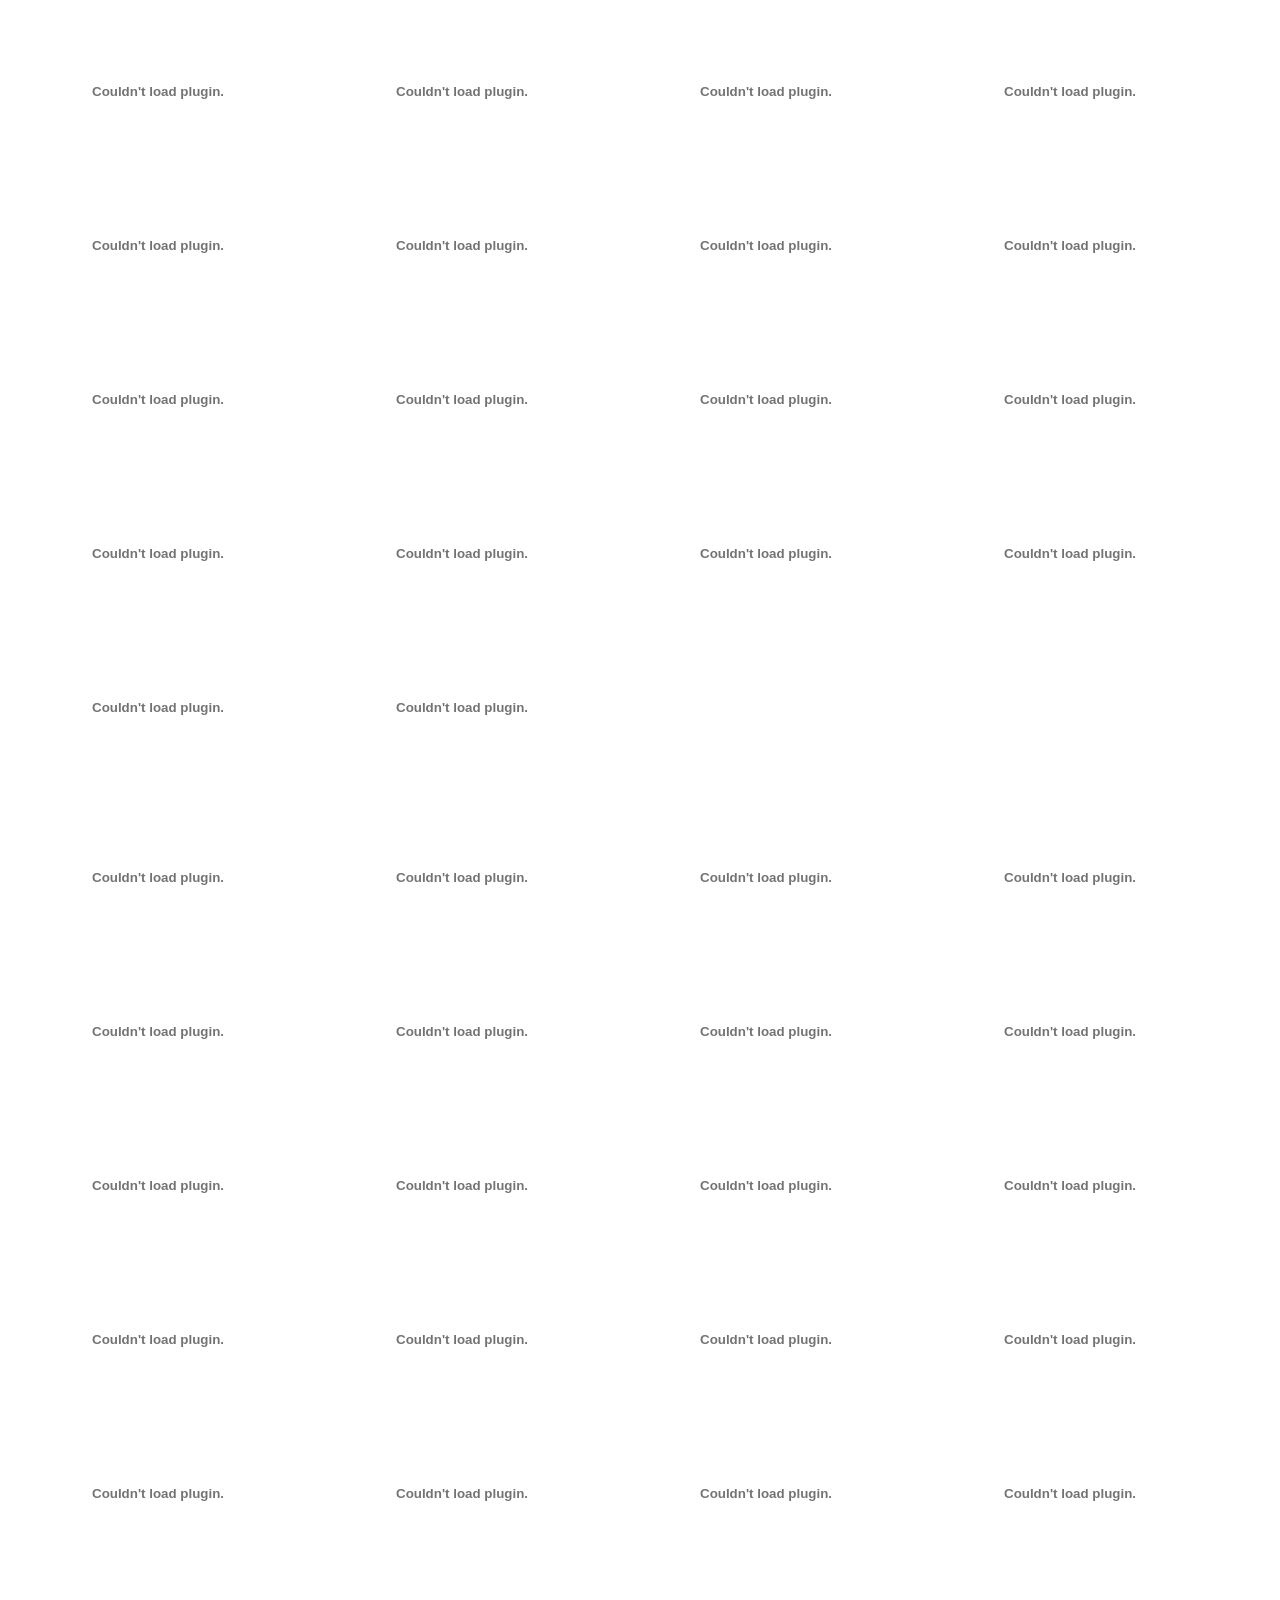
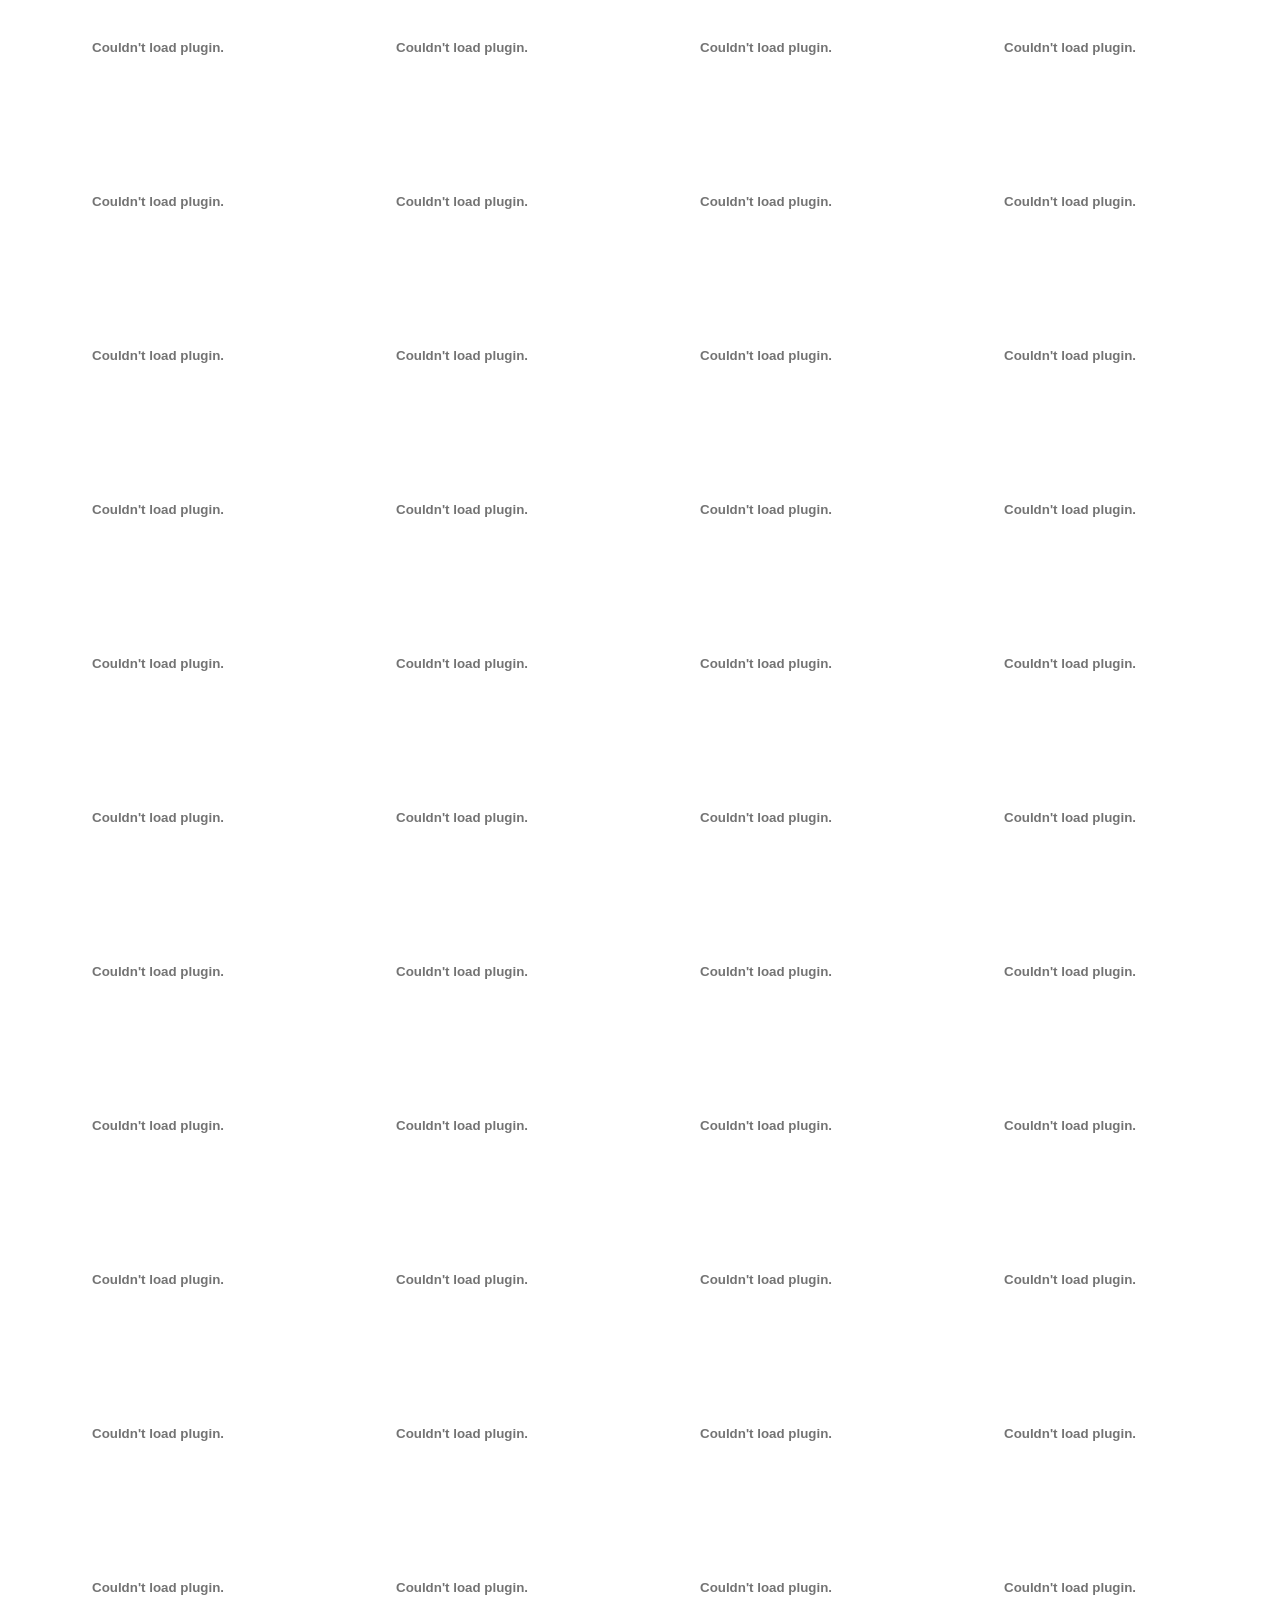
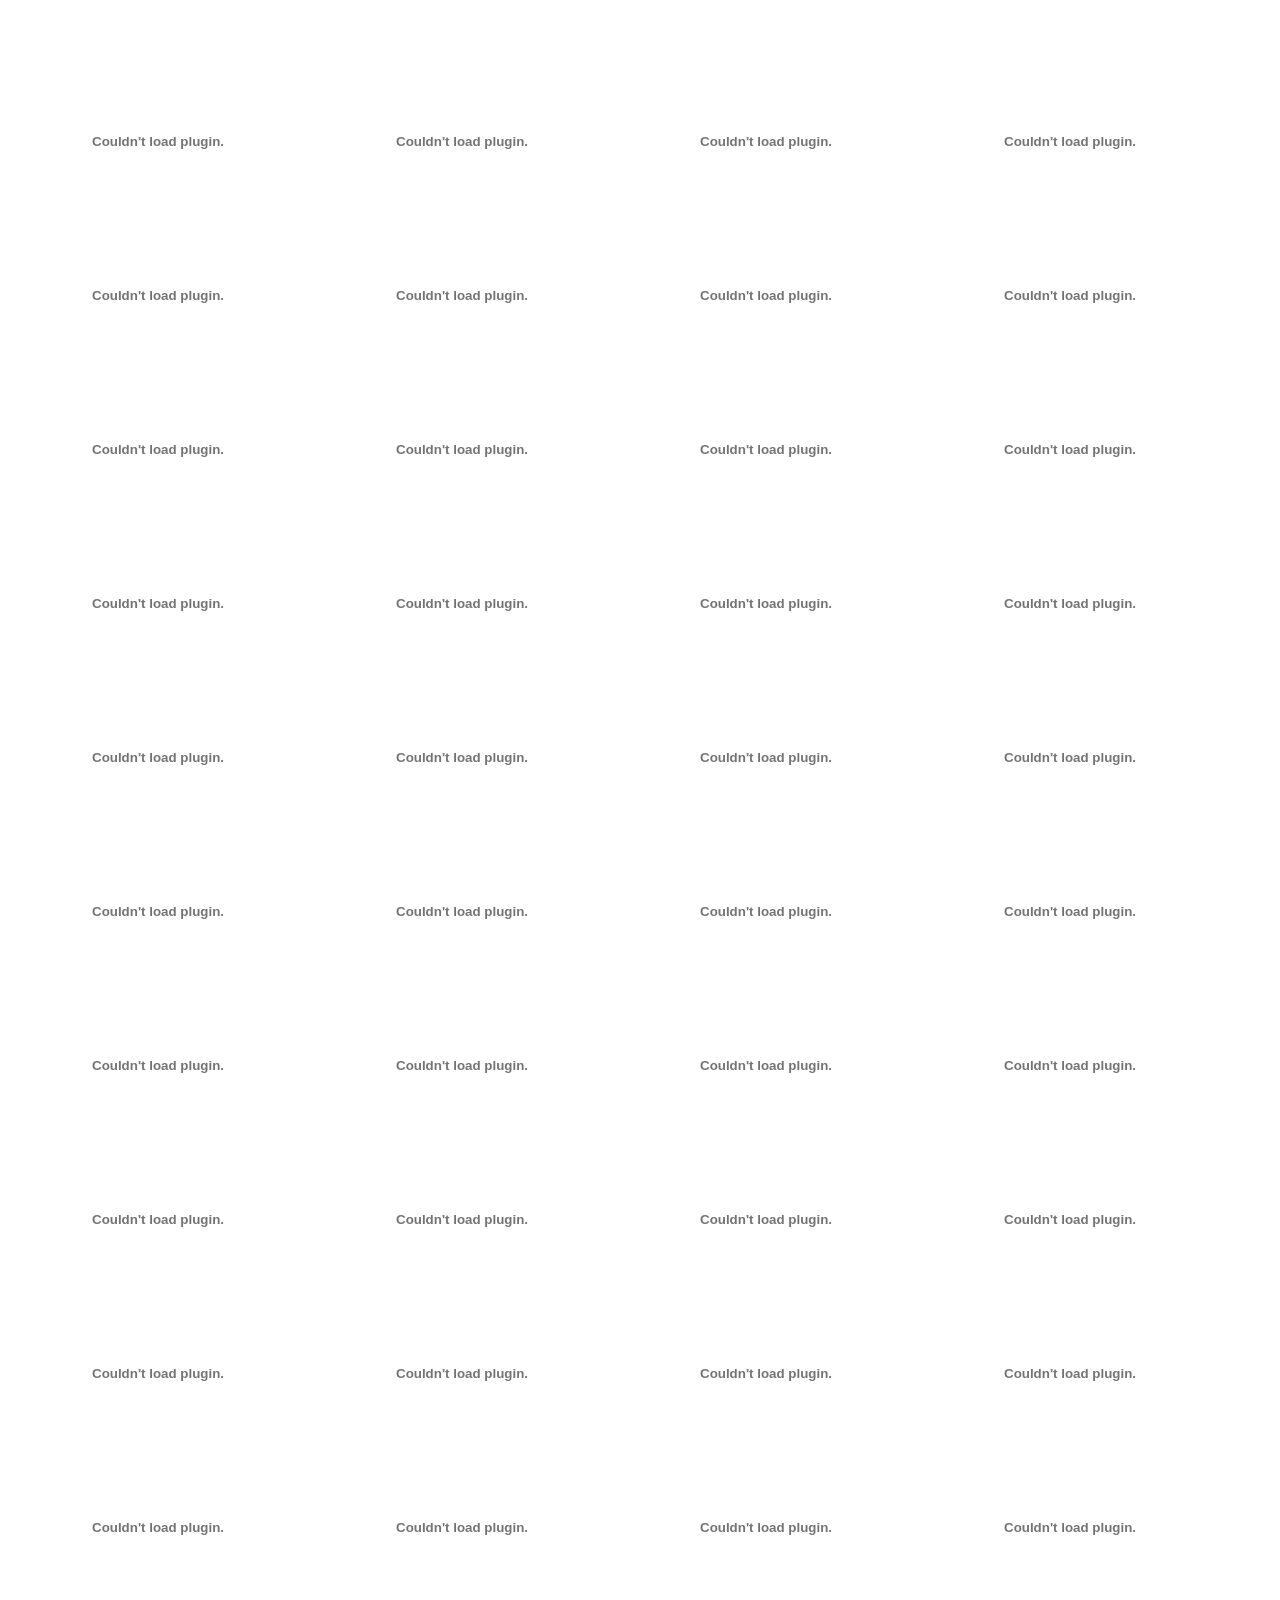
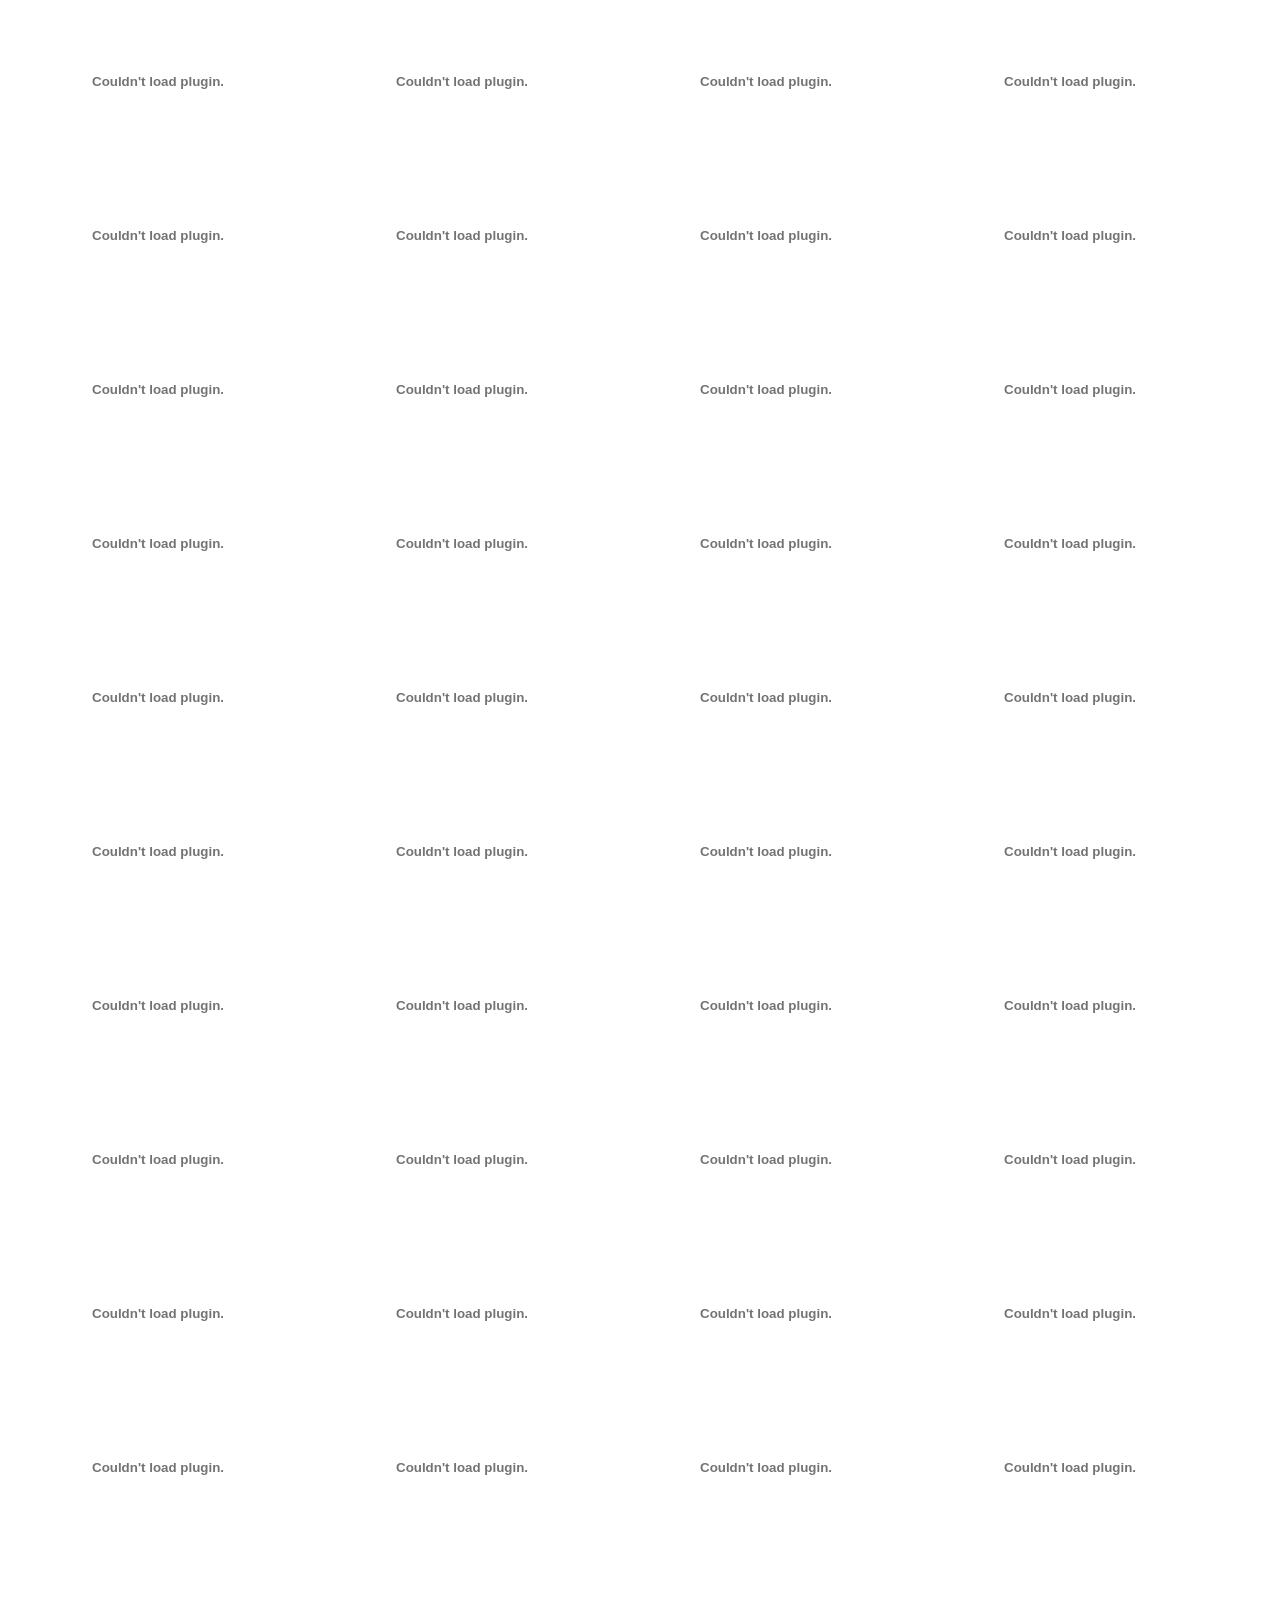
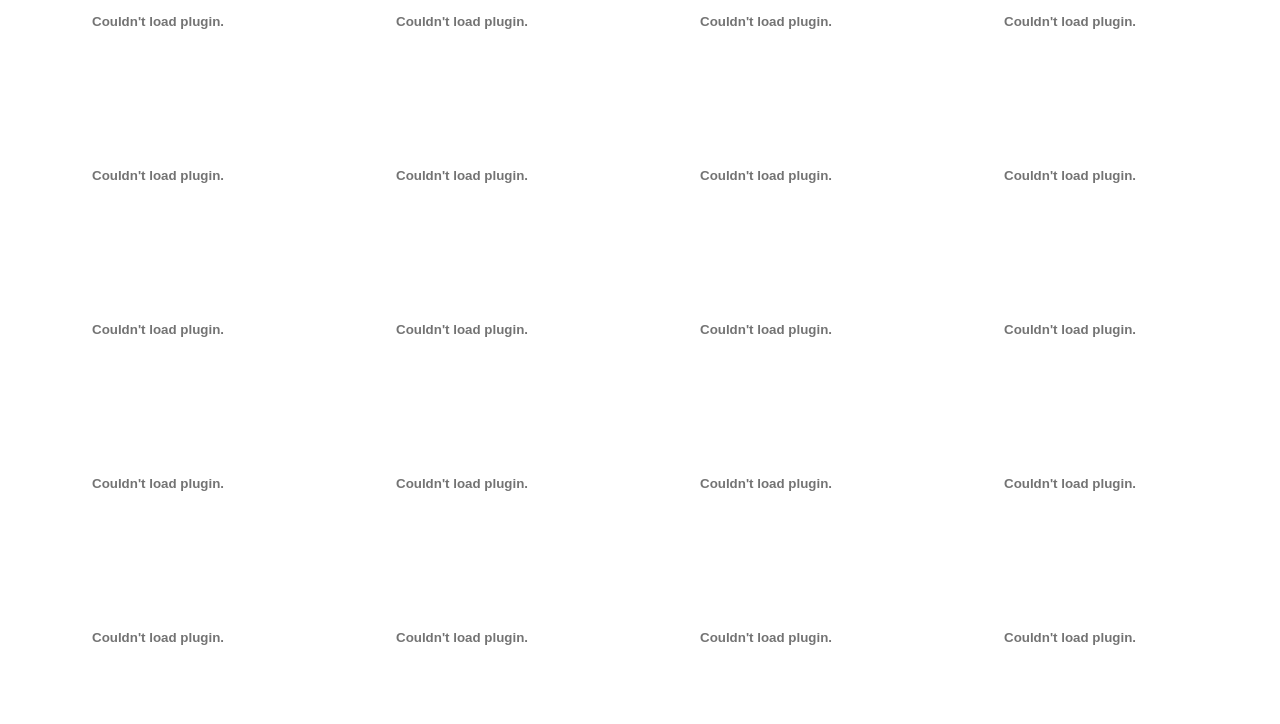
<file: src/nti/app/contentlibrary/tests/PersistentLibrary/sites/platform.ou.edu/CS1323_F_2015_Intro_to_Computer_Programming/index.html>
<!DOCTYPE html PUBLIC "-//W3C//DTD XHTML 1.0 Transitional//EN" "http://www.w3.org/TR/xhtml1/DTD/xhtml1-transitional.dtd"><html lang="en"><head> <meta content="2015-11-11T22:52:41" http-equiv="last-modified" /> <meta content="27340" name="NTIRelativeScrollHeight" /> <meta content="tag:nextthought.com,2011-10:OU-HTML-CS1323_F_2015_Intro_to_Computer_Programming.introduction_to_computer_programming" name="NTIID" /> <meta content="NextThought" name="generator" /> <meta content="text/html; charset=ascii" http-equiv="content-type" /> <title>Introduction to Computer Programming</title> <link href="tag:nextthought.com,2011-10:OU-HTML-CS1323_F_2015_Intro_to_Computer_Programming.course_info" rel="next" title="Course Info" /> <link href="styles/styles.css" rel="stylesheet" /> <link href="styles/content.css" rel="stylesheet" /> </head> <body id="NTIContent"> <div class="page-contents"><a name="2a8aaf9e849a11fb3f7ecd7b50222cd8"></a> <a name="ab929be4439ddb1a84779fe6ba6a0303"></a> <p class="par" id="ab929be4439ddb1a84779fe6ba6a0303"></p> <a name="be72d1d21f783eaef0065b6370903780"></a> <a name="34594043d31d117ade96f9953ab69a3e"></a> <a name="8ff7ce84b4f074bac2fa26ac88f03a00"></a> <a name="5de38bbccf20bcccc09e78e000c46733"></a> <a name="b791e12b00efa88342415e1bd1c2a7b8"></a> <a name="60eb2128b7d3f9aab3579fe1447bf5b3"></a> <a name="f6e3440aebe1d34dbf4d9cfef12000cc"></a> <a name="915f3c5122976a80ca1cc6ef89891cda"></a> <a name="22c72d793c7f44643a9fd9eb4bcd53f9"></a> <a name="f98f9427ae10fd558c9bda44cc8d3547"></a> <a name="b794ea84d8fd46b70f76c64f20d232dc"></a> <a name="4d522061ecd59f84680e8720a01f725b"></a> <a name="3623e55584c860b9eff316f869394b99"></a> <a name="d7b4a3f5ea96d486486d262ac0cde4e9"></a> <a name="4221c0fd600411e7d540e439b444d38b"></a> <a name="b029d47fa1f3a2f42fa6b429af12ed39"></a> <a name="0c7a8a0aa9b5e9fbfedca59233e439da"></a> <a name="3207a15fef66c136fedf900bb13d70a4"></a> <a name="eb2f89021b1894dee77bd8a0f6b4bebb"></a> <a name="0a08ca7ea6d8359132a89673495a6e96"></a> <a name="27f0026bc565f0e552cd03090dae6f9d"></a> <p class="par" id="27f0026bc565f0e552cd03090dae6f9d"></p> <a name="30c9386ff004b9b6860fb9cf3213938f"></a> <a name="ef4d0271c2401a48c9b30b6dd2aebfed"></a> <a name="67837a1f56697b8a698c31e3b284ea4b"></a> <a name="b67da7d011d6db767cb29c44b29f11db"></a> <a name="9afe0a80ef9b983ad02f0e7a9bbfa3f0"></a> <a name="210ae499db7ada40dbb1e1ddefb4fd1f"></a> <a name="da283167a3e6b23aa0c4ab0d49817f0c"></a> <a name="f7282de58292b25770c38d01e9a2bd3a"></a> <a name="20438f5eb0b7223577e004f9e16f02a2"></a> <a name="4047f9e11c03cd59664e8395e460242c"></a> <a name="3f4713a0aa98ba7b8465a9760d636be3"></a> <a name="7634c53a98e36333bdd2dd5854011aeb"></a> <a name="1e73185be7df1102ebb76dcc482bd69a"></a> <a name="a0c91f4a8d3ebfe6bb14407f937896ca"></a> <a name="13a791b8246a47a07fa9c9dd53db0f6e"></a> <a name="4ed241ece7f817c571b860b383f90f5e"></a> <a name="3602bd0765681932fcbf217d7887cb46"></a> <a name="6c4150adfb8e75512736e81ab66109d2"></a> <a name="efb4b1c70fa309d20e5ab618c0ded9f3"></a> <a name="d13c202c493d0b65c8b4d3e4ef3aff65"></a> <p class="par" id="d13c202c493d0b65c8b4d3e4ef3aff65"></p> <a name="ab506bd165e383e462b93559bbf9bf8a"></a> <a name="6935695b8f55adf759a1ba92226beb2d"></a> <a name="393af10220e6d95e8414a5da83776f12"></a> <a name="6a1d1f36730528dc3d03b9a6616cad52"></a> <a name="00cdb9f8d333af1dbc1e89a88283fa54"></a> <a name="82b9eec0c10c2f6de01f57031a105239"></a> <a name="7fb12b559a79e896016cae3121602ad6"></a> <a name="44a6de42f7c778900197b3ff8b71bb5a"></a> <a name="71b0f83df10b01a5cd99ad93eb5953f8"></a> <a name="2a5289923e5211490bed1589e9d4f9eb"></a> <a name="236c62e70935e66d53aa51e5746192bc"></a> <a name="6a134a372afaa2aa2b8c10b480509bb1"></a> <a name="f527efe4747b4788075b50f88a6cb74d"></a> <a name="a3a11fa663cc83f0a93fc981ac133a11"></a> <a name="f7a58d1fda83873be96f86b7fc1b5d4b"></a> <a name="745c05a4fd44a8c9f4fd802e1b3bb602"></a> <a name="f73f159d11e60f617aaa81bf7d32d5e4"></a> <a name="fce58fc98d5878746118b25c671ed627"></a> <a name="6a79cebbc83dd109712cead49425e92e"></a> <a name="42117472f6deea83b7e2841629bc2c65"></a> <a name="15ea2371a846571979e18446fc09ce50"></a> <a name="17902165fe42748a28ba097c31d788cb"></a> <a name="6b818d503a587a624c16471f42d0b7ff"></a> <a name="78688474173bc19ef2a45251490b4882"></a> <a name="704a99713a70949537ee71a136a9050a"></a> <a name="9723234146751bd32804ea535b0d5c48"></a> <a name="fb7c2c38fef0c0868c598db8b2272a26"></a> <a name="1c20bdbdfd7c189c7bab06a201a203f0"></a> <a name="b47cdc88e01d3750245227d29c264c12"></a> <a name="298bc28789e2f18c4b424c346de847ec"></a> <a name="903c81395d37e16c6d7f2eeaad88f8e6"></a> <a name="af8eb130046e116eb775e6a28fb37f04"></a> <a name="5c8e679d49f3c6d84790282aec494721"></a> <a name="1c686f2af959c469213b385f8b55095c"></a> <a name="633e64d1083809dfdc00c4d6405873dc"></a> <a name="1435eb3b58ac55af868eb2deaa190feb"></a> <a name="ef07500ec44e8817874120bccead2bc5"></a> <a name="ffa31a8f850275583fd277ee5927644d"></a> <a name="5af82e95a7908fd1f47c7a73c6767bbb"></a> <a name="3fa634ea4ba7113482501375ac420372"></a> <a name="d58481199e4a5fd445366a63b5d5308a"></a> <a name="3c5f68bba7abd6fd0948578803d02abd"></a> <a name="0381e50a01bff702f441e5a8c6fa0ecc"></a> <a name="5d47c4f9f855d709c93d23a888cd199d"></a> <a name="1c6e1cd54c0696572a0343d6aa9c277c"></a> <a name="a42e2cedb7e8ba699c45b6cceefad437"></a> <a name="622fd7b618cf8d78e38abb55d6a1a202"></a> <a name="374ae649253c03ee4fb26455322e2af7"></a> <a name="fb9bdd0f487fa37df9822eab7e2cc982"></a> <a name="f0d1204d258cba0bf1e24943e6d3cb70"></a> <a name="d2f181844de50964d60ea64fbe6df657"></a> <a name="cfdc2fd6ebb9d10fe83da1dddbaf901c"></a> <a name="a47359f0295e25b7866493c70eb3f9b6"></a> <a name="cd16fa17a09ebdc43c97b3aa69f1cfa6"></a> <a name="86f3c656bd4875037df8072a65e55be4"></a> <a name="51d03c83200081cb3406ba4dd2a32857"></a> <a name="30a3bbdf5c5aea7ecfc547e8cb44b0be"></a> <a name="5954cee7336b26f77f5874c74e0a2666"></a> <a name="f0697f6769d682f1b540f1f0d616d574"></a> <a name="33aa688fe6aa5b21b5012d5a28644500"></a> <a name="3c36c5e2216ec07caaeebe185db1b468"></a> <a name="a9093a59d94ca80e60fa19157e598791"></a> <a name="02c4bfcb9821677a22eb445d15a33cad"></a> <a name="2faac528e476f098ec38100b9e1efc66"></a> <a name="d69644869a179416e6f1df1d303e216c"></a> <a name="8cfbabcd6f0053baf550707274441723"></a> <a name="6722ed50c14c574b3e4e1ce4dc20c4bd"></a> <a name="79a78b36f894fb9ebf5ff80a374f206c"></a> <a name="d95c5f91ecd853ba6ad24af523bd12ae"></a> <a name="afcf0d4bac6657461527276ad50b3852"></a> <a name="52f173c237545dbd248844011d94435c"></a> <a name="e516bc3a4ee5fbf008ee021761b3bebf"></a> <a name="682fcf463d5001ced7fa1c3557033926"></a> <a name="a812a0c9bcd8aed376314e6d4ed3c267"></a> <a name="091c4b4e94664817dbee452453703687"></a> <a name="44a6de42f7c778900197b3ff8b71bb5a.1"></a> <a name="773165775a0c518be1f9cf1239f26056"></a> <a name="a32422adf6df2713165af6e92cd7d0ac"></a> <a name="fbc7d74f39b27e68a538e71ed735ff70"></a> <a name="56e8974fa8cc3ae4c99cb8ce9d7ad115"></a> <a name="da5b99b27dd27a49533d0303b2691148"></a> <a name="8f8815d571a849469fb72f63d143ad4b"></a> <a name="3b8ebf7d998170bd6ea9fa11db448a29"></a> <a name="797b742a961ca37a505914e3e5f1d30c"></a> <a name="75bd1f3f907e338a8a527815ee6093f9"></a> <a name="d78691c598519d4a5fc657d5e5cff281"></a> <a name="8ee9ba7466a45fc663b2f343b11325d6"></a> <a name="e9e569fe0493164cdb79a94c47f51820"></a> <a name="82c8c63b63d25c9dc5226c02e0e14046"></a> <a name="041495f38c2455b7432c45a7db3eb140"></a> <a name="88dc25ffa882f16f41530ac9cbab084b"></a> <a name="a680d5afdd98471cb0e2321b80c3a097"></a> <a name="a5d9fb3ebac6c548a8550dade2d3b215"></a> <a name="20a8ac778d8c0058bc7ff0fbb3ea88a3"></a> <a name="8fc51eb2f2ba10763f3543ba29c960a5"></a> <a name="51a384e7afee15682d3bb02c02472949"></a> <a name="ee441e888e1e44c630c3be33b0663446"></a> <a name="97d856aa1f3113410e6aacaa2ad2e18a"></a> <a name="130ab88c84219205ded065dbd45e2684"></a> <a name="67f852c75753ad811409e743671786cd"></a> <a name="71984fe693ad0fa3e637b73c990d0057"></a> <a name="bb0d63570f598346c6eb1325dcff327b"></a> <a name="4605020fda3b5e2efe102db182f1f2ac"></a> <a name="30f23723b990e22ad08ce534b9ab85c5"></a> <a name="7864bbb0196e534d26063d70016edbc6"></a> <a name="5d7a2c0e59a4e32a709746d2ddfaf21c"></a> <a name="59fb2169a636aedbe4c6361f5dd7064e"></a> <a name="ae4b5f5dcf0f0c947c56a0f41747c292"></a> <a name="d1b65f1c5aaf159d44c3c44252eefd33"></a> <a name="9d2d98fc57b58c248a71055c5d088b8a"></a> <a name="f616e2ac305eab524c3b35044954f3cb"></a> <a name="19cceb604ac47e7b146e306d57c41dbd"></a> <a name="bf4091145f212e1df0a5e6efda682fce"></a> <a name="f973ff955053679f7a377bdb7e9076ff"></a> <a name="3e51646c5a4944dedf8404996530c67b"></a> <a name="f01f2c1d29664613f33e1457f78f424c"></a> <a name="c78c3ea0b52998646ecbb6518cdc149a"></a> <a name="22c7ae07d0287fd6f69a60b8b417f3a3"></a> <a name="99cd4e08ff06b026585ee8a48593df60"></a> <a name="fbff22984ec891b8f5df814dd8108b96"></a> <a name="f4c37924c54bb0610ff2432554d32f0e"></a> <a name="7e64ccbb13a97b271d9ad8370822c02e"></a> <a name="5f899d7fdb5c03f106a0d9232f48a294"></a> <a name="95538b56970f8579f345cdb572b5b076"></a> <a name="42d6a3ec9f8401397ee4f8252933b3e6"></a> <a name="9398db76cec166b69e27e70c4b5c82a5"></a> <a name="b500f95145a2879666003ef6c9f6cfc9"></a> <a name="b3557d4978a34ff1d1ab86c55d110b2e"></a> <a name="c80161dc0bce298e813226be21cd6dc2"></a> <a name="7b0c895e411cb1aa5dfb941afa550f42"></a> <a name="dd6c100b647dd4115ad39f452dc1e8d5"></a> <a name="e346defad4d3f6bfc4caea43b2d46770"></a> <a name="bb8bc1b326dfb4507edfc3f4510ac7a6"></a> <a name="2c14c0f3c7e0f4392e8e0d9b1100e626"></a> <a name="5f6c9b3830e02702d437f3e5c560d1ac"></a> <a name="a4bbca03177f9ee9c5a96e03a096981c"></a> <a name="6524ef0d60b25ef5d88553ab05d7dba5"></a> <a name="527cdb8201617c911d13fe8fbf07c489"></a> <a name="5a075bc245091c503f45ad79f1d72eb5"></a> <a name="70a9904fd8878d17c252a7c1a879d018"></a> <a name="5412e98239565fb264226f1d50665b0a"></a> <a name="e2a0786135ab0c3abf306feaf1ffb753"></a> <a name="eff4d47d34ffd44642555b6fda1fbce1"></a> <a name="d696be3a36b765956551d32776696a25"></a> <a name="e070279333304be566d75201ccc3fd62"></a> <a name="633cdad3bf1fb45d043fc9eeab899a3d"></a> <a name="0da08d8a71291ff627865adeeb87fbef"></a> <a name="c694c5cda9ed82512491851b2cef9f9a"></a> <a name="dd84757a80c0dd90a14900199cc1dcae"></a> <a name="6657afbe8dc7ac1569486700ec3f49ba"></a> <a name="2961cd2f977a81f240313798250857e4"></a> <a name="c54d5498e46ab14b0b6464edd96f4e7d"></a> <a name="2ecb1e6abd0750caff2bdfb2b01de372"></a> <a name="c5021e24c4c9869f21d8345d40e8a2cb"></a> <a name="9460ea97d98b29cc8d2b3dc8d74095ce"></a> <a name="e3ba5a81957638d1ad7a76415c7c77cb"></a> <a name="1c1edab59fc74540ac70aeb31c7b8473"></a> <a name="bd7cbef1529c4dd213db4d868b62f0f3"></a> <a name="07ea7c9c80b841a113bc2089c4ee5605"></a> <a name="c5b257390b2da015d1c450c1fbcf5f90"></a> <a name="6aacb6da6533bfa6e80df73a93559ed2"></a> <a name="b8ed7a63d012342d2c530156e22ab3ba"></a> <a name="4692925be5e3dedd46b25159d2ebafbf"></a> <a name="e1fb7d838f6dc36732eccd7395a8706a"></a> <a name="13973c5702a41ba1016d35a15ed57053"></a> <a name="124c7b76a609897a723a1680ee7e7bdb"></a> <a name="112d75c7233f4d80b497fb4773fe7d47"></a> <a name="40c129bdfab8629f923fa14ebf353bcb"></a> <a name="a902c9be27a357a1c89ac3e73d7c424a"></a> <a name="af32ce5d139b954bcc94240d9f58b9f0"></a> <a name="78e178a2cee415274418fe2e72198746"></a> <a name="adc75c019275be635eec7df7482fdd50"></a> <a name="5bb7c34c5f9a0310e2d35dcf2fb36e3d"></a> <a name="4651c37bf5f09485371fab7989b76097"></a> <a name="61ca94e1afd34d7aefbef84b191ba8b6"></a> <a name="80bf3fa021198878531a7c8a9cf6d102"></a> <a name="266c0beb3d3c46a465710de5844b08f1"></a> <a name="594e8a5547de156ce3a66471083c281a"></a> <a name="4765301622bda54a5f98d0a7d70f8ae4"></a> <a name="3b3dee84c0d59971403dbf33cab61837"></a> <a name="17886a297322dc03bce5127a963bdc24"></a> <a name="b353306c60785172949f5df6dfebbdc8"></a> <a name="65e018baf21be1ad947a171d2e65111a"></a> <a name="815b737ae6993ed35ef10cdbb217b32a"></a> <a name="9fec19a0135355134f09da5e1813c056"></a> <a name="d435bc6b0d0decfda974391bbee1f662"></a> <a name="70988d752770470c5bf54c82fb02664e"></a> <a name="6be1b23f3932955f34a4ebabdc8501c6"></a> <a name="7257d524e9ec47c7c0e5dea639c554fb"></a> <a name="e5b44067eeebc6b3ca8889edb231e197"></a> <a name="8342bdd80bea3da81368e692e4f5905d"></a> <a name="8426aae827f35fe6161e644ad441c527"></a> <a name="60d7a22dc91e2bcf1fb1330d3e0a615e"></a> <a name="76e94c5b06b96275d1ad5c3f6ef0ec8c"></a> <a name="c007b01bd21d76d585299ecf2c88a9f9"></a> <a name="37ca5177bfc5ad1f16306d6f2e8453f2"></a> <a name="9b414ed7f991c1ec1e9374750229eca2"></a> <a name="ccb9a3320d09b8db8b40da955dd3c4ec"></a> <a name="0b274df63958afa198202eac5c5f8487"></a> <a name="eabdef39d4a61c8685556f62616d20f0"></a> <a name="85435d62b244765beb988d121aad0105"></a> <a name="dcf58a7ec1a9cd7534c78a7793091897"></a> <a name="c3527e3036f4005b7b7c34e241885877"></a> <a name="ec836610c1170a7038eb0bbbf89a6154"></a> <a name="30be33f230970b8e1add29dc273b1ffa"></a> <a name="40a70dfa427956309b7a92ac69a53aed"></a> <a name="18e734e73beaec5c965ab009a6e1f2c1"></a> <a name="090fbbc145ce0741ce7df705c8c0c57d"></a> <a name="ebe55a26663b794eb41e36348600633f"></a> <a name="07f8b318885989c0b87a4a44a827ba6d"></a> <a name="b12f821b6a98f52fb073154fd1f9faae"></a> <a name="651c64a27acef8ab86779c41d17757ae"></a> <a name="b994175def0f763240fa5e4057b35d49"></a> <a name="27663c0dd264ed65cec72e8de8886611"></a> <a name="56de64c4a5ee48f65908728e389af736"></a> <a name="8bdb63390460d052b9f2133a12c86e78"></a> <a name="3c292ae1c31aeb20702261669440a2ab"></a> <a name="7d21706382be667eb4c4e805a93e02be"></a> <a name="03c2f6978c3439471b6a816d3fcd5714"></a> <a name="dadd74fa27e5e92fc00d827e0e16b20d"></a> <a name="b05ebde9d7fd2e19a871fe0aee1dcc13"></a> <a name="7facd40e4629b75d4700eb0cc404f162"></a> <p class="par" id="7facd40e4629b75d4700eb0cc404f162"></p> <a name="5666dd70a92b195300807da42eac55fb"></a> <object class="ntivideo" data-ntiid="tag:nextthought.com,2011-10:OU-NTIVideo-CS1323_F_2015_Intro_to_Computer_Programming.ntivideo.video_01.01.01_Welcome" itemprop="presentation-video" type="application/vnd.nextthought.ntivideo"> <param name="title" value="Welcome to CS 1323" /> <object data-height="480" data-priority="0" data-width="640" type="application/vnd.nextthought.videosource"> <param name="service" value="kaltura" /> <param name="source" value="1500101:0_nxxtmrek" /> <param name="height" value="480" /> <param name="width" value="640" /> <param name="poster" value="//www.kaltura.com/p/1500101/thumbnail/entry_id/0_nxxtmrek/width/1280/" /> <param name="thumbnail" value="//www.kaltura.com/p/1500101/thumbnail/entry_id/0_nxxtmrek/width/640/" /> </object> <object data-lang="en" type="application/vnd.nextthought.mediatranscript"> <param name="src" value="resources/CS1323_F_2015_Intro_to_Computer_Programming/708b90a9a67ef8dd69506d3cb79b4931bb7665c2/90784fa2c5c148922446e05d45ff35f0aee3e69b.vtt" /> <param name="srcjsonp" value="resources/CS1323_F_2015_Intro_to_Computer_Programming/708b90a9a67ef8dd69506d3cb79b4931bb7665c2/9b3fe7737c9828ea6a552664d89b26bc8de8a15e.jsonp" /> <param name="type" value="text/vtt" /> <param name="lang" value="en" /> <param name="purpose" value="normal" /> </object> </object><a name="e354a45bf004cbd0354ba1f2499c9a5a"></a> <object class="ntivideo" data-ntiid="tag:nextthought.com,2011-10:OU-NTIVideo-CS1323_F_2015_Intro_to_Computer_Programming.ntivideo.video_01.01.01_Code" itemprop="presentation-video" type="application/vnd.nextthought.ntivideo"> <param name="title" value="Code.org" /> <object data-height="360" data-priority="0" data-width="640" type="application/vnd.nextthought.videosource"> <param name="service" value="youtube" /> <param name="source" value="dU1xS07N-FA" /> <param name="height" value="360" /> <param name="width" value="640" /> <param name="poster" value="//img.youtube.com/vi/dU1xS07N-FA/0.jpg" /> <param name="thumbnail" value="//img.youtube.com/vi/dU1xS07N-FA/1.jpg" /> </object> <object data-lang="en" type="application/vnd.nextthought.mediatranscript"> <param name="src" value="resources/CS1323_F_2015_Intro_to_Computer_Programming/313769898bff99d720deff16ec1c71d17c070493/90784fa2c5c148922446e05d45ff35f0aee3e69b.vtt" /> <param name="srcjsonp" value="resources/CS1323_F_2015_Intro_to_Computer_Programming/313769898bff99d720deff16ec1c71d17c070493/9b3fe7737c9828ea6a552664d89b26bc8de8a15e.jsonp" /> <param name="type" value="text/vtt" /> <param name="lang" value="en" /> <param name="purpose" value="normal" /> </object> </object><a name="79191388b403ead9a70ae4e6075db6d8"></a> <object class="ntivideo" data-ntiid="tag:nextthought.com,2011-10:OU-NTIVideo-CS1323_F_2015_Intro_to_Computer_Programming.ntivideo.video_01.01.01_Obama" itemprop="presentation-video" type="application/vnd.nextthought.ntivideo"> <param name="title" value="A Word from President Obama" /> <object data-height="360" data-priority="0" data-width="640" type="application/vnd.nextthought.videosource"> <param name="service" value="youtube" /> <param name="source" value="6XvmhE1J9PY" /> <param name="height" value="360" /> <param name="width" value="640" /> <param name="poster" value="//img.youtube.com/vi/6XvmhE1J9PY/0.jpg" /> <param name="thumbnail" value="//img.youtube.com/vi/6XvmhE1J9PY/1.jpg" /> </object> <object data-lang="en" type="application/vnd.nextthought.mediatranscript"> <param name="src" value="resources/CS1323_F_2015_Intro_to_Computer_Programming/fcc63c99519b5b91b96ab33d42cdff7d99b109dc/90784fa2c5c148922446e05d45ff35f0aee3e69b.vtt" /> <param name="srcjsonp" value="resources/CS1323_F_2015_Intro_to_Computer_Programming/fcc63c99519b5b91b96ab33d42cdff7d99b109dc/9b3fe7737c9828ea6a552664d89b26bc8de8a15e.jsonp" /> <param name="type" value="text/vtt" /> <param name="lang" value="en" /> <param name="purpose" value="normal" /> </object> </object><a name="3ff82df73646fc5fd4e40ab933a50583"></a> <object class="ntivideo" data-ntiid="tag:nextthought.com,2011-10:OU-NTIVideo-CS1323_F_2015_Intro_to_Computer_Programming.ntivideo.video_01.01.01_Java" itemprop="presentation-video" type="application/vnd.nextthought.ntivideo"> <param name="title" value="Why Are We Using Java?" /> <object data-height="480" data-priority="0" data-width="640" type="application/vnd.nextthought.videosource"> <param name="service" value="kaltura" /> <param name="source" value="1500101:1_g2octma7" /> <param name="height" value="480" /> <param name="width" value="640" /> <param name="poster" value="//www.kaltura.com/p/1500101/thumbnail/entry_id/1_g2octma7/width/1280/" /> <param name="thumbnail" value="//www.kaltura.com/p/1500101/thumbnail/entry_id/1_g2octma7/width/640/" /> </object> <object data-lang="en" type="application/vnd.nextthought.mediatranscript"> <param name="src" value="resources/CS1323_F_2015_Intro_to_Computer_Programming/84316dede0e0d2fd2cb868264bc56c648820d751/90784fa2c5c148922446e05d45ff35f0aee3e69b.vtt" /> <param name="srcjsonp" value="resources/CS1323_F_2015_Intro_to_Computer_Programming/84316dede0e0d2fd2cb868264bc56c648820d751/9b3fe7737c9828ea6a552664d89b26bc8de8a15e.jsonp" /> <param name="type" value="text/vtt" /> <param name="lang" value="en" /> <param name="purpose" value="normal" /> </object> </object><a name="277e7b9b70b84bcf83be76828213df43"></a> <object class="ntivideo" data-ntiid="tag:nextthought.com,2011-10:OU-NTIVideo-CS1323_F_2015_Intro_to_Computer_Programming.ntivideo.video_01.01.01_Academic_Integrity" itemprop="presentation-video" type="application/vnd.nextthought.ntivideo"> <param name="title" value="Academic Integrity at OU" /> <object data-height="480" data-priority="0" data-width="640" type="application/vnd.nextthought.videosource"> <param name="service" value="kaltura" /> <param name="source" value="1500101:0_ov8bvmqy" /> <param name="height" value="480" /> <param name="width" value="640" /> <param name="poster" value="//www.kaltura.com/p/1500101/thumbnail/entry_id/0_ov8bvmqy/width/1280/" /> <param name="thumbnail" value="//www.kaltura.com/p/1500101/thumbnail/entry_id/0_ov8bvmqy/width/640/" /> </object> <object data-lang="en" type="application/vnd.nextthought.mediatranscript"> <param name="src" value="resources/CS1323_F_2015_Intro_to_Computer_Programming/380c0b190f6f7d4ced765008d44e815e20a9c9ac/90784fa2c5c148922446e05d45ff35f0aee3e69b.vtt" /> <param name="srcjsonp" value="resources/CS1323_F_2015_Intro_to_Computer_Programming/380c0b190f6f7d4ced765008d44e815e20a9c9ac/9b3fe7737c9828ea6a552664d89b26bc8de8a15e.jsonp" /> <param name="type" value="text/vtt" /> <param name="lang" value="en" /> <param name="purpose" value="normal" /> </object> </object><a name="7cd86790c12b1b22d520bacbaab84816"></a> <object class="ntivideo" data-ntiid="tag:nextthought.com,2011-10:OU-NTIVideo-CS1323_F_2015_Intro_to_Computer_Programming.ntivideo.video_01.01.02_Mac" itemprop="presentation-video" type="application/vnd.nextthought.ntivideo"> <param name="title" value="Install Software on Macintosh" /> <object data-height="480" data-priority="0" data-width="640" type="application/vnd.nextthought.videosource"> <param name="service" value="kaltura" /> <param name="source" value="1500101:0_06h42bu6" /> <param name="height" value="480" /> <param name="width" value="640" /> <param name="poster" value="//www.kaltura.com/p/1500101/thumbnail/entry_id/0_06h42bu6/width/1280/" /> <param name="thumbnail" value="//www.kaltura.com/p/1500101/thumbnail/entry_id/0_06h42bu6/width/640/" /> </object> <object data-lang="en" type="application/vnd.nextthought.mediatranscript"> <param name="src" value="resources/CS1323_F_2015_Intro_to_Computer_Programming/19c3d8f256236a87b6bea113a0d9f0250b2f5d78/90784fa2c5c148922446e05d45ff35f0aee3e69b.vtt" /> <param name="srcjsonp" value="resources/CS1323_F_2015_Intro_to_Computer_Programming/19c3d8f256236a87b6bea113a0d9f0250b2f5d78/9b3fe7737c9828ea6a552664d89b26bc8de8a15e.jsonp" /> <param name="type" value="text/vtt" /> <param name="lang" value="en" /> <param name="purpose" value="normal" /> </object> </object><a name="629bc088571f8d2ff38f66b5f180cc6b"></a> <object class="ntivideo" data-ntiid="tag:nextthought.com,2011-10:OU-NTIVideo-CS1323_F_2015_Intro_to_Computer_Programming.ntivideo.video_01.01.02_Windows" itemprop="presentation-video" type="application/vnd.nextthought.ntivideo"> <param name="title" value="Install Software on a Windows Machine" /> <object data-height="480" data-priority="0" data-width="640" type="application/vnd.nextthought.videosource"> <param name="service" value="kaltura" /> <param name="source" value="1500101:0_936y4imv" /> <param name="height" value="480" /> <param name="width" value="640" /> <param name="poster" value="//www.kaltura.com/p/1500101/thumbnail/entry_id/0_936y4imv/width/1280/" /> <param name="thumbnail" value="//www.kaltura.com/p/1500101/thumbnail/entry_id/0_936y4imv/width/640/" /> </object> <object data-lang="en" type="application/vnd.nextthought.mediatranscript"> <param name="src" value="resources/CS1323_F_2015_Intro_to_Computer_Programming/7022c251f240f070d99012b52d3172a32c58bc97/90784fa2c5c148922446e05d45ff35f0aee3e69b.vtt" /> <param name="srcjsonp" value="resources/CS1323_F_2015_Intro_to_Computer_Programming/7022c251f240f070d99012b52d3172a32c58bc97/9b3fe7737c9828ea6a552664d89b26bc8de8a15e.jsonp" /> <param name="type" value="text/vtt" /> <param name="lang" value="en" /> <param name="purpose" value="normal" /> </object> </object><a name="9787bce71b71dc30a3808bfe09f09358"></a> <object class="ntivideo" data-ntiid="tag:nextthought.com,2011-10:OU-NTIVideo-CS1323_F_2015_Intro_to_Computer_Programming.ntivideo.video_01.02.01_How_to_with_Janux_PP" itemprop="presentation-video" type="application/vnd.nextthought.ntivideo"> <param name="title" value="How to Work with Janux PowerPoint" /> <object data-height="480" data-priority="0" data-width="640" type="application/vnd.nextthought.videosource"> <param name="service" value="kaltura" /> <param name="source" value="1500101:" /> <param name="height" value="480" /> <param name="width" value="640" /> <param name="poster" value="//www.kaltura.com/p/1500101/thumbnail/entry_id//width/1280/" /> <param name="thumbnail" value="//www.kaltura.com/p/1500101/thumbnail/entry_id//width/640/" /> </object> </object><a name="b07e5fccd85b29b351ae1a2eeb09c2f6"></a> <object class="ntivideo" data-ntiid="tag:nextthought.com,2011-10:OU-NTIVideo-CS1323_F_2015_Intro_to_Computer_Programming.ntivideo.video_01.03.01_How_to_with_Janux" itemprop="presentation-video" type="application/vnd.nextthought.ntivideo"> <param name="title" value="How to Work with Janux" /> <object data-height="480" data-priority="0" data-width="640" type="application/vnd.nextthought.videosource"> <param name="service" value="kaltura" /> <param name="source" value="1500101:" /> <param name="height" value="480" /> <param name="width" value="640" /> <param name="poster" value="//www.kaltura.com/p/1500101/thumbnail/entry_id//width/1280/" /> <param name="thumbnail" value="//www.kaltura.com/p/1500101/thumbnail/entry_id//width/640/" /> </object> </object><a name="18b8ca7ea29d4f7bc6eec544b7a6e708"></a> <object class="ntivideo" data-ntiid="tag:nextthought.com,2011-10:OU-NTIVideo-CS1323_F_2015_Intro_to_Computer_Programming.ntivideo.video_HW.01.01_How_to_Submit" itemprop="presentation-video" type="application/vnd.nextthought.ntivideo"> <param name="title" value="How to Submit Programs on Janux" /> <object data-height="480" data-priority="0" data-width="640" type="application/vnd.nextthought.videosource"> <param name="service" value="kaltura" /> <param name="source" value="1500101:0_qmfzskae" /> <param name="height" value="480" /> <param name="width" value="640" /> <param name="poster" value="//www.kaltura.com/p/1500101/thumbnail/entry_id/0_qmfzskae/width/1280/" /> <param name="thumbnail" value="//www.kaltura.com/p/1500101/thumbnail/entry_id/0_qmfzskae/width/640/" /> </object> <object data-lang="en" type="application/vnd.nextthought.mediatranscript"> <param name="src" value="resources/CS1323_F_2015_Intro_to_Computer_Programming/74872bc4f712e4af9c85f35455a3ebea9669f023/90784fa2c5c148922446e05d45ff35f0aee3e69b.vtt" /> <param name="srcjsonp" value="resources/CS1323_F_2015_Intro_to_Computer_Programming/74872bc4f712e4af9c85f35455a3ebea9669f023/9b3fe7737c9828ea6a552664d89b26bc8de8a15e.jsonp" /> <param name="type" value="text/vtt" /> <param name="lang" value="en" /> <param name="purpose" value="normal" /> </object> </object><a name="75ba978f9f91a9273a6a0a5a3265648b"></a> <p class="par" id="75ba978f9f91a9273a6a0a5a3265648b"></p> <a name="976be1614487eb85d3ba421a5d76a8b4"></a> <object class="ntivideo" data-ntiid="tag:nextthought.com,2011-10:OU-NTIVideo-CS1323_F_2015_Intro_to_Computer_Programming.ntivideo.video_janux_overview" itemprop="presentation-video" type="application/vnd.nextthought.ntivideo"> <param name="title" value="Janux Overview" /> <object data-height="480" data-priority="0" data-width="640" type="application/vnd.nextthought.videosource"> <param name="service" value="kaltura" /> <param name="source" value="1500101:0_xx00ip3m" /> <param name="height" value="480" /> <param name="width" value="640" /> <param name="poster" value="//www.kaltura.com/p/1500101/thumbnail/entry_id/0_xx00ip3m/width/1280/" /> <param name="thumbnail" value="//www.kaltura.com/p/1500101/thumbnail/entry_id/0_xx00ip3m/width/640/" /> </object> <object data-lang="en" type="application/vnd.nextthought.mediatranscript"> <param name="src" value="resources/CS1323_F_2015_Intro_to_Computer_Programming/70d39c8367ff47ca699b94e469c63e11997715d3/90784fa2c5c148922446e05d45ff35f0aee3e69b.vtt" /> <param name="srcjsonp" value="resources/CS1323_F_2015_Intro_to_Computer_Programming/70d39c8367ff47ca699b94e469c63e11997715d3/9b3fe7737c9828ea6a552664d89b26bc8de8a15e.jsonp" /> <param name="type" value="text/vtt" /> <param name="lang" value="en" /> <param name="purpose" value="normal" /> </object> </object><a name="525c54ac52da1a85eb08ddc5652604e2"></a> <object class="ntivideo" data-ntiid="tag:nextthought.com,2011-10:OU-NTIVideo-CS1323_F_2015_Intro_to_Computer_Programming.ntivideo.video_janux_assignments" itemprop="presentation-video" type="application/vnd.nextthought.ntivideo"> <param name="title" value="Janux Self Checks" /> <object data-height="480" data-priority="0" data-width="640" type="application/vnd.nextthought.videosource"> <param name="service" value="kaltura" /> <param name="source" value="1500101:0_wf5e6i9t" /> <param name="height" value="480" /> <param name="width" value="640" /> <param name="poster" value="//www.kaltura.com/p/1500101/thumbnail/entry_id/0_wf5e6i9t/width/1280/" /> <param name="thumbnail" value="//www.kaltura.com/p/1500101/thumbnail/entry_id/0_wf5e6i9t/width/640/" /> </object> <object data-lang="en" type="application/vnd.nextthought.mediatranscript"> <param name="src" value="resources/CS1323_F_2015_Intro_to_Computer_Programming/16de2f3f063b033b807ba03d1935757872deb822/90784fa2c5c148922446e05d45ff35f0aee3e69b.vtt" /> <param name="srcjsonp" value="resources/CS1323_F_2015_Intro_to_Computer_Programming/16de2f3f063b033b807ba03d1935757872deb822/9b3fe7737c9828ea6a552664d89b26bc8de8a15e.jsonp" /> <param name="type" value="text/vtt" /> <param name="lang" value="en" /> <param name="purpose" value="normal" /> </object> </object><a name="e53032bd11b85e3fc51e72478fff0fa2"></a> <object class="ntivideo" data-ntiid="tag:nextthought.com,2011-10:OU-NTIVideo-CS1323_F_2015_Intro_to_Computer_Programming.ntivideo.video_janux_reading_features" itemprop="presentation-video" type="application/vnd.nextthought.ntivideo"> <param name="title" value="Janux Readings" /> <object data-height="480" data-priority="0" data-width="640" type="application/vnd.nextthought.videosource"> <param name="service" value="kaltura" /> <param name="source" value="1500101:0_9y5vgub9" /> <param name="height" value="480" /> <param name="width" value="640" /> <param name="poster" value="//www.kaltura.com/p/1500101/thumbnail/entry_id/0_9y5vgub9/width/1280/" /> <param name="thumbnail" value="//www.kaltura.com/p/1500101/thumbnail/entry_id/0_9y5vgub9/width/640/" /> </object> <object data-lang="en" type="application/vnd.nextthought.mediatranscript"> <param name="src" value="resources/CS1323_F_2015_Intro_to_Computer_Programming/63ee55e92f0ba2fa73ecf7ab55cb55ae5eceacc3/90784fa2c5c148922446e05d45ff35f0aee3e69b.vtt" /> <param name="srcjsonp" value="resources/CS1323_F_2015_Intro_to_Computer_Programming/63ee55e92f0ba2fa73ecf7ab55cb55ae5eceacc3/9b3fe7737c9828ea6a552664d89b26bc8de8a15e.jsonp" /> <param name="type" value="text/vtt" /> <param name="lang" value="en" /> <param name="purpose" value="normal" /> </object> </object><a name="e1a64d96d6e3484ec639e89f08abca22"></a> <object class="ntivideo" data-ntiid="tag:nextthought.com,2011-10:OU-NTIVideo-CS1323_F_2015_Intro_to_Computer_Programming.ntivideo.video_janux_videos" itemprop="presentation-video" type="application/vnd.nextthought.ntivideo"> <param name="title" value="Janux Video Functionality" /> <object data-height="480" data-priority="0" data-width="640" type="application/vnd.nextthought.videosource"> <param name="service" value="kaltura" /> <param name="source" value="1500101:0_hv7kyyl9" /> <param name="height" value="480" /> <param name="width" value="640" /> <param name="poster" value="//www.kaltura.com/p/1500101/thumbnail/entry_id/0_hv7kyyl9/width/1280/" /> <param name="thumbnail" value="//www.kaltura.com/p/1500101/thumbnail/entry_id/0_hv7kyyl9/width/640/" /> </object> <object data-lang="en" type="application/vnd.nextthought.mediatranscript"> <param name="src" value="resources/CS1323_F_2015_Intro_to_Computer_Programming/0ff0bdd77ca2d2ef538ac8a4842281d106fb5457/90784fa2c5c148922446e05d45ff35f0aee3e69b.vtt" /> <param name="srcjsonp" value="resources/CS1323_F_2015_Intro_to_Computer_Programming/0ff0bdd77ca2d2ef538ac8a4842281d106fb5457/9b3fe7737c9828ea6a552664d89b26bc8de8a15e.jsonp" /> <param name="type" value="text/vtt" /> <param name="lang" value="en" /> <param name="purpose" value="normal" /> </object> </object><a name="541465e53b4e9859cf70e380cbb3d5e8"></a> <object class="ntivideo" data-ntiid="tag:nextthought.com,2011-10:OU-NTIVideo-CS1323_F_2015_Intro_to_Computer_Programming.ntivideo.video_janux_social_feeds" itemprop="presentation-video" type="application/vnd.nextthought.ntivideo"> <param name="title" value="Janux Social Feeds" /> <object data-height="480" data-priority="0" data-width="640" type="application/vnd.nextthought.videosource"> <param name="service" value="kaltura" /> <param name="source" value="1500101:0_aixq58xi" /> <param name="height" value="480" /> <param name="width" value="640" /> <param name="poster" value="//www.kaltura.com/p/1500101/thumbnail/entry_id/0_aixq58xi/width/1280/" /> <param name="thumbnail" value="//www.kaltura.com/p/1500101/thumbnail/entry_id/0_aixq58xi/width/640/" /> </object> <object data-lang="en" type="application/vnd.nextthought.mediatranscript"> <param name="src" value="resources/CS1323_F_2015_Intro_to_Computer_Programming/e8505e8b9dd5b685a4d27b487e813c5a740b6eab/90784fa2c5c148922446e05d45ff35f0aee3e69b.vtt" /> <param name="srcjsonp" value="resources/CS1323_F_2015_Intro_to_Computer_Programming/e8505e8b9dd5b685a4d27b487e813c5a740b6eab/9b3fe7737c9828ea6a552664d89b26bc8de8a15e.jsonp" /> <param name="type" value="text/vtt" /> <param name="lang" value="en" /> <param name="purpose" value="normal" /> </object> </object><a name="585c910246885c95893e24157b5f1043"></a> <object class="ntivideo" data-ntiid="tag:nextthought.com,2011-10:OU-NTIVideo-CS1323_F_2015_Intro_to_Computer_Programming.ntivideo.video_02.01.01_Primative" itemprop="presentation-video" type="application/vnd.nextthought.ntivideo"> <param name="title" value="Introduction to Using Primitive Data Types in Programs" /> <object data-height="480" data-priority="0" data-width="640" type="application/vnd.nextthought.videosource"> <param name="service" value="kaltura" /> <param name="source" value="1500101:0_0eebzb0u" /> <param name="height" value="480" /> <param name="width" value="640" /> <param name="poster" value="//www.kaltura.com/p/1500101/thumbnail/entry_id/0_0eebzb0u/width/1280/" /> <param name="thumbnail" value="//www.kaltura.com/p/1500101/thumbnail/entry_id/0_0eebzb0u/width/640/" /> </object> <object data-lang="en" type="application/vnd.nextthought.mediatranscript"> <param name="src" value="resources/CS1323_F_2015_Intro_to_Computer_Programming/d5fbb6572842bffc21e50a2f27d50871cdf40502/90784fa2c5c148922446e05d45ff35f0aee3e69b.vtt" /> <param name="srcjsonp" value="resources/CS1323_F_2015_Intro_to_Computer_Programming/d5fbb6572842bffc21e50a2f27d50871cdf40502/9b3fe7737c9828ea6a552664d89b26bc8de8a15e.jsonp" /> <param name="type" value="text/vtt" /> <param name="lang" value="en" /> <param name="purpose" value="normal" /> </object> </object><a name="996ee7485a4094237a2066011cc36db4"></a> <object class="ntivideo" data-ntiid="tag:nextthought.com,2011-10:OU-NTIVideo-CS1323_F_2015_Intro_to_Computer_Programming.ntivideo.video_02.01.02_How_to_Turingscraft" itemprop="presentation-video" type="application/vnd.nextthought.ntivideo"> <param name="title" value="How to Work with Turingscraft" /> <object data-height="480" data-priority="0" data-width="640" type="application/vnd.nextthought.videosource"> <param name="service" value="kaltura" /> <param name="source" value="1500101:0_oh2n8z0b" /> <param name="height" value="480" /> <param name="width" value="640" /> <param name="poster" value="//www.kaltura.com/p/1500101/thumbnail/entry_id/0_oh2n8z0b/width/1280/" /> <param name="thumbnail" value="//www.kaltura.com/p/1500101/thumbnail/entry_id/0_oh2n8z0b/width/640/" /> </object> <object data-lang="en" type="application/vnd.nextthought.mediatranscript"> <param name="src" value="resources/CS1323_F_2015_Intro_to_Computer_Programming/45af12e9e9348e397bf91257741c98c28ca8ee55/90784fa2c5c148922446e05d45ff35f0aee3e69b.vtt" /> <param name="srcjsonp" value="resources/CS1323_F_2015_Intro_to_Computer_Programming/45af12e9e9348e397bf91257741c98c28ca8ee55/9b3fe7737c9828ea6a552664d89b26bc8de8a15e.jsonp" /> <param name="type" value="text/vtt" /> <param name="lang" value="en" /> <param name="purpose" value="normal" /> </object> </object><a name="b21125c5586cb31399ef1400ef2a7466"></a> <object class="ntivideo" data-ntiid="tag:nextthought.com,2011-10:OU-NTIVideo-CS1323_F_2015_Intro_to_Computer_Programming.ntivideo.video_02.01.02_Storing_Primitive_Data" itemprop="presentation-video" type="application/vnd.nextthought.ntivideo"> <param name="title" value="int and double" /> <object data-height="480" data-priority="0" data-width="640" type="application/vnd.nextthought.videosource"> <param name="service" value="kaltura" /> <param name="source" value="1500101:0_p6vf9qwj" /> <param name="height" value="480" /> <param name="width" value="640" /> <param name="poster" value="//www.kaltura.com/p/1500101/thumbnail/entry_id/0_p6vf9qwj/width/1280/" /> <param name="thumbnail" value="//www.kaltura.com/p/1500101/thumbnail/entry_id/0_p6vf9qwj/width/640/" /> </object> <object data-lang="en" type="application/vnd.nextthought.mediatranscript"> <param name="src" value="resources/CS1323_F_2015_Intro_to_Computer_Programming/0f882365e2590a82e755479292647f647e720aea/90784fa2c5c148922446e05d45ff35f0aee3e69b.vtt" /> <param name="srcjsonp" value="resources/CS1323_F_2015_Intro_to_Computer_Programming/0f882365e2590a82e755479292647f647e720aea/9b3fe7737c9828ea6a552664d89b26bc8de8a15e.jsonp" /> <param name="type" value="text/vtt" /> <param name="lang" value="en" /> <param name="purpose" value="normal" /> </object> </object><a name="9d39d4c8f7741537006e7d90e594e2f5"></a> <object class="ntivideo" data-ntiid="tag:nextthought.com,2011-10:OU-NTIVideo-CS1323_F_2015_Intro_to_Computer_Programming.ntivideo.video_02.01.02_Cell_Phone" itemprop="presentation-video" type="application/vnd.nextthought.ntivideo"> <param name="title" value="Choosing a Cell Phone Contract: Iteration 1" /> <object data-height="480" data-priority="0" data-width="640" type="application/vnd.nextthought.videosource"> <param name="service" value="kaltura" /> <param name="source" value="1500101:0_d6zvpwma" /> <param name="height" value="480" /> <param name="width" value="640" /> <param name="poster" value="//www.kaltura.com/p/1500101/thumbnail/entry_id/0_d6zvpwma/width/1280/" /> <param name="thumbnail" value="//www.kaltura.com/p/1500101/thumbnail/entry_id/0_d6zvpwma/width/640/" /> </object> <object data-lang="en" type="application/vnd.nextthought.mediatranscript"> <param name="src" value="resources/CS1323_F_2015_Intro_to_Computer_Programming/f67fc3619528160b14153c8a9bb0382be0485b0c/90784fa2c5c148922446e05d45ff35f0aee3e69b.vtt" /> <param name="srcjsonp" value="resources/CS1323_F_2015_Intro_to_Computer_Programming/f67fc3619528160b14153c8a9bb0382be0485b0c/9b3fe7737c9828ea6a552664d89b26bc8de8a15e.jsonp" /> <param name="type" value="text/vtt" /> <param name="lang" value="en" /> <param name="purpose" value="normal" /> </object> </object><a name="2131839502b982af8d2cab68eae1f436"></a> <object class="ntivideo" data-ntiid="tag:nextthought.com,2011-10:OU-NTIVideo-CS1323_F_2015_Intro_to_Computer_Programming.ntivideo.video_02.01.02_Heart_Rates" itemprop="presentation-video" type="application/vnd.nextthought.ntivideo"> <param name="title" value="Target Heart Rates: Iteration 1" /> <object data-height="480" data-priority="0" data-width="640" type="application/vnd.nextthought.videosource"> <param name="service" value="kaltura" /> <param name="source" value="1500101:0_4qjfvh9d" /> <param name="height" value="480" /> <param name="width" value="640" /> <param name="poster" value="//www.kaltura.com/p/1500101/thumbnail/entry_id/0_4qjfvh9d/width/1280/" /> <param name="thumbnail" value="//www.kaltura.com/p/1500101/thumbnail/entry_id/0_4qjfvh9d/width/640/" /> </object> <object data-lang="en" type="application/vnd.nextthought.mediatranscript"> <param name="src" value="resources/CS1323_F_2015_Intro_to_Computer_Programming/51025795fe81ecefac3174105d44fa466b7d1cc7/90784fa2c5c148922446e05d45ff35f0aee3e69b.vtt" /> <param name="srcjsonp" value="resources/CS1323_F_2015_Intro_to_Computer_Programming/51025795fe81ecefac3174105d44fa466b7d1cc7/9b3fe7737c9828ea6a552664d89b26bc8de8a15e.jsonp" /> <param name="type" value="text/vtt" /> <param name="lang" value="en" /> <param name="purpose" value="normal" /> </object> </object><a name="d11f313c1da125d52e92d5199d3d508c"></a> <object class="ntivideo" data-ntiid="tag:nextthought.com,2011-10:OU-NTIVideo-CS1323_F_2015_Intro_to_Computer_Programming.ntivideo.video_02.01.03_Changing_Primitive_Data" itemprop="presentation-video" type="application/vnd.nextthought.ntivideo"> <param name="title" value="Assignment Statements" /> <object data-height="480" data-priority="0" data-width="640" type="application/vnd.nextthought.videosource"> <param name="service" value="kaltura" /> <param name="source" value="1500101:0_u0xcvd28" /> <param name="height" value="480" /> <param name="width" value="640" /> <param name="poster" value="//www.kaltura.com/p/1500101/thumbnail/entry_id/0_u0xcvd28/width/1280/" /> <param name="thumbnail" value="//www.kaltura.com/p/1500101/thumbnail/entry_id/0_u0xcvd28/width/640/" /> </object> <object data-lang="en" type="application/vnd.nextthought.mediatranscript"> <param name="src" value="resources/CS1323_F_2015_Intro_to_Computer_Programming/d8394560de67a1122736ea5949a0435fd1f7c774/90784fa2c5c148922446e05d45ff35f0aee3e69b.vtt" /> <param name="srcjsonp" value="resources/CS1323_F_2015_Intro_to_Computer_Programming/d8394560de67a1122736ea5949a0435fd1f7c774/9b3fe7737c9828ea6a552664d89b26bc8de8a15e.jsonp" /> <param name="type" value="text/vtt" /> <param name="lang" value="en" /> <param name="purpose" value="normal" /> </object> </object><a name="5e41e946ed350ddeb2accac85a3b8c7a"></a> <object class="ntivideo" data-ntiid="tag:nextthought.com,2011-10:OU-NTIVideo-CS1323_F_2015_Intro_to_Computer_Programming.ntivideo.video_02.01.03_How_to_Problets" itemprop="presentation-video" type="application/vnd.nextthought.ntivideo"> <param name="title" value="How to Work with Problets" /> <object data-height="480" data-priority="0" data-width="640" type="application/vnd.nextthought.videosource"> <param name="service" value="kaltura" /> <param name="source" value="1500101:0_1rhpnhmc" /> <param name="height" value="480" /> <param name="width" value="640" /> <param name="poster" value="//www.kaltura.com/p/1500101/thumbnail/entry_id/0_1rhpnhmc/width/1280/" /> <param name="thumbnail" value="//www.kaltura.com/p/1500101/thumbnail/entry_id/0_1rhpnhmc/width/640/" /> </object> <object data-lang="en" type="application/vnd.nextthought.mediatranscript"> <param name="src" value="resources/CS1323_F_2015_Intro_to_Computer_Programming/6d14293c30a94e25d4ad7e0baf93a8962ebf4e64/90784fa2c5c148922446e05d45ff35f0aee3e69b.vtt" /> <param name="srcjsonp" value="resources/CS1323_F_2015_Intro_to_Computer_Programming/6d14293c30a94e25d4ad7e0baf93a8962ebf4e64/9b3fe7737c9828ea6a552664d89b26bc8de8a15e.jsonp" /> <param name="type" value="text/vtt" /> <param name="lang" value="en" /> <param name="purpose" value="normal" /> </object> </object><a name="fae86499d22d6925722f7f492fd4bc1b"></a> <object class="ntivideo" data-ntiid="tag:nextthought.com,2011-10:OU-NTIVideo-CS1323_F_2015_Intro_to_Computer_Programming.ntivideo.video_02.01.03_Cell_Phone" itemprop="presentation-video" type="application/vnd.nextthought.ntivideo"> <param name="title" value="Choosing a Cell Phone Contract: Iteration 2" /> <object data-height="480" data-priority="0" data-width="640" type="application/vnd.nextthought.videosource"> <param name="service" value="kaltura" /> <param name="source" value="1500101:0_6acfov89" /> <param name="height" value="480" /> <param name="width" value="640" /> <param name="poster" value="//www.kaltura.com/p/1500101/thumbnail/entry_id/0_6acfov89/width/1280/" /> <param name="thumbnail" value="//www.kaltura.com/p/1500101/thumbnail/entry_id/0_6acfov89/width/640/" /> </object> <object data-lang="en" type="application/vnd.nextthought.mediatranscript"> <param name="src" value="resources/CS1323_F_2015_Intro_to_Computer_Programming/e83ca2ea67449391c2ac93df00e62491e870c5d1/90784fa2c5c148922446e05d45ff35f0aee3e69b.vtt" /> <param name="srcjsonp" value="resources/CS1323_F_2015_Intro_to_Computer_Programming/e83ca2ea67449391c2ac93df00e62491e870c5d1/9b3fe7737c9828ea6a552664d89b26bc8de8a15e.jsonp" /> <param name="type" value="text/vtt" /> <param name="lang" value="en" /> <param name="purpose" value="normal" /> </object> </object><a name="3206baf5e608ed04769b8b3f198929c0"></a> <object class="ntivideo" data-ntiid="tag:nextthought.com,2011-10:OU-NTIVideo-CS1323_F_2015_Intro_to_Computer_Programming.ntivideo.video_02.01.03_Swap_Data" itemprop="presentation-video" type="application/vnd.nextthought.ntivideo"> <param name="title" value="Swap and Rotate Data" /> <object data-height="480" data-priority="0" data-width="640" type="application/vnd.nextthought.videosource"> <param name="service" value="kaltura" /> <param name="source" value="1500101:0_pzu51j9e" /> <param name="height" value="480" /> <param name="width" value="640" /> <param name="poster" value="//www.kaltura.com/p/1500101/thumbnail/entry_id/0_pzu51j9e/width/1280/" /> <param name="thumbnail" value="//www.kaltura.com/p/1500101/thumbnail/entry_id/0_pzu51j9e/width/640/" /> </object> <object data-lang="en" type="application/vnd.nextthought.mediatranscript"> <param name="src" value="resources/CS1323_F_2015_Intro_to_Computer_Programming/6dc34e501c84a701f518c73f60088b9e14671a1a/90784fa2c5c148922446e05d45ff35f0aee3e69b.vtt" /> <param name="srcjsonp" value="resources/CS1323_F_2015_Intro_to_Computer_Programming/6dc34e501c84a701f518c73f60088b9e14671a1a/9b3fe7737c9828ea6a552664d89b26bc8de8a15e.jsonp" /> <param name="type" value="text/vtt" /> <param name="lang" value="en" /> <param name="purpose" value="normal" /> </object> </object><a name="79467c95878e93cc853fedbac639ab81"></a> <object class="ntivideo" data-ntiid="tag:nextthought.com,2011-10:OU-NTIVideo-CS1323_F_2015_Intro_to_Computer_Programming.ntivideo.video_02.01.04_Command_Line_Arguments" itemprop="presentation-video" type="application/vnd.nextthought.ntivideo"> <param name="title" value="Invisible Characters" /> <object data-height="480" data-priority="0" data-width="640" type="application/vnd.nextthought.videosource"> <param name="service" value="kaltura" /> <param name="source" value="1500101:0_s28el3c2" /> <param name="height" value="480" /> <param name="width" value="640" /> <param name="poster" value="//www.kaltura.com/p/1500101/thumbnail/entry_id/0_s28el3c2/width/1280/" /> <param name="thumbnail" value="//www.kaltura.com/p/1500101/thumbnail/entry_id/0_s28el3c2/width/640/" /> </object> <object data-lang="en" type="application/vnd.nextthought.mediatranscript"> <param name="src" value="resources/CS1323_F_2015_Intro_to_Computer_Programming/9e78f336f1c79bb9329902f01d16633ad07abd66/90784fa2c5c148922446e05d45ff35f0aee3e69b.vtt" /> <param name="srcjsonp" value="resources/CS1323_F_2015_Intro_to_Computer_Programming/9e78f336f1c79bb9329902f01d16633ad07abd66/9b3fe7737c9828ea6a552664d89b26bc8de8a15e.jsonp" /> <param name="type" value="text/vtt" /> <param name="lang" value="en" /> <param name="purpose" value="normal" /> </object> </object><a name="c829251222748cbf8f9adcfb4e086e75"></a> <object class="ntivideo" data-ntiid="tag:nextthought.com,2011-10:OU-NTIVideo-CS1323_F_2015_Intro_to_Computer_Programming.ntivideo.video_02.01.04_Cell_Phone" itemprop="presentation-video" type="application/vnd.nextthought.ntivideo"> <param name="title" value="Choosing a Cell Phone Contract: Iteration 3" /> <object data-height="480" data-priority="0" data-width="640" type="application/vnd.nextthought.videosource"> <param name="service" value="kaltura" /> <param name="source" value="1500101:0_jnmspglu" /> <param name="height" value="480" /> <param name="width" value="640" /> <param name="poster" value="//www.kaltura.com/p/1500101/thumbnail/entry_id/0_jnmspglu/width/1280/" /> <param name="thumbnail" value="//www.kaltura.com/p/1500101/thumbnail/entry_id/0_jnmspglu/width/640/" /> </object> <object data-lang="en" type="application/vnd.nextthought.mediatranscript"> <param name="src" value="resources/CS1323_F_2015_Intro_to_Computer_Programming/e41b1b73725905c00bfad93d89bcf3be48d753f8/90784fa2c5c148922446e05d45ff35f0aee3e69b.vtt" /> <param name="srcjsonp" value="resources/CS1323_F_2015_Intro_to_Computer_Programming/e41b1b73725905c00bfad93d89bcf3be48d753f8/9b3fe7737c9828ea6a552664d89b26bc8de8a15e.jsonp" /> <param name="type" value="text/vtt" /> <param name="lang" value="en" /> <param name="purpose" value="normal" /> </object> </object><a name="2d69eaf0cd994c2d383f91693dfa93b7"></a> <object class="ntivideo" data-ntiid="tag:nextthought.com,2011-10:OU-NTIVideo-CS1323_F_2015_Intro_to_Computer_Programming.ntivideo.video_02.01.04_Heart_Rates" itemprop="presentation-video" type="application/vnd.nextthought.ntivideo"> <param name="title" value="Target Heart Rates: Iteration 2" /> <object data-height="480" data-priority="0" data-width="640" type="application/vnd.nextthought.videosource"> <param name="service" value="kaltura" /> <param name="source" value="1500101:0_ybli4oi7" /> <param name="height" value="480" /> <param name="width" value="640" /> <param name="poster" value="//www.kaltura.com/p/1500101/thumbnail/entry_id/0_ybli4oi7/width/1280/" /> <param name="thumbnail" value="//www.kaltura.com/p/1500101/thumbnail/entry_id/0_ybli4oi7/width/640/" /> </object> <object data-lang="en" type="application/vnd.nextthought.mediatranscript"> <param name="src" value="resources/CS1323_F_2015_Intro_to_Computer_Programming/b5683e0779c86d38992c4145075ed6be97b174f3/90784fa2c5c148922446e05d45ff35f0aee3e69b.vtt" /> <param name="srcjsonp" value="resources/CS1323_F_2015_Intro_to_Computer_Programming/b5683e0779c86d38992c4145075ed6be97b174f3/9b3fe7737c9828ea6a552664d89b26bc8de8a15e.jsonp" /> <param name="type" value="text/vtt" /> <param name="lang" value="en" /> <param name="purpose" value="normal" /> </object> </object><a name="d440541277410e01bbb91ec495888237"></a> <object class="ntivideo" data-ntiid="tag:nextthought.com,2011-10:OU-NTIVideo-CS1323_F_2015_Intro_to_Computer_Programming.ntivideo.video_02.01.05_E_commerce" itemprop="presentation-video" type="application/vnd.nextthought.ntivideo"> <param name="title" value="Write an E-Commerce Purchase Program" /> <object data-height="480" data-priority="0" data-width="640" type="application/vnd.nextthought.videosource"> <param name="service" value="kaltura" /> <param name="source" value="1500101:0_359y49ye" /> <param name="height" value="480" /> <param name="width" value="640" /> <param name="poster" value="//www.kaltura.com/p/1500101/thumbnail/entry_id/0_359y49ye/width/1280/" /> <param name="thumbnail" value="//www.kaltura.com/p/1500101/thumbnail/entry_id/0_359y49ye/width/640/" /> </object> <object data-lang="en" type="application/vnd.nextthought.mediatranscript"> <param name="src" value="resources/CS1323_F_2015_Intro_to_Computer_Programming/3b7d66bc47d686d5693bd993e93869fbb44ab95c/90784fa2c5c148922446e05d45ff35f0aee3e69b.vtt" /> <param name="srcjsonp" value="resources/CS1323_F_2015_Intro_to_Computer_Programming/3b7d66bc47d686d5693bd993e93869fbb44ab95c/9b3fe7737c9828ea6a552664d89b26bc8de8a15e.jsonp" /> <param name="type" value="text/vtt" /> <param name="lang" value="en" /> <param name="purpose" value="normal" /> </object> </object><a name="609ef1833ce6dff78766dd391e3b6e5d"></a> <object class="ntivideo" data-ntiid="tag:nextthought.com,2011-10:OU-NTIVideo-CS1323_F_2015_Intro_to_Computer_Programming.ntivideo.video_02.02.01_Control_Structures" itemprop="presentation-video" type="application/vnd.nextthought.ntivideo"> <param name="title" value="Introduction to Control Structures" /> <object data-height="480" data-priority="0" data-width="640" type="application/vnd.nextthought.videosource"> <param name="service" value="kaltura" /> <param name="source" value="1500101:0_cs2gsv11" /> <param name="height" value="480" /> <param name="width" value="640" /> <param name="poster" value="//www.kaltura.com/p/1500101/thumbnail/entry_id/0_cs2gsv11/width/1280/" /> <param name="thumbnail" value="//www.kaltura.com/p/1500101/thumbnail/entry_id/0_cs2gsv11/width/640/" /> </object> <object data-lang="en" type="application/vnd.nextthought.mediatranscript"> <param name="src" value="resources/CS1323_F_2015_Intro_to_Computer_Programming/0d98798f737fe950f4e90bdd71d1ce0e37b68f1b/90784fa2c5c148922446e05d45ff35f0aee3e69b.vtt" /> <param name="srcjsonp" value="resources/CS1323_F_2015_Intro_to_Computer_Programming/0d98798f737fe950f4e90bdd71d1ce0e37b68f1b/9b3fe7737c9828ea6a552664d89b26bc8de8a15e.jsonp" /> <param name="type" value="text/vtt" /> <param name="lang" value="en" /> <param name="purpose" value="normal" /> </object> </object><a name="f17a9572e8d30f3dc31c925f9cc2a15d"></a> <object class="ntivideo" data-ntiid="tag:nextthought.com,2011-10:OU-NTIVideo-CS1323_F_2015_Intro_to_Computer_Programming.ntivideo.video_02.02.02_Nested_Conditionals" itemprop="presentation-video" type="application/vnd.nextthought.ntivideo"> <param name="title" value="Nested Conditionals" /> <object data-height="480" data-priority="0" data-width="640" type="application/vnd.nextthought.videosource"> <param name="service" value="kaltura" /> <param name="source" value="1500101:1_z5n8j7tw" /> <param name="height" value="480" /> <param name="width" value="640" /> <param name="poster" value="//www.kaltura.com/p/1500101/thumbnail/entry_id/1_z5n8j7tw/width/1280/" /> <param name="thumbnail" value="//www.kaltura.com/p/1500101/thumbnail/entry_id/1_z5n8j7tw/width/640/" /> </object> <object data-lang="en" type="application/vnd.nextthought.mediatranscript"> <param name="src" value="resources/CS1323_F_2015_Intro_to_Computer_Programming/4b94b9cb6c98c4fda6fa7e4eea41f06a4b962909/90784fa2c5c148922446e05d45ff35f0aee3e69b.vtt" /> <param name="srcjsonp" value="resources/CS1323_F_2015_Intro_to_Computer_Programming/4b94b9cb6c98c4fda6fa7e4eea41f06a4b962909/9b3fe7737c9828ea6a552664d89b26bc8de8a15e.jsonp" /> <param name="type" value="text/vtt" /> <param name="lang" value="en" /> <param name="purpose" value="normal" /> </object> </object><a name="52875ff88538f1e14d9ff720337a839a"></a> <object class="ntivideo" data-ntiid="tag:nextthought.com,2011-10:OU-NTIVideo-CS1323_F_2015_Intro_to_Computer_Programming.ntivideo.video_02.02.02_Cell_Phone" itemprop="presentation-video" type="application/vnd.nextthought.ntivideo"> <param name="title" value="Choosing a Cell Phone Contract: Iteration 4" /> <object data-height="480" data-priority="0" data-width="640" type="application/vnd.nextthought.videosource"> <param name="service" value="kaltura" /> <param name="source" value="1500101:0_3ebf5hgo" /> <param name="height" value="480" /> <param name="width" value="640" /> <param name="poster" value="//www.kaltura.com/p/1500101/thumbnail/entry_id/0_3ebf5hgo/width/1280/" /> <param name="thumbnail" value="//www.kaltura.com/p/1500101/thumbnail/entry_id/0_3ebf5hgo/width/640/" /> </object> <object data-lang="en" type="application/vnd.nextthought.mediatranscript"> <param name="src" value="resources/CS1323_F_2015_Intro_to_Computer_Programming/463bfa140a4fbda28f7740b06b3f29125324dcaa/90784fa2c5c148922446e05d45ff35f0aee3e69b.vtt" /> <param name="srcjsonp" value="resources/CS1323_F_2015_Intro_to_Computer_Programming/463bfa140a4fbda28f7740b06b3f29125324dcaa/9b3fe7737c9828ea6a552664d89b26bc8de8a15e.jsonp" /> <param name="type" value="text/vtt" /> <param name="lang" value="en" /> <param name="purpose" value="normal" /> </object> </object><a name="3adca8193a1d4e84eac535003455e02b"></a> <object class="ntivideo" data-ntiid="tag:nextthought.com,2011-10:OU-NTIVideo-CS1323_F_2015_Intro_to_Computer_Programming.ntivideo.video_02.02.02_Vending_Machine" itemprop="presentation-video" type="application/vnd.nextthought.ntivideo"> <param name="title" value="Create a Vending Machine" /> <object data-height="480" data-priority="0" data-width="640" type="application/vnd.nextthought.videosource"> <param name="service" value="kaltura" /> <param name="source" value="1500101:0_tt9d0kuk" /> <param name="height" value="480" /> <param name="width" value="640" /> <param name="poster" value="//www.kaltura.com/p/1500101/thumbnail/entry_id/0_tt9d0kuk/width/1280/" /> <param name="thumbnail" value="//www.kaltura.com/p/1500101/thumbnail/entry_id/0_tt9d0kuk/width/640/" /> </object> <object data-lang="en" type="application/vnd.nextthought.mediatranscript"> <param name="src" value="resources/CS1323_F_2015_Intro_to_Computer_Programming/ee1ce7fdd0b041c55dca6f7808fed27ec42b3251/90784fa2c5c148922446e05d45ff35f0aee3e69b.vtt" /> <param name="srcjsonp" value="resources/CS1323_F_2015_Intro_to_Computer_Programming/ee1ce7fdd0b041c55dca6f7808fed27ec42b3251/9b3fe7737c9828ea6a552664d89b26bc8de8a15e.jsonp" /> <param name="type" value="text/vtt" /> <param name="lang" value="en" /> <param name="purpose" value="normal" /> </object> </object><a name="1d2dc58747aa85acd4ea31e59b4eceed"></a> <object class="ntivideo" data-ntiid="tag:nextthought.com,2011-10:OU-NTIVideo-CS1323_F_2015_Intro_to_Computer_Programming.ntivideo.video_02.02.03_Zero_and_Unit_Indexing" itemprop="presentation-video" type="application/vnd.nextthought.ntivideo"> <param name="title" value="Zero and Unit Indexing" /> <object data-height="480" data-priority="0" data-width="640" type="application/vnd.nextthought.videosource"> <param name="service" value="kaltura" /> <param name="source" value="1500101:1_4qtcgi44" /> <param name="height" value="480" /> <param name="width" value="640" /> <param name="poster" value="//www.kaltura.com/p/1500101/thumbnail/entry_id/1_4qtcgi44/width/1280/" /> <param name="thumbnail" value="//www.kaltura.com/p/1500101/thumbnail/entry_id/1_4qtcgi44/width/640/" /> </object> <object data-lang="en" type="application/vnd.nextthought.mediatranscript"> <param name="src" value="resources/CS1323_F_2015_Intro_to_Computer_Programming/55cd19cf6b35f52b9c3186cd9f30c2dd075b6e6b/90784fa2c5c148922446e05d45ff35f0aee3e69b.vtt" /> <param name="srcjsonp" value="resources/CS1323_F_2015_Intro_to_Computer_Programming/55cd19cf6b35f52b9c3186cd9f30c2dd075b6e6b/9b3fe7737c9828ea6a552664d89b26bc8de8a15e.jsonp" /> <param name="type" value="text/vtt" /> <param name="lang" value="en" /> <param name="purpose" value="normal" /> </object> </object><a name="613b8d0839def2446000197ec91dd34f"></a> <object class="ntivideo" data-ntiid="tag:nextthought.com,2011-10:OU-NTIVideo-CS1323_F_2015_Intro_to_Computer_Programming.ntivideo.video_02.02.03_Cell_Phone" itemprop="presentation-video" type="application/vnd.nextthought.ntivideo"> <param name="title" value="Choosing a Cell Phone Contract: Iteration 5" /> <object data-height="480" data-priority="0" data-width="640" type="application/vnd.nextthought.videosource"> <param name="service" value="kaltura" /> <param name="source" value="1500101:0_gkjg2gmg" /> <param name="height" value="480" /> <param name="width" value="640" /> <param name="poster" value="//www.kaltura.com/p/1500101/thumbnail/entry_id/0_gkjg2gmg/width/1280/" /> <param name="thumbnail" value="//www.kaltura.com/p/1500101/thumbnail/entry_id/0_gkjg2gmg/width/640/" /> </object> <object data-lang="en" type="application/vnd.nextthought.mediatranscript"> <param name="src" value="resources/CS1323_F_2015_Intro_to_Computer_Programming/bcd93fbb9df7c530b61c49b64f905376604e0750/90784fa2c5c148922446e05d45ff35f0aee3e69b.vtt" /> <param name="srcjsonp" value="resources/CS1323_F_2015_Intro_to_Computer_Programming/bcd93fbb9df7c530b61c49b64f905376604e0750/9b3fe7737c9828ea6a552664d89b26bc8de8a15e.jsonp" /> <param name="type" value="text/vtt" /> <param name="lang" value="en" /> <param name="purpose" value="normal" /> </object> </object><a name="3386c0bd73c5fa68ccecf3eb45bd949a"></a> <object class="ntivideo" data-ntiid="tag:nextthought.com,2011-10:OU-NTIVideo-CS1323_F_2015_Intro_to_Computer_Programming.ntivideo.video_02.02.03_Craps" itemprop="presentation-video" type="application/vnd.nextthought.ntivideo"> <param name="title" value="Craps: Iteration 1" /> <object data-height="480" data-priority="0" data-width="640" type="application/vnd.nextthought.videosource"> <param name="service" value="kaltura" /> <param name="source" value="1500101:0_zbv75ggi" /> <param name="height" value="480" /> <param name="width" value="640" /> <param name="poster" value="//www.kaltura.com/p/1500101/thumbnail/entry_id/0_zbv75ggi/width/1280/" /> <param name="thumbnail" value="//www.kaltura.com/p/1500101/thumbnail/entry_id/0_zbv75ggi/width/640/" /> </object> <object data-lang="en" type="application/vnd.nextthought.mediatranscript"> <param name="src" value="resources/CS1323_F_2015_Intro_to_Computer_Programming/e7db17753b82d1f0070d20e5b4639f57a79ddf10/90784fa2c5c148922446e05d45ff35f0aee3e69b.vtt" /> <param name="srcjsonp" value="resources/CS1323_F_2015_Intro_to_Computer_Programming/e7db17753b82d1f0070d20e5b4639f57a79ddf10/9b3fe7737c9828ea6a552664d89b26bc8de8a15e.jsonp" /> <param name="type" value="text/vtt" /> <param name="lang" value="en" /> <param name="purpose" value="normal" /> </object> </object><a name="4c08173dd5f04070f28b2a10e8ff800e"></a> <object class="ntivideo" data-ntiid="tag:nextthought.com,2011-10:OU-NTIVideo-CS1323_F_2015_Intro_to_Computer_Programming.ntivideo.video_02.02.04_Memory_Diagrams_Passing_By_Value" itemprop="presentation-video" type="application/vnd.nextthought.ntivideo"> <param name="title" value="Parameter Passing" /> <object data-height="480" data-priority="0" data-width="640" type="application/vnd.nextthought.videosource"> <param name="service" value="kaltura" /> <param name="source" value="1500101:1_qcsms4kp" /> <param name="height" value="480" /> <param name="width" value="640" /> <param name="poster" value="//www.kaltura.com/p/1500101/thumbnail/entry_id/1_qcsms4kp/width/1280/" /> <param name="thumbnail" value="//www.kaltura.com/p/1500101/thumbnail/entry_id/1_qcsms4kp/width/640/" /> </object> <object data-lang="en" type="application/vnd.nextthought.mediatranscript"> <param name="src" value="resources/CS1323_F_2015_Intro_to_Computer_Programming/9f33c935f4f37fd2f73eba69c81bfb4a7cb6a509/90784fa2c5c148922446e05d45ff35f0aee3e69b.vtt" /> <param name="srcjsonp" value="resources/CS1323_F_2015_Intro_to_Computer_Programming/9f33c935f4f37fd2f73eba69c81bfb4a7cb6a509/9b3fe7737c9828ea6a552664d89b26bc8de8a15e.jsonp" /> <param name="type" value="text/vtt" /> <param name="lang" value="en" /> <param name="purpose" value="normal" /> </object> </object><a name="a32c19ec24d16b03bc1a549b97c728c7"></a> <object class="ntivideo" data-ntiid="tag:nextthought.com,2011-10:OU-NTIVideo-CS1323_F_2015_Intro_to_Computer_Programming.ntivideo.video_02.02.04_Javabat" itemprop="presentation-video" type="application/vnd.nextthought.ntivideo"> <param name="title" value="Javabat" /> <object data-height="480" data-priority="0" data-width="640" type="application/vnd.nextthought.videosource"> <param name="service" value="kaltura" /> <param name="source" value="1500101:0_sujttowt" /> <param name="height" value="480" /> <param name="width" value="640" /> <param name="poster" value="//www.kaltura.com/p/1500101/thumbnail/entry_id/0_sujttowt/width/1280/" /> <param name="thumbnail" value="//www.kaltura.com/p/1500101/thumbnail/entry_id/0_sujttowt/width/640/" /> </object> <object data-lang="en" type="application/vnd.nextthought.mediatranscript"> <param name="src" value="resources/CS1323_F_2015_Intro_to_Computer_Programming/c80c409521ab1ad8075e334f6879668f96c8b38d/90784fa2c5c148922446e05d45ff35f0aee3e69b.vtt" /> <param name="srcjsonp" value="resources/CS1323_F_2015_Intro_to_Computer_Programming/c80c409521ab1ad8075e334f6879668f96c8b38d/9b3fe7737c9828ea6a552664d89b26bc8de8a15e.jsonp" /> <param name="type" value="text/vtt" /> <param name="lang" value="en" /> <param name="purpose" value="normal" /> </object> </object><a name="7775f50627a23046fa7969157b4d881a"></a> <object class="ntivideo" data-ntiid="tag:nextthought.com,2011-10:OU-NTIVideo-CS1323_F_2015_Intro_to_Computer_Programming.ntivideo.video_02.02.04_Cell" itemprop="presentation-video" type="application/vnd.nextthought.ntivideo"> <param name="title" value="Choosing a Cell Phone Contract: Iteration 6" /> <object data-height="480" data-priority="0" data-width="640" type="application/vnd.nextthought.videosource"> <param name="service" value="kaltura" /> <param name="source" value="1500101:0_4qji4561" /> <param name="height" value="480" /> <param name="width" value="640" /> <param name="poster" value="//www.kaltura.com/p/1500101/thumbnail/entry_id/0_4qji4561/width/1280/" /> <param name="thumbnail" value="//www.kaltura.com/p/1500101/thumbnail/entry_id/0_4qji4561/width/640/" /> </object> <object data-lang="en" type="application/vnd.nextthought.mediatranscript"> <param name="src" value="resources/CS1323_F_2015_Intro_to_Computer_Programming/fa61f635a04fe6f7faeb6c9c0b8486d171af2035/90784fa2c5c148922446e05d45ff35f0aee3e69b.vtt" /> <param name="srcjsonp" value="resources/CS1323_F_2015_Intro_to_Computer_Programming/fa61f635a04fe6f7faeb6c9c0b8486d171af2035/9b3fe7737c9828ea6a552664d89b26bc8de8a15e.jsonp" /> <param name="type" value="text/vtt" /> <param name="lang" value="en" /> <param name="purpose" value="normal" /> </object> </object><a name="cc9d3bf483546d41fe5039437b8c3b10"></a> <object class="ntivideo" data-ntiid="tag:nextthought.com,2011-10:OU-NTIVideo-CS1323_F_2015_Intro_to_Computer_Programming.ntivideo.video_02.02.04_Craps" itemprop="presentation-video" type="application/vnd.nextthought.ntivideo"> <param name="title" value="Craps: Iteration 2" /> <object data-height="480" data-priority="0" data-width="640" type="application/vnd.nextthought.videosource"> <param name="service" value="kaltura" /> <param name="source" value="1500101:0_dc8msbvf" /> <param name="height" value="480" /> <param name="width" value="640" /> <param name="poster" value="//www.kaltura.com/p/1500101/thumbnail/entry_id/0_dc8msbvf/width/1280/" /> <param name="thumbnail" value="//www.kaltura.com/p/1500101/thumbnail/entry_id/0_dc8msbvf/width/640/" /> </object> <object data-lang="en" type="application/vnd.nextthought.mediatranscript"> <param name="src" value="resources/CS1323_F_2015_Intro_to_Computer_Programming/e1ffd0f7621c772f3820a0ddc141dff74d4c2010/90784fa2c5c148922446e05d45ff35f0aee3e69b.vtt" /> <param name="srcjsonp" value="resources/CS1323_F_2015_Intro_to_Computer_Programming/e1ffd0f7621c772f3820a0ddc141dff74d4c2010/9b3fe7737c9828ea6a552664d89b26bc8de8a15e.jsonp" /> <param name="type" value="text/vtt" /> <param name="lang" value="en" /> <param name="purpose" value="normal" /> </object> </object><a name="a714334144da934b7234478470562a07"></a> <object class="ntivideo" data-ntiid="tag:nextthought.com,2011-10:OU-NTIVideo-CS1323_F_2015_Intro_to_Computer_Programming.ntivideo.video_02.03.01_Test_Driven" itemprop="presentation-video" type="application/vnd.nextthought.ntivideo"> <param name="title" value="Perspective: Test Driven Development" /> <object data-height="480" data-priority="0" data-width="640" type="application/vnd.nextthought.videosource"> <param name="service" value="kaltura" /> <param name="source" value="1500101:0_q0s2xnjf" /> <param name="height" value="480" /> <param name="width" value="640" /> <param name="poster" value="//www.kaltura.com/p/1500101/thumbnail/entry_id/0_q0s2xnjf/width/1280/" /> <param name="thumbnail" value="//www.kaltura.com/p/1500101/thumbnail/entry_id/0_q0s2xnjf/width/640/" /> </object> <object data-lang="en" type="application/vnd.nextthought.mediatranscript"> <param name="src" value="resources/CS1323_F_2015_Intro_to_Computer_Programming/c64671b6145d9762cdb5c63da17d57ee98e6fa86/90784fa2c5c148922446e05d45ff35f0aee3e69b.vtt" /> <param name="srcjsonp" value="resources/CS1323_F_2015_Intro_to_Computer_Programming/c64671b6145d9762cdb5c63da17d57ee98e6fa86/9b3fe7737c9828ea6a552664d89b26bc8de8a15e.jsonp" /> <param name="type" value="text/vtt" /> <param name="lang" value="en" /> <param name="purpose" value="normal" /> </object> </object><a name="2b7a93341078d5ad0229272ea0b1d3fb"></a> <object class="ntivideo" data-ntiid="tag:nextthought.com,2011-10:OU-NTIVideo-CS1323_F_2015_Intro_to_Computer_Programming.ntivideo.video_02.10.01_Dropping" itemprop="presentation-video" type="application/vnd.nextthought.ntivideo"> <param name="title" value="Dropping the Lowest Midterm Grade" /> <object data-height="480" data-priority="0" data-width="640" type="application/vnd.nextthought.videosource"> <param name="service" value="kaltura" /> <param name="source" value="1500101:0_2j5begap" /> <param name="height" value="480" /> <param name="width" value="640" /> <param name="poster" value="//www.kaltura.com/p/1500101/thumbnail/entry_id/0_2j5begap/width/1280/" /> <param name="thumbnail" value="//www.kaltura.com/p/1500101/thumbnail/entry_id/0_2j5begap/width/640/" /> </object> <object data-lang="en" type="application/vnd.nextthought.mediatranscript"> <param name="src" value="resources/CS1323_F_2015_Intro_to_Computer_Programming/910d84f8f8d4e65e23b90b0cd3eec77bb1af71ea/90784fa2c5c148922446e05d45ff35f0aee3e69b.vtt" /> <param name="srcjsonp" value="resources/CS1323_F_2015_Intro_to_Computer_Programming/910d84f8f8d4e65e23b90b0cd3eec77bb1af71ea/9b3fe7737c9828ea6a552664d89b26bc8de8a15e.jsonp" /> <param name="type" value="text/vtt" /> <param name="lang" value="en" /> <param name="purpose" value="normal" /> </object> </object><a name="3d005ac8ce5a695c91e42111872cd4b0"></a> <object class="ntivideo" data-ntiid="tag:nextthought.com,2011-10:OU-NTIVideo-CS1323_F_2015_Intro_to_Computer_Programming.ntivideo.video_02.03.02_Laudible" itemprop="presentation-video" type="application/vnd.nextthought.ntivideo"> <param name="title" value="Laudible.com" /> <object data-height="480" data-priority="0" data-width="640" type="application/vnd.nextthought.videosource"> <param name="service" value="kaltura" /> <param name="source" value="1500101:0_v8d1q1n6" /> <param name="height" value="480" /> <param name="width" value="640" /> <param name="poster" value="//www.kaltura.com/p/1500101/thumbnail/entry_id/0_v8d1q1n6/width/1280/" /> <param name="thumbnail" value="//www.kaltura.com/p/1500101/thumbnail/entry_id/0_v8d1q1n6/width/640/" /> </object> <object data-lang="en" type="application/vnd.nextthought.mediatranscript"> <param name="src" value="resources/CS1323_F_2015_Intro_to_Computer_Programming/414cba6ac38fbba4b3e2d50b76522ef83dff0835/90784fa2c5c148922446e05d45ff35f0aee3e69b.vtt" /> <param name="srcjsonp" value="resources/CS1323_F_2015_Intro_to_Computer_Programming/414cba6ac38fbba4b3e2d50b76522ef83dff0835/9b3fe7737c9828ea6a552664d89b26bc8de8a15e.jsonp" /> <param name="type" value="text/vtt" /> <param name="lang" value="en" /> <param name="purpose" value="normal" /> </object> </object><a name="30a40b6b5ef71af760b1cc42e0220972"></a> <object class="ntivideo" data-ntiid="tag:nextthought.com,2011-10:OU-NTIVideo-CS1323_F_2015_Intro_to_Computer_Programming.ntivideo.video_03.01.01_Predefined_Objects" itemprop="presentation-video" type="application/vnd.nextthought.ntivideo"> <param name="title" value="Introduction to Predefined Objects" /> <object data-height="480" data-priority="0" data-width="640" type="application/vnd.nextthought.videosource"> <param name="service" value="kaltura" /> <param name="source" value="1500101:0_mq0wx70g" /> <param name="height" value="480" /> <param name="width" value="640" /> <param name="poster" value="//www.kaltura.com/p/1500101/thumbnail/entry_id/0_mq0wx70g/width/1280/" /> <param name="thumbnail" value="//www.kaltura.com/p/1500101/thumbnail/entry_id/0_mq0wx70g/width/640/" /> </object> <object data-lang="en" type="application/vnd.nextthought.mediatranscript"> <param name="src" value="resources/CS1323_F_2015_Intro_to_Computer_Programming/879de4643d3ccec12eb9e164cb91327ca00f7de7/90784fa2c5c148922446e05d45ff35f0aee3e69b.vtt" /> <param name="srcjsonp" value="resources/CS1323_F_2015_Intro_to_Computer_Programming/879de4643d3ccec12eb9e164cb91327ca00f7de7/9b3fe7737c9828ea6a552664d89b26bc8de8a15e.jsonp" /> <param name="type" value="text/vtt" /> <param name="lang" value="en" /> <param name="purpose" value="normal" /> </object> </object><a name="8123dc91a877a498479cc2e6f362c331"></a> <object class="ntivideo" data-ntiid="tag:nextthought.com,2011-10:OU-NTIVideo-CS1323_F_2015_Intro_to_Computer_Programming.ntivideo.video_03.01.02a_References_and_Constructors" itemprop="presentation-video" type="application/vnd.nextthought.ntivideo"> <param name="title" value=" References and Constructors" /> <object data-height="480" data-priority="0" data-width="640" type="application/vnd.nextthought.videosource"> <param name="service" value="kaltura" /> <param name="source" value="1500101:0_56tt7sxc" /> <param name="height" value="480" /> <param name="width" value="640" /> <param name="poster" value="//www.kaltura.com/p/1500101/thumbnail/entry_id/0_56tt7sxc/width/1280/" /> <param name="thumbnail" value="//www.kaltura.com/p/1500101/thumbnail/entry_id/0_56tt7sxc/width/640/" /> </object> <object data-lang="en" type="application/vnd.nextthought.mediatranscript"> <param name="src" value="resources/CS1323_F_2015_Intro_to_Computer_Programming/11019c3b5f4d1936a562abff3f4ad7faf2bd0e01/90784fa2c5c148922446e05d45ff35f0aee3e69b.vtt" /> <param name="srcjsonp" value="resources/CS1323_F_2015_Intro_to_Computer_Programming/11019c3b5f4d1936a562abff3f4ad7faf2bd0e01/9b3fe7737c9828ea6a552664d89b26bc8de8a15e.jsonp" /> <param name="type" value="text/vtt" /> <param name="lang" value="en" /> <param name="purpose" value="normal" /> </object> </object><a name="fe145df6c2a07fc48ea87c6926e1647f"></a> <object class="ntivideo" data-ntiid="tag:nextthought.com,2011-10:OU-NTIVideo-CS1323_F_2015_Intro_to_Computer_Programming.ntivideo.video_03.01.02_Explore_the_API" itemprop="presentation-video" type="application/vnd.nextthought.ntivideo"> <param name="title" value="Explore the API" /> <object data-height="480" data-priority="0" data-width="640" type="application/vnd.nextthought.videosource"> <param name="service" value="kaltura" /> <param name="source" value="1500101:0_q243305f" /> <param name="height" value="480" /> <param name="width" value="640" /> <param name="poster" value="//www.kaltura.com/p/1500101/thumbnail/entry_id/0_q243305f/width/1280/" /> <param name="thumbnail" value="//www.kaltura.com/p/1500101/thumbnail/entry_id/0_q243305f/width/640/" /> </object> <object data-lang="en" type="application/vnd.nextthought.mediatranscript"> <param name="src" value="resources/CS1323_F_2015_Intro_to_Computer_Programming/a1d38df836a0ed86a83b3cf0232b34dcad91d14f/90784fa2c5c148922446e05d45ff35f0aee3e69b.vtt" /> <param name="srcjsonp" value="resources/CS1323_F_2015_Intro_to_Computer_Programming/a1d38df836a0ed86a83b3cf0232b34dcad91d14f/9b3fe7737c9828ea6a552664d89b26bc8de8a15e.jsonp" /> <param name="type" value="text/vtt" /> <param name="lang" value="en" /> <param name="purpose" value="normal" /> </object> </object><a name="d1fb37839b206b8712d8ca90f65f1508"></a> <object class="ntivideo" data-ntiid="tag:nextthought.com,2011-10:OU-NTIVideo-CS1323_F_2015_Intro_to_Computer_Programming.ntivideo.video_03.01.03a_StringBuilder_vs_String" itemprop="presentation-video" type="application/vnd.nextthought.ntivideo"> <param name="title" value="StringBuilder vs String" /> <object data-height="480" data-priority="0" data-width="640" type="application/vnd.nextthought.videosource"> <param name="service" value="kaltura" /> <param name="source" value="1500101:0_bdkozlu7" /> <param name="height" value="480" /> <param name="width" value="640" /> <param name="poster" value="//www.kaltura.com/p/1500101/thumbnail/entry_id/0_bdkozlu7/width/1280/" /> <param name="thumbnail" value="//www.kaltura.com/p/1500101/thumbnail/entry_id/0_bdkozlu7/width/640/" /> </object> <object data-lang="en" type="application/vnd.nextthought.mediatranscript"> <param name="src" value="resources/CS1323_F_2015_Intro_to_Computer_Programming/f4adfd722e0dfc1f3fbeb09230432f157899b005/90784fa2c5c148922446e05d45ff35f0aee3e69b.vtt" /> <param name="srcjsonp" value="resources/CS1323_F_2015_Intro_to_Computer_Programming/f4adfd722e0dfc1f3fbeb09230432f157899b005/9b3fe7737c9828ea6a552664d89b26bc8de8a15e.jsonp" /> <param name="type" value="text/vtt" /> <param name="lang" value="en" /> <param name="purpose" value="normal" /> </object> </object><a name="330928e5d359a889226797826bb98b2a"></a> <object class="ntivideo" data-ntiid="tag:nextthought.com,2011-10:OU-NTIVideo-CS1323_F_2015_Intro_to_Computer_Programming.ntivideo.video_03.01.03_Texas_Infiltration" itemprop="presentation-video" type="application/vnd.nextthought.ntivideo"> <param name="title" value="Texas Infiltration" /> <object data-height="480" data-priority="0" data-width="640" type="application/vnd.nextthought.videosource"> <param name="service" value="kaltura" /> <param name="source" value="1500101:0_wwd946tt" /> <param name="height" value="480" /> <param name="width" value="640" /> <param name="poster" value="//www.kaltura.com/p/1500101/thumbnail/entry_id/0_wwd946tt/width/1280/" /> <param name="thumbnail" value="//www.kaltura.com/p/1500101/thumbnail/entry_id/0_wwd946tt/width/640/" /> </object> <object data-lang="en" type="application/vnd.nextthought.mediatranscript"> <param name="src" value="resources/CS1323_F_2015_Intro_to_Computer_Programming/2e11dd9d5d4722e2a5b53dac3fa9ed2db67b7bf1/90784fa2c5c148922446e05d45ff35f0aee3e69b.vtt" /> <param name="srcjsonp" value="resources/CS1323_F_2015_Intro_to_Computer_Programming/2e11dd9d5d4722e2a5b53dac3fa9ed2db67b7bf1/9b3fe7737c9828ea6a552664d89b26bc8de8a15e.jsonp" /> <param name="type" value="text/vtt" /> <param name="lang" value="en" /> <param name="purpose" value="normal" /> </object> </object><a name="1c81bf7d50493794dbc51fa47d10d524"></a> <object class="ntivideo" data-ntiid="tag:nextthought.com,2011-10:OU-NTIVideo-CS1323_F_2015_Intro_to_Computer_Programming.ntivideo.video_03.01.04a_Class_Methods" itemprop="presentation-video" type="application/vnd.nextthought.ntivideo"> <param name="title" value="Converting String to int" /> <object data-height="480" data-priority="0" data-width="640" type="application/vnd.nextthought.videosource"> <param name="service" value="kaltura" /> <param name="source" value="1500101:0_mezx4s8b" /> <param name="height" value="480" /> <param name="width" value="640" /> <param name="poster" value="//www.kaltura.com/p/1500101/thumbnail/entry_id/0_mezx4s8b/width/1280/" /> <param name="thumbnail" value="//www.kaltura.com/p/1500101/thumbnail/entry_id/0_mezx4s8b/width/640/" /> </object> <object data-lang="en" type="application/vnd.nextthought.mediatranscript"> <param name="src" value="resources/CS1323_F_2015_Intro_to_Computer_Programming/edf7b88dca7497a3f9e73d3986833ee9121fb1ef/90784fa2c5c148922446e05d45ff35f0aee3e69b.vtt" /> <param name="srcjsonp" value="resources/CS1323_F_2015_Intro_to_Computer_Programming/edf7b88dca7497a3f9e73d3986833ee9121fb1ef/9b3fe7737c9828ea6a552664d89b26bc8de8a15e.jsonp" /> <param name="type" value="text/vtt" /> <param name="lang" value="en" /> <param name="purpose" value="normal" /> </object> </object><a name="8ef0534a45cf1c6b619134dabd14b3bd"></a> <object class="ntivideo" data-ntiid="tag:nextthought.com,2011-10:OU-NTIVideo-CS1323_F_2015_Intro_to_Computer_Programming.ntivideo.video_03.01.04_GUI_Input_Tools" itemprop="presentation-video" type="application/vnd.nextthought.ntivideo"> <param name="title" value="Graphical User Interface Utilities" /> <object data-height="480" data-priority="0" data-width="640" type="application/vnd.nextthought.videosource"> <param name="service" value="kaltura" /> <param name="source" value="1500101:0_uywe9cj0" /> <param name="height" value="480" /> <param name="width" value="640" /> <param name="poster" value="//www.kaltura.com/p/1500101/thumbnail/entry_id/0_uywe9cj0/width/1280/" /> <param name="thumbnail" value="//www.kaltura.com/p/1500101/thumbnail/entry_id/0_uywe9cj0/width/640/" /> </object> <object data-lang="en" type="application/vnd.nextthought.mediatranscript"> <param name="src" value="resources/CS1323_F_2015_Intro_to_Computer_Programming/524deaa48c13090c8950b951b35f76ab5b498328/90784fa2c5c148922446e05d45ff35f0aee3e69b.vtt" /> <param name="srcjsonp" value="resources/CS1323_F_2015_Intro_to_Computer_Programming/524deaa48c13090c8950b951b35f76ab5b498328/9b3fe7737c9828ea6a552664d89b26bc8de8a15e.jsonp" /> <param name="type" value="text/vtt" /> <param name="lang" value="en" /> <param name="purpose" value="normal" /> </object> </object><a name="7aa089318bf02c2e1de5fd8f303a0051"></a> <object class="ntivideo" data-ntiid="tag:nextthought.com,2011-10:OU-NTIVideo-CS1323_F_2015_Intro_to_Computer_Programming.ntivideo.video_04.02.03_For_Loops" itemprop="presentation-video" type="application/vnd.nextthought.ntivideo"> <param name="title" value="Reading Files Using For Loops" /> <object data-height="480" data-priority="0" data-width="640" type="application/vnd.nextthought.videosource"> <param name="service" value="kaltura" /> <param name="source" value="1500101:0_ms297gt7" /> <param name="height" value="480" /> <param name="width" value="640" /> <param name="poster" value="//www.kaltura.com/p/1500101/thumbnail/entry_id/0_ms297gt7/width/1280/" /> <param name="thumbnail" value="//www.kaltura.com/p/1500101/thumbnail/entry_id/0_ms297gt7/width/640/" /> </object> <object data-lang="en" type="application/vnd.nextthought.mediatranscript"> <param name="src" value="resources/CS1323_F_2015_Intro_to_Computer_Programming/ae4c43e14cd9046e84c4dbcb4da30f99b2063be9/90784fa2c5c148922446e05d45ff35f0aee3e69b.vtt" /> <param name="srcjsonp" value="resources/CS1323_F_2015_Intro_to_Computer_Programming/ae4c43e14cd9046e84c4dbcb4da30f99b2063be9/9b3fe7737c9828ea6a552664d89b26bc8de8a15e.jsonp" /> <param name="type" value="text/vtt" /> <param name="lang" value="en" /> <param name="purpose" value="normal" /> </object> </object><a name="d9659ceaf7038ca396d4bc68a6214a1f"></a> <object class="ntivideo" data-ntiid="tag:nextthought.com,2011-10:OU-NTIVideo-CS1323_F_2015_Intro_to_Computer_Programming.ntivideo.video_03.01.05_Classes_with_Generics" itemprop="presentation-video" type="application/vnd.nextthought.ntivideo"> <param name="title" value="Building a Sorted ArrayList" /> <object data-height="480" data-priority="0" data-width="640" type="application/vnd.nextthought.videosource"> <param name="service" value="kaltura" /> <param name="source" value="1500101:0_3mh7rbyc" /> <param name="height" value="480" /> <param name="width" value="640" /> <param name="poster" value="//www.kaltura.com/p/1500101/thumbnail/entry_id/0_3mh7rbyc/width/1280/" /> <param name="thumbnail" value="//www.kaltura.com/p/1500101/thumbnail/entry_id/0_3mh7rbyc/width/640/" /> </object> <object data-lang="en" type="application/vnd.nextthought.mediatranscript"> <param name="src" value="resources/CS1323_F_2015_Intro_to_Computer_Programming/1989d33d2c1763184fc01a639635b4f52d131e54/90784fa2c5c148922446e05d45ff35f0aee3e69b.vtt" /> <param name="srcjsonp" value="resources/CS1323_F_2015_Intro_to_Computer_Programming/1989d33d2c1763184fc01a639635b4f52d131e54/9b3fe7737c9828ea6a552664d89b26bc8de8a15e.jsonp" /> <param name="type" value="text/vtt" /> <param name="lang" value="en" /> <param name="purpose" value="normal" /> </object> </object><a name="27910d9ab52942ca7ad0f344bffc45c3"></a> <object class="ntivideo" data-ntiid="tag:nextthought.com,2011-10:OU-NTIVideo-CS1323_F_2015_Intro_to_Computer_Programming.ntivideo.video_03.01.05_Persistent_List" itemprop="presentation-video" type="application/vnd.nextthought.ntivideo"> <param name="title" value="Persistent List" /> <object data-height="480" data-priority="0" data-width="640" type="application/vnd.nextthought.videosource"> <param name="service" value="kaltura" /> <param name="source" value="1500101:0_4lkib3vc" /> <param name="height" value="480" /> <param name="width" value="640" /> <param name="poster" value="//www.kaltura.com/p/1500101/thumbnail/entry_id/0_4lkib3vc/width/1280/" /> <param name="thumbnail" value="//www.kaltura.com/p/1500101/thumbnail/entry_id/0_4lkib3vc/width/640/" /> </object> <object data-lang="en" type="application/vnd.nextthought.mediatranscript"> <param name="src" value="resources/CS1323_F_2015_Intro_to_Computer_Programming/cbf04bec817f94c4abb4f929e578e00d12106a74/90784fa2c5c148922446e05d45ff35f0aee3e69b.vtt" /> <param name="srcjsonp" value="resources/CS1323_F_2015_Intro_to_Computer_Programming/cbf04bec817f94c4abb4f929e578e00d12106a74/9b3fe7737c9828ea6a552664d89b26bc8de8a15e.jsonp" /> <param name="type" value="text/vtt" /> <param name="lang" value="en" /> <param name="purpose" value="normal" /> </object> </object><a name="36bf4ca268ce15614b246d83656c7598"></a> <object class="ntivideo" data-ntiid="tag:nextthought.com,2011-10:OU-NTIVideo-CS1323_F_2015_Intro_to_Computer_Programming.ntivideo.video_03.01.06_Best_Shoes" itemprop="presentation-video" type="application/vnd.nextthought.ntivideo"> <param name="title" value="Pay Best Shoes BOGOF" /> <object data-height="480" data-priority="0" data-width="640" type="application/vnd.nextthought.videosource"> <param name="service" value="kaltura" /> <param name="source" value="1500101:0_0ffkyfsv" /> <param name="height" value="480" /> <param name="width" value="640" /> <param name="poster" value="//www.kaltura.com/p/1500101/thumbnail/entry_id/0_0ffkyfsv/width/1280/" /> <param name="thumbnail" value="//www.kaltura.com/p/1500101/thumbnail/entry_id/0_0ffkyfsv/width/640/" /> </object> <object data-lang="en" type="application/vnd.nextthought.mediatranscript"> <param name="src" value="resources/CS1323_F_2015_Intro_to_Computer_Programming/ff81ad4a350d1bf29ebeecc31846b899d4c259fe/90784fa2c5c148922446e05d45ff35f0aee3e69b.vtt" /> <param name="srcjsonp" value="resources/CS1323_F_2015_Intro_to_Computer_Programming/ff81ad4a350d1bf29ebeecc31846b899d4c259fe/9b3fe7737c9828ea6a552664d89b26bc8de8a15e.jsonp" /> <param name="type" value="text/vtt" /> <param name="lang" value="en" /> <param name="purpose" value="normal" /> </object> </object><a name="78fb1f7f683fcc247f96d17578777de3"></a> <object class="ntivideo" data-ntiid="tag:nextthought.com,2011-10:OU-NTIVideo-CS1323_F_2015_Intro_to_Computer_Programming.ntivideo.video_03.02.01_Control" itemprop="presentation-video" type="application/vnd.nextthought.ntivideo"> <param name="title" value="More Control Structures" /> <object data-height="480" data-priority="0" data-width="640" type="application/vnd.nextthought.videosource"> <param name="service" value="kaltura" /> <param name="source" value="1500101:0_5c4c5y4o" /> <param name="height" value="480" /> <param name="width" value="640" /> <param name="poster" value="//www.kaltura.com/p/1500101/thumbnail/entry_id/0_5c4c5y4o/width/1280/" /> <param name="thumbnail" value="//www.kaltura.com/p/1500101/thumbnail/entry_id/0_5c4c5y4o/width/640/" /> </object> <object data-lang="en" type="application/vnd.nextthought.mediatranscript"> <param name="src" value="resources/CS1323_F_2015_Intro_to_Computer_Programming/f40cd079cb0d6533bf9f4b8257cbda6bb3fb75ab/90784fa2c5c148922446e05d45ff35f0aee3e69b.vtt" /> <param name="srcjsonp" value="resources/CS1323_F_2015_Intro_to_Computer_Programming/f40cd079cb0d6533bf9f4b8257cbda6bb3fb75ab/9b3fe7737c9828ea6a552664d89b26bc8de8a15e.jsonp" /> <param name="type" value="text/vtt" /> <param name="lang" value="en" /> <param name="purpose" value="normal" /> </object> </object><a name="744c6617583f3fa0da760f04fbd6fd31"></a> <object class="ntivideo" data-ntiid="tag:nextthought.com,2011-10:OU-NTIVideo-CS1323_F_2015_Intro_to_Computer_Programming.ntivideo.video_03.02.02_Collections" itemprop="presentation-video" type="application/vnd.nextthought.ntivideo"> <param name="title" value="Collections and Java Idioms" /> <object data-height="480" data-priority="0" data-width="640" type="application/vnd.nextthought.videosource"> <param name="service" value="kaltura" /> <param name="source" value="1500101:0_jrlv3pcy" /> <param name="height" value="480" /> <param name="width" value="640" /> <param name="poster" value="//www.kaltura.com/p/1500101/thumbnail/entry_id/0_jrlv3pcy/width/1280/" /> <param name="thumbnail" value="//www.kaltura.com/p/1500101/thumbnail/entry_id/0_jrlv3pcy/width/640/" /> </object> <object data-lang="en" type="application/vnd.nextthought.mediatranscript"> <param name="src" value="resources/CS1323_F_2015_Intro_to_Computer_Programming/4fa3053a7a20b648d573a2b9fe8fc31bf6c51ae6/90784fa2c5c148922446e05d45ff35f0aee3e69b.vtt" /> <param name="srcjsonp" value="resources/CS1323_F_2015_Intro_to_Computer_Programming/4fa3053a7a20b648d573a2b9fe8fc31bf6c51ae6/9b3fe7737c9828ea6a552664d89b26bc8de8a15e.jsonp" /> <param name="type" value="text/vtt" /> <param name="lang" value="en" /> <param name="purpose" value="normal" /> </object> </object><a name="a57484d048492bce829600ba89400f97"></a> <object class="ntivideo" data-ntiid="tag:nextthought.com,2011-10:OU-NTIVideo-CS1323_F_2015_Intro_to_Computer_Programming.ntivideo.video_03.02.03_Logical_Operators_2" itemprop="presentation-video" type="application/vnd.nextthought.ntivideo"> <param name="title" value="Or in Java" /> <object data-height="480" data-priority="0" data-width="640" type="application/vnd.nextthought.videosource"> <param name="service" value="kaltura" /> <param name="source" value="1500101:0_nckb3xlj" /> <param name="height" value="480" /> <param name="width" value="640" /> <param name="poster" value="//www.kaltura.com/p/1500101/thumbnail/entry_id/0_nckb3xlj/width/1280/" /> <param name="thumbnail" value="//www.kaltura.com/p/1500101/thumbnail/entry_id/0_nckb3xlj/width/640/" /> </object> <object data-lang="en" type="application/vnd.nextthought.mediatranscript"> <param name="src" value="resources/CS1323_F_2015_Intro_to_Computer_Programming/a16fac504864bc8d46cbd3febbe6c3a91ce91ae2/90784fa2c5c148922446e05d45ff35f0aee3e69b.vtt" /> <param name="srcjsonp" value="resources/CS1323_F_2015_Intro_to_Computer_Programming/a16fac504864bc8d46cbd3febbe6c3a91ce91ae2/9b3fe7737c9828ea6a552664d89b26bc8de8a15e.jsonp" /> <param name="type" value="text/vtt" /> <param name="lang" value="en" /> <param name="purpose" value="normal" /> </object> </object><a name="ee2e83be409e786e7bed88aa90c58e4c"></a> <object class="ntivideo" data-ntiid="tag:nextthought.com,2011-10:OU-NTIVideo-CS1323_F_2015_Intro_to_Computer_Programming.ntivideo.video_03.02.03_Logical_Operators" itemprop="presentation-video" type="application/vnd.nextthought.ntivideo"> <param name="title" value="GUI Utilities With Ranges" /> <object data-height="480" data-priority="0" data-width="640" type="application/vnd.nextthought.videosource"> <param name="service" value="kaltura" /> <param name="source" value="1500101:0_d4ytcpqw" /> <param name="height" value="480" /> <param name="width" value="640" /> <param name="poster" value="//www.kaltura.com/p/1500101/thumbnail/entry_id/0_d4ytcpqw/width/1280/" /> <param name="thumbnail" value="//www.kaltura.com/p/1500101/thumbnail/entry_id/0_d4ytcpqw/width/640/" /> </object> <object data-lang="en" type="application/vnd.nextthought.mediatranscript"> <param name="src" value="resources/CS1323_F_2015_Intro_to_Computer_Programming/107fd6de0fc1f0ccb89cce38739470023c6ba211/90784fa2c5c148922446e05d45ff35f0aee3e69b.vtt" /> <param name="srcjsonp" value="resources/CS1323_F_2015_Intro_to_Computer_Programming/107fd6de0fc1f0ccb89cce38739470023c6ba211/9b3fe7737c9828ea6a552664d89b26bc8de8a15e.jsonp" /> <param name="type" value="text/vtt" /> <param name="lang" value="en" /> <param name="purpose" value="normal" /> </object> </object><a name="58fabb73b138975c892bbc126685baf2"></a> <object class="ntivideo" data-ntiid="tag:nextthought.com,2011-10:OU-NTIVideo-CS1323_F_2015_Intro_to_Computer_Programming.ntivideo.video_03.02.04_Searching_2" itemprop="presentation-video" type="application/vnd.nextthought.ntivideo"> <param name="title" value="Redact File" /> <object data-height="480" data-priority="0" data-width="640" type="application/vnd.nextthought.videosource"> <param name="service" value="kaltura" /> <param name="source" value="1500101:0_7tu8cyg4" /> <param name="height" value="480" /> <param name="width" value="640" /> <param name="poster" value="//www.kaltura.com/p/1500101/thumbnail/entry_id/0_7tu8cyg4/width/1280/" /> <param name="thumbnail" value="//www.kaltura.com/p/1500101/thumbnail/entry_id/0_7tu8cyg4/width/640/" /> </object> <object data-lang="en" type="application/vnd.nextthought.mediatranscript"> <param name="src" value="resources/CS1323_F_2015_Intro_to_Computer_Programming/1927233f7f00fa2cd858f273b08c7b357f012fa1/90784fa2c5c148922446e05d45ff35f0aee3e69b.vtt" /> <param name="srcjsonp" value="resources/CS1323_F_2015_Intro_to_Computer_Programming/1927233f7f00fa2cd858f273b08c7b357f012fa1/9b3fe7737c9828ea6a552664d89b26bc8de8a15e.jsonp" /> <param name="type" value="text/vtt" /> <param name="lang" value="en" /> <param name="purpose" value="normal" /> </object> </object><a name="42f15cf5d10b968731fbed387e2b70e0"></a> <object class="ntivideo" data-ntiid="tag:nextthought.com,2011-10:OU-NTIVideo-CS1323_F_2015_Intro_to_Computer_Programming.ntivideo.video_03.02.04_Searching" itemprop="presentation-video" type="application/vnd.nextthought.ntivideo"> <param name="title" value="Lists with Hashtags" /> <object data-height="480" data-priority="0" data-width="640" type="application/vnd.nextthought.videosource"> <param name="service" value="kaltura" /> <param name="source" value="1500101:0_l1o0u5aw" /> <param name="height" value="480" /> <param name="width" value="640" /> <param name="poster" value="//www.kaltura.com/p/1500101/thumbnail/entry_id/0_l1o0u5aw/width/1280/" /> <param name="thumbnail" value="//www.kaltura.com/p/1500101/thumbnail/entry_id/0_l1o0u5aw/width/640/" /> </object> <object data-lang="en" type="application/vnd.nextthought.mediatranscript"> <param name="src" value="resources/CS1323_F_2015_Intro_to_Computer_Programming/532424533553a4c467bdaa625fec27a1cec379e6/90784fa2c5c148922446e05d45ff35f0aee3e69b.vtt" /> <param name="srcjsonp" value="resources/CS1323_F_2015_Intro_to_Computer_Programming/532424533553a4c467bdaa625fec27a1cec379e6/9b3fe7737c9828ea6a552664d89b26bc8de8a15e.jsonp" /> <param name="type" value="text/vtt" /> <param name="lang" value="en" /> <param name="purpose" value="normal" /> </object> </object><a name="12fb1c6b9f797a99646a59438b06d1bd"></a> <object class="ntivideo" data-ntiid="tag:nextthought.com,2011-10:OU-NTIVideo-CS1323_F_2015_Intro_to_Computer_Programming.ntivideo.video_03.02.05_Debugging" itemprop="presentation-video" type="application/vnd.nextthought.ntivideo"> <param name="title" value="Building and Debugging Programs" /> <object data-height="480" data-priority="0" data-width="640" type="application/vnd.nextthought.videosource"> <param name="service" value="kaltura" /> <param name="source" value="1500101:0_30h6tjiv" /> <param name="height" value="480" /> <param name="width" value="640" /> <param name="poster" value="//www.kaltura.com/p/1500101/thumbnail/entry_id/0_30h6tjiv/width/1280/" /> <param name="thumbnail" value="//www.kaltura.com/p/1500101/thumbnail/entry_id/0_30h6tjiv/width/640/" /> </object> <object data-lang="en" type="application/vnd.nextthought.mediatranscript"> <param name="src" value="resources/CS1323_F_2015_Intro_to_Computer_Programming/c957d379e6d6babbfd3e5151e77909cd0861d3e9/90784fa2c5c148922446e05d45ff35f0aee3e69b.vtt" /> <param name="srcjsonp" value="resources/CS1323_F_2015_Intro_to_Computer_Programming/c957d379e6d6babbfd3e5151e77909cd0861d3e9/9b3fe7737c9828ea6a552664d89b26bc8de8a15e.jsonp" /> <param name="type" value="text/vtt" /> <param name="lang" value="en" /> <param name="purpose" value="normal" /> </object> </object><a name="0a1af723cef08c3638f3b64128ec5f26"></a> <object class="ntivideo" data-ntiid="tag:nextthought.com,2011-10:OU-NTIVideo-CS1323_F_2015_Intro_to_Computer_Programming.ntivideo.video_HW.15_Submitting_Multiple_Files" itemprop="presentation-video" type="application/vnd.nextthought.ntivideo"> <param name="title" value="How to Submit Multiple Files on Janux" /> <object data-height="480" data-priority="0" data-width="640" type="application/vnd.nextthought.videosource"> <param name="service" value="kaltura" /> <param name="source" value="1500101:0_bu14kcnb" /> <param name="height" value="480" /> <param name="width" value="640" /> <param name="poster" value="//www.kaltura.com/p/1500101/thumbnail/entry_id/0_bu14kcnb/width/1280/" /> <param name="thumbnail" value="//www.kaltura.com/p/1500101/thumbnail/entry_id/0_bu14kcnb/width/640/" /> </object> <object data-lang="en" type="application/vnd.nextthought.mediatranscript"> <param name="src" value="resources/CS1323_F_2015_Intro_to_Computer_Programming/dd890727f9b2c5bc83d04a904ee2417d83f43e8e/90784fa2c5c148922446e05d45ff35f0aee3e69b.vtt" /> <param name="srcjsonp" value="resources/CS1323_F_2015_Intro_to_Computer_Programming/dd890727f9b2c5bc83d04a904ee2417d83f43e8e/9b3fe7737c9828ea6a552664d89b26bc8de8a15e.jsonp" /> <param name="type" value="text/vtt" /> <param name="lang" value="en" /> <param name="purpose" value="normal" /> </object> </object><a name="f6d5597dbecdc2d8c51d35b7a73f8884"></a> <object class="ntivideo" data-ntiid="tag:nextthought.com,2011-10:OU-NTIVideo-CS1323_F_2015_Intro_to_Computer_Programming.ntivideo.video_03.02.05_Best_Friend" itemprop="presentation-video" type="application/vnd.nextthought.ntivideo"> <param name="title" value="Who&#8217;s Your Best Friend?" /> <object data-height="480" data-priority="0" data-width="640" type="application/vnd.nextthought.videosource"> <param name="service" value="kaltura" /> <param name="source" value="1500101:0_pjufjnul" /> <param name="height" value="480" /> <param name="width" value="640" /> <param name="poster" value="//www.kaltura.com/p/1500101/thumbnail/entry_id/0_pjufjnul/width/1280/" /> <param name="thumbnail" value="//www.kaltura.com/p/1500101/thumbnail/entry_id/0_pjufjnul/width/640/" /> </object> <object data-lang="en" type="application/vnd.nextthought.mediatranscript"> <param name="src" value="resources/CS1323_F_2015_Intro_to_Computer_Programming/2463464e2b22f1cbb7e0996e3338c0f312c6d42d/90784fa2c5c148922446e05d45ff35f0aee3e69b.vtt" /> <param name="srcjsonp" value="resources/CS1323_F_2015_Intro_to_Computer_Programming/2463464e2b22f1cbb7e0996e3338c0f312c6d42d/9b3fe7737c9828ea6a552664d89b26bc8de8a15e.jsonp" /> <param name="type" value="text/vtt" /> <param name="lang" value="en" /> <param name="purpose" value="normal" /> </object> </object><a name="e5a854fa28773e29d4534ed644f5b005"></a> <object class="ntivideo" data-ntiid="tag:nextthought.com,2011-10:OU-NTIVideo-CS1323_F_2015_Intro_to_Computer_Programming.ntivideo.video_03.02.05_Words_With_Acquaintances" itemprop="presentation-video" type="application/vnd.nextthought.ntivideo"> <param name="title" value="Words With Acquaintances Cheat" /> <object data-height="480" data-priority="0" data-width="640" type="application/vnd.nextthought.videosource"> <param name="service" value="kaltura" /> <param name="source" value="1500101:1_pyt21c1t" /> <param name="height" value="480" /> <param name="width" value="640" /> <param name="poster" value="//www.kaltura.com/p/1500101/thumbnail/entry_id/1_pyt21c1t/width/1280/" /> <param name="thumbnail" value="//www.kaltura.com/p/1500101/thumbnail/entry_id/1_pyt21c1t/width/640/" /> </object> <object data-lang="en" type="application/vnd.nextthought.mediatranscript"> <param name="src" value="resources/CS1323_F_2015_Intro_to_Computer_Programming/9db4c0ecfb28ecef4b823f1797b35ba72953cbb0/90784fa2c5c148922446e05d45ff35f0aee3e69b.vtt" /> <param name="srcjsonp" value="resources/CS1323_F_2015_Intro_to_Computer_Programming/9db4c0ecfb28ecef4b823f1797b35ba72953cbb0/9b3fe7737c9828ea6a552664d89b26bc8de8a15e.jsonp" /> <param name="type" value="text/vtt" /> <param name="lang" value="en" /> <param name="purpose" value="normal" /> </object> </object><a name="60877ea93552ff35cb64adde40be9474"></a> <object class="ntivideo" data-ntiid="tag:nextthought.com,2011-10:OU-NTIVideo-CS1323_F_2015_Intro_to_Computer_Programming.ntivideo.video_04.01.01_Arrays" itemprop="presentation-video" type="application/vnd.nextthought.ntivideo"> <param name="title" value="Arrays" /> <object data-height="480" data-priority="0" data-width="640" type="application/vnd.nextthought.videosource"> <param name="service" value="kaltura" /> <param name="source" value="1500101:1_ir4zrvhp" /> <param name="height" value="480" /> <param name="width" value="640" /> <param name="poster" value="//www.kaltura.com/p/1500101/thumbnail/entry_id/1_ir4zrvhp/width/1280/" /> <param name="thumbnail" value="//www.kaltura.com/p/1500101/thumbnail/entry_id/1_ir4zrvhp/width/640/" /> </object> <object data-lang="en" type="application/vnd.nextthought.mediatranscript"> <param name="src" value="resources/CS1323_F_2015_Intro_to_Computer_Programming/794d21fcc58fdec19874958b0ef3a09d916e2e6b/90784fa2c5c148922446e05d45ff35f0aee3e69b.vtt" /> <param name="srcjsonp" value="resources/CS1323_F_2015_Intro_to_Computer_Programming/794d21fcc58fdec19874958b0ef3a09d916e2e6b/9b3fe7737c9828ea6a552664d89b26bc8de8a15e.jsonp" /> <param name="type" value="text/vtt" /> <param name="lang" value="en" /> <param name="purpose" value="normal" /> </object> </object><a name="615ba54b98adb4e809c3b9a49081a835"></a> <object class="ntivideo" data-ntiid="tag:nextthought.com,2011-10:OU-NTIVideo-CS1323_F_2015_Intro_to_Computer_Programming.ntivideo.video_04.01.02_Allocation_and_Access" itemprop="presentation-video" type="application/vnd.nextthought.ntivideo"> <param name="title" value="Allocation and Access" /> <object data-height="480" data-priority="0" data-width="640" type="application/vnd.nextthought.videosource"> <param name="service" value="kaltura" /> <param name="source" value="1500101:1_uublrejp" /> <param name="height" value="480" /> <param name="width" value="640" /> <param name="poster" value="//www.kaltura.com/p/1500101/thumbnail/entry_id/1_uublrejp/width/1280/" /> <param name="thumbnail" value="//www.kaltura.com/p/1500101/thumbnail/entry_id/1_uublrejp/width/640/" /> </object> <object data-lang="en" type="application/vnd.nextthought.mediatranscript"> <param name="src" value="resources/CS1323_F_2015_Intro_to_Computer_Programming/f4b2ca377d2e9bf6e7f5b4fc9307df4baa71cc84/90784fa2c5c148922446e05d45ff35f0aee3e69b.vtt" /> <param name="srcjsonp" value="resources/CS1323_F_2015_Intro_to_Computer_Programming/f4b2ca377d2e9bf6e7f5b4fc9307df4baa71cc84/9b3fe7737c9828ea6a552664d89b26bc8de8a15e.jsonp" /> <param name="type" value="text/vtt" /> <param name="lang" value="en" /> <param name="purpose" value="normal" /> </object> </object><a name="818364f22dd1a798a1cf3e64090db6bd"></a> <object class="ntivideo" data-ntiid="tag:nextthought.com,2011-10:OU-NTIVideo-CS1323_F_2015_Intro_to_Computer_Programming.ntivideo.video_04.01.02_Yahtzee_1" itemprop="presentation-video" type="application/vnd.nextthought.ntivideo"> <param name="title" value="Yahtzee Iteration 1" /> <object data-height="480" data-priority="0" data-width="640" type="application/vnd.nextthought.videosource"> <param name="service" value="kaltura" /> <param name="source" value="1500101:0_xhui5jf0" /> <param name="height" value="480" /> <param name="width" value="640" /> <param name="poster" value="//www.kaltura.com/p/1500101/thumbnail/entry_id/0_xhui5jf0/width/1280/" /> <param name="thumbnail" value="//www.kaltura.com/p/1500101/thumbnail/entry_id/0_xhui5jf0/width/640/" /> </object> <object data-lang="en" type="application/vnd.nextthought.mediatranscript"> <param name="src" value="resources/CS1323_F_2015_Intro_to_Computer_Programming/a40915d99ae825225c55ba0644c07fe71fe6d97b/90784fa2c5c148922446e05d45ff35f0aee3e69b.vtt" /> <param name="srcjsonp" value="resources/CS1323_F_2015_Intro_to_Computer_Programming/a40915d99ae825225c55ba0644c07fe71fe6d97b/9b3fe7737c9828ea6a552664d89b26bc8de8a15e.jsonp" /> <param name="type" value="text/vtt" /> <param name="lang" value="en" /> <param name="purpose" value="normal" /> </object> </object><a name="8c9acb506b89bcca65175e1430828579"></a> <object class="ntivideo" data-ntiid="tag:nextthought.com,2011-10:OU-NTIVideo-CS1323_F_2015_Intro_to_Computer_Programming.ntivideo.video_04.01.03_Split" itemprop="presentation-video" type="application/vnd.nextthought.ntivideo"> <param name="title" value="Split" /> <object data-height="480" data-priority="0" data-width="640" type="application/vnd.nextthought.videosource"> <param name="service" value="kaltura" /> <param name="source" value="1500101:1_8xn364f2" /> <param name="height" value="480" /> <param name="width" value="640" /> <param name="poster" value="//www.kaltura.com/p/1500101/thumbnail/entry_id/1_8xn364f2/width/1280/" /> <param name="thumbnail" value="//www.kaltura.com/p/1500101/thumbnail/entry_id/1_8xn364f2/width/640/" /> </object> <object data-lang="en" type="application/vnd.nextthought.mediatranscript"> <param name="src" value="resources/CS1323_F_2015_Intro_to_Computer_Programming/24b9d5de660c21535c769b403674d1e77301bede/90784fa2c5c148922446e05d45ff35f0aee3e69b.vtt" /> <param name="srcjsonp" value="resources/CS1323_F_2015_Intro_to_Computer_Programming/24b9d5de660c21535c769b403674d1e77301bede/9b3fe7737c9828ea6a552664d89b26bc8de8a15e.jsonp" /> <param name="type" value="text/vtt" /> <param name="lang" value="en" /> <param name="purpose" value="normal" /> </object> </object><a name="71542160bfddeffdf4725926116a94af"></a> <object class="ntivideo" data-ntiid="tag:nextthought.com,2011-10:OU-NTIVideo-CS1323_F_2015_Intro_to_Computer_Programming.ntivideo.video_04.01.03_Predicting_Weather" itemprop="presentation-video" type="application/vnd.nextthought.ntivideo"> <param name="title" value="Predicting Weather" /> <object data-height="480" data-priority="0" data-width="640" type="application/vnd.nextthought.videosource"> <param name="service" value="kaltura" /> <param name="source" value="1500101:0_rc1hwlgu" /> <param name="height" value="480" /> <param name="width" value="640" /> <param name="poster" value="//www.kaltura.com/p/1500101/thumbnail/entry_id/0_rc1hwlgu/width/1280/" /> <param name="thumbnail" value="//www.kaltura.com/p/1500101/thumbnail/entry_id/0_rc1hwlgu/width/640/" /> </object> <object data-lang="en" type="application/vnd.nextthought.mediatranscript"> <param name="src" value="resources/CS1323_F_2015_Intro_to_Computer_Programming/4795f34e8c40b4583c7c9587e79bb6154600578c/90784fa2c5c148922446e05d45ff35f0aee3e69b.vtt" /> <param name="srcjsonp" value="resources/CS1323_F_2015_Intro_to_Computer_Programming/4795f34e8c40b4583c7c9587e79bb6154600578c/9b3fe7737c9828ea6a552664d89b26bc8de8a15e.jsonp" /> <param name="type" value="text/vtt" /> <param name="lang" value="en" /> <param name="purpose" value="normal" /> </object> </object><a name="9985543f7cfeda5dbf3fab7195e89b82"></a> <object class="ntivideo" data-ntiid="tag:nextthought.com,2011-10:OU-NTIVideo-CS1323_F_2015_Intro_to_Computer_Programming.ntivideo.video_04.01.04_Hall_of_Fame" itemprop="presentation-video" type="application/vnd.nextthought.ntivideo"> <param name="title" value="Hall of Fame" /> <object data-height="480" data-priority="0" data-width="640" type="application/vnd.nextthought.videosource"> <param name="service" value="kaltura" /> <param name="source" value="1500101:1_b2l9jcq3" /> <param name="height" value="480" /> <param name="width" value="640" /> <param name="poster" value="//www.kaltura.com/p/1500101/thumbnail/entry_id/1_b2l9jcq3/width/1280/" /> <param name="thumbnail" value="//www.kaltura.com/p/1500101/thumbnail/entry_id/1_b2l9jcq3/width/640/" /> </object> <object data-lang="en" type="application/vnd.nextthought.mediatranscript"> <param name="src" value="resources/CS1323_F_2015_Intro_to_Computer_Programming/6a1c31f87b5d98214a23ee12e1e8c45ecb8b971f/90784fa2c5c148922446e05d45ff35f0aee3e69b.vtt" /> <param name="srcjsonp" value="resources/CS1323_F_2015_Intro_to_Computer_Programming/6a1c31f87b5d98214a23ee12e1e8c45ecb8b971f/9b3fe7737c9828ea6a552664d89b26bc8de8a15e.jsonp" /> <param name="type" value="text/vtt" /> <param name="lang" value="en" /> <param name="purpose" value="normal" /> </object> </object><a name="e0f7b4588f7feb8458d140107dde97d8"></a> <object class="ntivideo" data-ntiid="tag:nextthought.com,2011-10:OU-NTIVideo-CS1323_F_2015_Intro_to_Computer_Programming.ntivideo.video_04.02.01_Control_Arrays" itemprop="presentation-video" type="application/vnd.nextthought.ntivideo"> <param name="title" value="Control Structures for Arrays" /> <object data-height="480" data-priority="0" data-width="640" type="application/vnd.nextthought.videosource"> <param name="service" value="kaltura" /> <param name="source" value="1500101:0_8ofku4xd" /> <param name="height" value="480" /> <param name="width" value="640" /> <param name="poster" value="//www.kaltura.com/p/1500101/thumbnail/entry_id/0_8ofku4xd/width/1280/" /> <param name="thumbnail" value="//www.kaltura.com/p/1500101/thumbnail/entry_id/0_8ofku4xd/width/640/" /> </object> <object data-lang="en" type="application/vnd.nextthought.mediatranscript"> <param name="src" value="resources/CS1323_F_2015_Intro_to_Computer_Programming/b5b33ef2347c152cf6306c8365cdb7a6bdb74edf/90784fa2c5c148922446e05d45ff35f0aee3e69b.vtt" /> <param name="srcjsonp" value="resources/CS1323_F_2015_Intro_to_Computer_Programming/b5b33ef2347c152cf6306c8365cdb7a6bdb74edf/9b3fe7737c9828ea6a552664d89b26bc8de8a15e.jsonp" /> <param name="type" value="text/vtt" /> <param name="lang" value="en" /> <param name="purpose" value="normal" /> </object> </object><a name="d5a198c0fa6358018069fd35646676ea"></a> <object class="ntivideo" data-ntiid="tag:nextthought.com,2011-10:OU-NTIVideo-CS1323_F_2015_Intro_to_Computer_Programming.ntivideo.video_04.02.02_Tracing_Parameter_Passing" itemprop="presentation-video" type="application/vnd.nextthought.ntivideo"> <param name="title" value="Tracing Parameter Passing" /> <object data-height="480" data-priority="0" data-width="640" type="application/vnd.nextthought.videosource"> <param name="service" value="kaltura" /> <param name="source" value="1500101:1_c34ca11x" /> <param name="height" value="480" /> <param name="width" value="640" /> <param name="poster" value="//www.kaltura.com/p/1500101/thumbnail/entry_id/1_c34ca11x/width/1280/" /> <param name="thumbnail" value="//www.kaltura.com/p/1500101/thumbnail/entry_id/1_c34ca11x/width/640/" /> </object> <object data-lang="en" type="application/vnd.nextthought.mediatranscript"> <param name="src" value="resources/CS1323_F_2015_Intro_to_Computer_Programming/5f6233505e4b050a1887c6eb23a57b1cb74deb4b/90784fa2c5c148922446e05d45ff35f0aee3e69b.vtt" /> <param name="srcjsonp" value="resources/CS1323_F_2015_Intro_to_Computer_Programming/5f6233505e4b050a1887c6eb23a57b1cb74deb4b/9b3fe7737c9828ea6a552664d89b26bc8de8a15e.jsonp" /> <param name="type" value="text/vtt" /> <param name="lang" value="en" /> <param name="purpose" value="normal" /> </object> </object><a name="a06c8f9e4f43b1599e528326c18e3831"></a> <object class="ntivideo" data-ntiid="tag:nextthought.com,2011-10:OU-NTIVideo-CS1323_F_2015_Intro_to_Computer_Programming.ntivideo.video_04.02.02_Refining_Search" itemprop="presentation-video" type="application/vnd.nextthought.ntivideo"> <param name="title" value="Refining Search" /> <object data-height="480" data-priority="0" data-width="640" type="application/vnd.nextthought.videosource"> <param name="service" value="kaltura" /> <param name="source" value="1500101:1_p9tm7bgv" /> <param name="height" value="480" /> <param name="width" value="640" /> <param name="poster" value="//www.kaltura.com/p/1500101/thumbnail/entry_id/1_p9tm7bgv/width/1280/" /> <param name="thumbnail" value="//www.kaltura.com/p/1500101/thumbnail/entry_id/1_p9tm7bgv/width/640/" /> </object> <object data-lang="en" type="application/vnd.nextthought.mediatranscript"> <param name="src" value="resources/CS1323_F_2015_Intro_to_Computer_Programming/79169be78eaf9acb8fbb98e86b886caf0c3e14f7/90784fa2c5c148922446e05d45ff35f0aee3e69b.vtt" /> <param name="srcjsonp" value="resources/CS1323_F_2015_Intro_to_Computer_Programming/79169be78eaf9acb8fbb98e86b886caf0c3e14f7/9b3fe7737c9828ea6a552664d89b26bc8de8a15e.jsonp" /> <param name="type" value="text/vtt" /> <param name="lang" value="en" /> <param name="purpose" value="normal" /> </object> </object><a name="5b8c2f3e6b7860b47d5842b3abcef5de"></a> <object class="ntivideo" data-ntiid="tag:nextthought.com,2011-10:OU-NTIVideo-CS1323_F_2015_Intro_to_Computer_Programming.ntivideo.video_04.02.04_Rectangles_versus_Triangles" itemprop="presentation-video" type="application/vnd.nextthought.ntivideo"> <param name="title" value="Rectangles versus Triangles" /> <object data-height="480" data-priority="0" data-width="640" type="application/vnd.nextthought.videosource"> <param name="service" value="kaltura" /> <param name="source" value="1500101:1_a0vkdva4" /> <param name="height" value="480" /> <param name="width" value="640" /> <param name="poster" value="//www.kaltura.com/p/1500101/thumbnail/entry_id/1_a0vkdva4/width/1280/" /> <param name="thumbnail" value="//www.kaltura.com/p/1500101/thumbnail/entry_id/1_a0vkdva4/width/640/" /> </object> <object data-lang="en" type="application/vnd.nextthought.mediatranscript"> <param name="src" value="resources/CS1323_F_2015_Intro_to_Computer_Programming/3424a12de81ee8235884bc3ca1c016c990514d21/90784fa2c5c148922446e05d45ff35f0aee3e69b.vtt" /> <param name="srcjsonp" value="resources/CS1323_F_2015_Intro_to_Computer_Programming/3424a12de81ee8235884bc3ca1c016c990514d21/9b3fe7737c9828ea6a552664d89b26bc8de8a15e.jsonp" /> <param name="type" value="text/vtt" /> <param name="lang" value="en" /> <param name="purpose" value="normal" /> </object> </object><a name="93ced87f064aa84c16ad145782ac0d4b"></a> <object class="ntivideo" data-ntiid="tag:nextthought.com,2011-10:OU-NTIVideo-CS1323_F_2015_Intro_to_Computer_Programming.ntivideo.video_04.02.04_Reading_Levels" itemprop="presentation-video" type="application/vnd.nextthought.ntivideo"> <param name="title" value="Reading Levels" /> <object data-height="480" data-priority="0" data-width="640" type="application/vnd.nextthought.videosource"> <param name="service" value="kaltura" /> <param name="source" value="1500101:1_xpys2fvd" /> <param name="height" value="480" /> <param name="width" value="640" /> <param name="poster" value="//www.kaltura.com/p/1500101/thumbnail/entry_id/1_xpys2fvd/width/1280/" /> <param name="thumbnail" value="//www.kaltura.com/p/1500101/thumbnail/entry_id/1_xpys2fvd/width/640/" /> </object> <object data-lang="en" type="application/vnd.nextthought.mediatranscript"> <param name="src" value="resources/CS1323_F_2015_Intro_to_Computer_Programming/4697aca216e5b3c16a4b3b8520a080b8e1d59c3a/90784fa2c5c148922446e05d45ff35f0aee3e69b.vtt" /> <param name="srcjsonp" value="resources/CS1323_F_2015_Intro_to_Computer_Programming/4697aca216e5b3c16a4b3b8520a080b8e1d59c3a/9b3fe7737c9828ea6a552664d89b26bc8de8a15e.jsonp" /> <param name="type" value="text/vtt" /> <param name="lang" value="en" /> <param name="purpose" value="normal" /> </object> </object><a name="805dc2df5000bd2dd554ff8802448aec"></a> <object class="ntivideo" data-ntiid="tag:nextthought.com,2011-10:OU-NTIVideo-CS1323_F_2015_Intro_to_Computer_Programming.ntivideo.video_04.02.05_Insertion_Sort" itemprop="presentation-video" type="application/vnd.nextthought.ntivideo"> <param name="title" value="Insertion Sort" /> <object data-height="480" data-priority="0" data-width="640" type="application/vnd.nextthought.videosource"> <param name="service" value="kaltura" /> <param name="source" value="1500101:1_x81pdhts" /> <param name="height" value="480" /> <param name="width" value="640" /> <param name="poster" value="//www.kaltura.com/p/1500101/thumbnail/entry_id/1_x81pdhts/width/1280/" /> <param name="thumbnail" value="//www.kaltura.com/p/1500101/thumbnail/entry_id/1_x81pdhts/width/640/" /> </object> <object data-lang="en" type="application/vnd.nextthought.mediatranscript"> <param name="src" value="resources/CS1323_F_2015_Intro_to_Computer_Programming/f2cda95f8518acfdfc3e75208e028135410a069a/90784fa2c5c148922446e05d45ff35f0aee3e69b.vtt" /> <param name="srcjsonp" value="resources/CS1323_F_2015_Intro_to_Computer_Programming/f2cda95f8518acfdfc3e75208e028135410a069a/9b3fe7737c9828ea6a552664d89b26bc8de8a15e.jsonp" /> <param name="type" value="text/vtt" /> <param name="lang" value="en" /> <param name="purpose" value="normal" /> </object> </object><a name="5352662763901d61d32ce8403b331fbc"></a> <object class="ntivideo" data-ntiid="tag:nextthought.com,2011-10:OU-NTIVideo-CS1323_F_2015_Intro_to_Computer_Programming.ntivideo.video_04.02.05_Selection_Sort" itemprop="presentation-video" type="application/vnd.nextthought.ntivideo"> <param name="title" value="Selection Sort" /> <object data-height="480" data-priority="0" data-width="640" type="application/vnd.nextthought.videosource"> <param name="service" value="kaltura" /> <param name="source" value="1500101:1_251liukw" /> <param name="height" value="480" /> <param name="width" value="640" /> <param name="poster" value="//www.kaltura.com/p/1500101/thumbnail/entry_id/1_251liukw/width/1280/" /> <param name="thumbnail" value="//www.kaltura.com/p/1500101/thumbnail/entry_id/1_251liukw/width/640/" /> </object> <object data-lang="en" type="application/vnd.nextthought.mediatranscript"> <param name="src" value="resources/CS1323_F_2015_Intro_to_Computer_Programming/b667002c593994454687c4713a510e1470520c6f/90784fa2c5c148922446e05d45ff35f0aee3e69b.vtt" /> <param name="srcjsonp" value="resources/CS1323_F_2015_Intro_to_Computer_Programming/b667002c593994454687c4713a510e1470520c6f/9b3fe7737c9828ea6a552664d89b26bc8de8a15e.jsonp" /> <param name="type" value="text/vtt" /> <param name="lang" value="en" /> <param name="purpose" value="normal" /> </object> </object><a name="78934db24feb4acd51951ffab716dad7"></a> <object class="ntivideo" data-ntiid="tag:nextthought.com,2011-10:OU-NTIVideo-CS1323_F_2015_Intro_to_Computer_Programming.ntivideo.video_04.02.05_Partial_Sorting" itemprop="presentation-video" type="application/vnd.nextthought.ntivideo"> <param name="title" value="Partially Sorted Data" /> <object data-height="480" data-priority="0" data-width="640" type="application/vnd.nextthought.videosource"> <param name="service" value="kaltura" /> <param name="source" value="1500101:0_wuvz13rz" /> <param name="height" value="480" /> <param name="width" value="640" /> <param name="poster" value="//www.kaltura.com/p/1500101/thumbnail/entry_id/0_wuvz13rz/width/1280/" /> <param name="thumbnail" value="//www.kaltura.com/p/1500101/thumbnail/entry_id/0_wuvz13rz/width/640/" /> </object> <object data-lang="en" type="application/vnd.nextthought.mediatranscript"> <param name="src" value="resources/CS1323_F_2015_Intro_to_Computer_Programming/36374ea3a97c29cb79877e95ad588dd0d2b20430/90784fa2c5c148922446e05d45ff35f0aee3e69b.vtt" /> <param name="srcjsonp" value="resources/CS1323_F_2015_Intro_to_Computer_Programming/36374ea3a97c29cb79877e95ad588dd0d2b20430/9b3fe7737c9828ea6a552664d89b26bc8de8a15e.jsonp" /> <param name="type" value="text/vtt" /> <param name="lang" value="en" /> <param name="purpose" value="normal" /> </object> </object><a name="ea7b01122b36ba13ef0489171d885103"></a> <object class="ntivideo" data-ntiid="tag:nextthought.com,2011-10:OU-NTIVideo-CS1323_F_2015_Intro_to_Computer_Programming.ntivideo.video_04.02.06_Debugging" itemprop="presentation-video" type="application/vnd.nextthought.ntivideo"> <param name="title" value="Building and Debugging Programs" /> <object data-height="480" data-priority="0" data-width="640" type="application/vnd.nextthought.videosource"> <param name="service" value="kaltura" /> <param name="source" value="1500101:0_svbdy6ao" /> <param name="height" value="480" /> <param name="width" value="640" /> <param name="poster" value="//www.kaltura.com/p/1500101/thumbnail/entry_id/0_svbdy6ao/width/1280/" /> <param name="thumbnail" value="//www.kaltura.com/p/1500101/thumbnail/entry_id/0_svbdy6ao/width/640/" /> </object> <object data-lang="en" type="application/vnd.nextthought.mediatranscript"> <param name="src" value="resources/CS1323_F_2015_Intro_to_Computer_Programming/8d1ca6b2a230f0011619d0ae8fd59d38b52222d6/90784fa2c5c148922446e05d45ff35f0aee3e69b.vtt" /> <param name="srcjsonp" value="resources/CS1323_F_2015_Intro_to_Computer_Programming/8d1ca6b2a230f0011619d0ae8fd59d38b52222d6/9b3fe7737c9828ea6a552664d89b26bc8de8a15e.jsonp" /> <param name="type" value="text/vtt" /> <param name="lang" value="en" /> <param name="purpose" value="normal" /> </object> </object><a name="183f31a45c521698bfd42861e8458afd"></a> <object class="ntivideo" data-ntiid="tag:nextthought.com,2011-10:OU-NTIVideo-CS1323_F_2015_Intro_to_Computer_Programming.ntivideo.video_04.02.06_Statistics" itemprop="presentation-video" type="application/vnd.nextthought.ntivideo"> <param name="title" value="How to Lie With Statistics" /> <object data-height="480" data-priority="0" data-width="640" type="application/vnd.nextthought.videosource"> <param name="service" value="kaltura" /> <param name="source" value="1500101:1_1gehv3f2" /> <param name="height" value="480" /> <param name="width" value="640" /> <param name="poster" value="//www.kaltura.com/p/1500101/thumbnail/entry_id/1_1gehv3f2/width/1280/" /> <param name="thumbnail" value="//www.kaltura.com/p/1500101/thumbnail/entry_id/1_1gehv3f2/width/640/" /> </object> <object data-lang="en" type="application/vnd.nextthought.mediatranscript"> <param name="src" value="resources/CS1323_F_2015_Intro_to_Computer_Programming/d5ee414ec752c13a5a5c9038ee271997703cf4d5/90784fa2c5c148922446e05d45ff35f0aee3e69b.vtt" /> <param name="srcjsonp" value="resources/CS1323_F_2015_Intro_to_Computer_Programming/d5ee414ec752c13a5a5c9038ee271997703cf4d5/9b3fe7737c9828ea6a552664d89b26bc8de8a15e.jsonp" /> <param name="type" value="text/vtt" /> <param name="lang" value="en" /> <param name="purpose" value="normal" /> </object> </object><a name="c653fa38733078469d103028d80c49f2"></a> <object class="ntivideo" data-ntiid="tag:nextthought.com,2011-10:OU-NTIVideo-CS1323_F_2015_Intro_to_Computer_Programming.ntivideo.video_05.01.01_Classes" itemprop="presentation-video" type="application/vnd.nextthought.ntivideo"> <param name="title" value="Classes Organize Data" /> <object data-height="480" data-priority="0" data-width="640" type="application/vnd.nextthought.videosource"> <param name="service" value="kaltura" /> <param name="source" value="1500101:1_jzg2vql7" /> <param name="height" value="480" /> <param name="width" value="640" /> <param name="poster" value="//www.kaltura.com/p/1500101/thumbnail/entry_id/1_jzg2vql7/width/1280/" /> <param name="thumbnail" value="//www.kaltura.com/p/1500101/thumbnail/entry_id/1_jzg2vql7/width/640/" /> </object> <object data-lang="en" type="application/vnd.nextthought.mediatranscript"> <param name="src" value="resources/CS1323_F_2015_Intro_to_Computer_Programming/4ddd8ea37449e267f5eaea8ffdff60e6762b9969/90784fa2c5c148922446e05d45ff35f0aee3e69b.vtt" /> <param name="srcjsonp" value="resources/CS1323_F_2015_Intro_to_Computer_Programming/4ddd8ea37449e267f5eaea8ffdff60e6762b9969/9b3fe7737c9828ea6a552664d89b26bc8de8a15e.jsonp" /> <param name="type" value="text/vtt" /> <param name="lang" value="en" /> <param name="purpose" value="normal" /> </object> </object><a name="385c98ad6e7f44c3f8cfec1653abcfa9"></a> <object class="ntivideo" data-ntiid="tag:nextthought.com,2011-10:OU-NTIVideo-CS1323_F_2015_Intro_to_Computer_Programming.ntivideo.video_05.01.02_Pseudo_ArrayList_Classes_as_Contract" itemprop="presentation-video" type="application/vnd.nextthought.ntivideo"> <param name="title" value="Pseudo ArrayList" /> <object data-height="480" data-priority="0" data-width="640" type="application/vnd.nextthought.videosource"> <param name="service" value="kaltura" /> <param name="source" value="1500101:0_iwi479do" /> <param name="height" value="480" /> <param name="width" value="640" /> <param name="poster" value="//www.kaltura.com/p/1500101/thumbnail/entry_id/0_iwi479do/width/1280/" /> <param name="thumbnail" value="//www.kaltura.com/p/1500101/thumbnail/entry_id/0_iwi479do/width/640/" /> </object> <object data-lang="en" type="application/vnd.nextthought.mediatranscript"> <param name="src" value="resources/CS1323_F_2015_Intro_to_Computer_Programming/dc8ae61e25641c011e9e4eee93906121987b5032/90784fa2c5c148922446e05d45ff35f0aee3e69b.vtt" /> <param name="srcjsonp" value="resources/CS1323_F_2015_Intro_to_Computer_Programming/dc8ae61e25641c011e9e4eee93906121987b5032/9b3fe7737c9828ea6a552664d89b26bc8de8a15e.jsonp" /> <param name="type" value="text/vtt" /> <param name="lang" value="en" /> <param name="purpose" value="normal" /> </object> </object><a name="ddd1dee720bee7befc9ebf81d73273a4"></a> <object class="ntivideo" data-ntiid="tag:nextthought.com,2011-10:OU-NTIVideo-CS1323_F_2015_Intro_to_Computer_Programming.ntivideo.video_05.01.02_Frogger_1" itemprop="presentation-video" type="application/vnd.nextthought.ntivideo"> <param name="title" value="Frogger Iteration 1" /> <object data-height="480" data-priority="0" data-width="640" type="application/vnd.nextthought.videosource"> <param name="service" value="kaltura" /> <param name="source" value="1500101:1_hehq3unj" /> <param name="height" value="480" /> <param name="width" value="640" /> <param name="poster" value="//www.kaltura.com/p/1500101/thumbnail/entry_id/1_hehq3unj/width/1280/" /> <param name="thumbnail" value="//www.kaltura.com/p/1500101/thumbnail/entry_id/1_hehq3unj/width/640/" /> </object> <object data-lang="en" type="application/vnd.nextthought.mediatranscript"> <param name="src" value="resources/CS1323_F_2015_Intro_to_Computer_Programming/43c114c688c258d58374970c8d0716a64288c3ae/90784fa2c5c148922446e05d45ff35f0aee3e69b.vtt" /> <param name="srcjsonp" value="resources/CS1323_F_2015_Intro_to_Computer_Programming/43c114c688c258d58374970c8d0716a64288c3ae/9b3fe7737c9828ea6a552664d89b26bc8de8a15e.jsonp" /> <param name="type" value="text/vtt" /> <param name="lang" value="en" /> <param name="purpose" value="normal" /> </object> </object><a name="1a6bace151e07038572e0ac319e0609e"></a> <object class="ntivideo" data-ntiid="tag:nextthought.com,2011-10:OU-NTIVideo-CS1323_F_2015_Intro_to_Computer_Programming.ntivideo.video_05.01.03_Pseudo_ArrayList_Enforcing_the_Contract" itemprop="presentation-video" type="application/vnd.nextthought.ntivideo"> <param name="title" value="Pseudo ArrayList" /> <object data-height="480" data-priority="0" data-width="640" type="application/vnd.nextthought.videosource"> <param name="service" value="kaltura" /> <param name="source" value="1500101:0_lfrii0yw" /> <param name="height" value="480" /> <param name="width" value="640" /> <param name="poster" value="//www.kaltura.com/p/1500101/thumbnail/entry_id/0_lfrii0yw/width/1280/" /> <param name="thumbnail" value="//www.kaltura.com/p/1500101/thumbnail/entry_id/0_lfrii0yw/width/640/" /> </object> <object data-lang="en" type="application/vnd.nextthought.mediatranscript"> <param name="src" value="resources/CS1323_F_2015_Intro_to_Computer_Programming/c178269b038739b73a730ad2690fa17e6b96d4b8/90784fa2c5c148922446e05d45ff35f0aee3e69b.vtt" /> <param name="srcjsonp" value="resources/CS1323_F_2015_Intro_to_Computer_Programming/c178269b038739b73a730ad2690fa17e6b96d4b8/9b3fe7737c9828ea6a552664d89b26bc8de8a15e.jsonp" /> <param name="type" value="text/vtt" /> <param name="lang" value="en" /> <param name="purpose" value="normal" /> </object> </object><a name="bf276bfaf96a20a5d8552b43b9fc986d"></a> <object class="ntivideo" data-ntiid="tag:nextthought.com,2011-10:OU-NTIVideo-CS1323_F_2015_Intro_to_Computer_Programming.ntivideo.video_05.01.03_Frogger_2" itemprop="presentation-video" type="application/vnd.nextthought.ntivideo"> <param name="title" value="Frogger Iteration 2" /> <object data-height="480" data-priority="0" data-width="640" type="application/vnd.nextthought.videosource"> <param name="service" value="kaltura" /> <param name="source" value="1500101:1_cwrt3sqk" /> <param name="height" value="480" /> <param name="width" value="640" /> <param name="poster" value="//www.kaltura.com/p/1500101/thumbnail/entry_id/1_cwrt3sqk/width/1280/" /> <param name="thumbnail" value="//www.kaltura.com/p/1500101/thumbnail/entry_id/1_cwrt3sqk/width/640/" /> </object> <object data-lang="en" type="application/vnd.nextthought.mediatranscript"> <param name="src" value="resources/CS1323_F_2015_Intro_to_Computer_Programming/50d58579ff2c3b1a09fdcc4d9796a1863fa8440a/90784fa2c5c148922446e05d45ff35f0aee3e69b.vtt" /> <param name="srcjsonp" value="resources/CS1323_F_2015_Intro_to_Computer_Programming/50d58579ff2c3b1a09fdcc4d9796a1863fa8440a/9b3fe7737c9828ea6a552664d89b26bc8de8a15e.jsonp" /> <param name="type" value="text/vtt" /> <param name="lang" value="en" /> <param name="purpose" value="normal" /> </object> </object><a name="f0f59d975285909dcd581c3439160a26"></a> <object class="ntivideo" data-ntiid="tag:nextthought.com,2011-10:OU-NTIVideo-CS1323_F_2015_Intro_to_Computer_Programming.ntivideo.video_05.01.04_Two_Patterns_Aggregation" itemprop="presentation-video" type="application/vnd.nextthought.ntivideo"> <param name="title" value="Two Patterns" /> <object data-height="480" data-priority="0" data-width="640" type="application/vnd.nextthought.videosource"> <param name="service" value="kaltura" /> <param name="source" value="1500101:0_8bf3j59o" /> <param name="height" value="480" /> <param name="width" value="640" /> <param name="poster" value="//www.kaltura.com/p/1500101/thumbnail/entry_id/0_8bf3j59o/width/1280/" /> <param name="thumbnail" value="//www.kaltura.com/p/1500101/thumbnail/entry_id/0_8bf3j59o/width/640/" /> </object> <object data-lang="en" type="application/vnd.nextthought.mediatranscript"> <param name="src" value="resources/CS1323_F_2015_Intro_to_Computer_Programming/a19772a76697b6f7cad810a69e3b61ea55e81995/90784fa2c5c148922446e05d45ff35f0aee3e69b.vtt" /> <param name="srcjsonp" value="resources/CS1323_F_2015_Intro_to_Computer_Programming/a19772a76697b6f7cad810a69e3b61ea55e81995/9b3fe7737c9828ea6a552664d89b26bc8de8a15e.jsonp" /> <param name="type" value="text/vtt" /> <param name="lang" value="en" /> <param name="purpose" value="normal" /> </object> </object><a name="9c05ed04c224f6a3cb4a1268826fafe2"></a> <object class="ntivideo" data-ntiid="tag:nextthought.com,2011-10:OU-NTIVideo-CS1323_F_2015_Intro_to_Computer_Programming.ntivideo.video_05.01.04_Charity_Donations" itemprop="presentation-video" type="application/vnd.nextthought.ntivideo"> <param name="title" value="Charity Donations" /> <object data-height="480" data-priority="0" data-width="640" type="application/vnd.nextthought.videosource"> <param name="service" value="kaltura" /> <param name="source" value="1500101:1_stapn8iy" /> <param name="height" value="480" /> <param name="width" value="640" /> <param name="poster" value="//www.kaltura.com/p/1500101/thumbnail/entry_id/1_stapn8iy/width/1280/" /> <param name="thumbnail" value="//www.kaltura.com/p/1500101/thumbnail/entry_id/1_stapn8iy/width/640/" /> </object> <object data-lang="en" type="application/vnd.nextthought.mediatranscript"> <param name="src" value="resources/CS1323_F_2015_Intro_to_Computer_Programming/236b41ab2c8364beb094b6765cc26ad60e3bfdd9/90784fa2c5c148922446e05d45ff35f0aee3e69b.vtt" /> <param name="srcjsonp" value="resources/CS1323_F_2015_Intro_to_Computer_Programming/236b41ab2c8364beb094b6765cc26ad60e3bfdd9/9b3fe7737c9828ea6a552664d89b26bc8de8a15e.jsonp" /> <param name="type" value="text/vtt" /> <param name="lang" value="en" /> <param name="purpose" value="normal" /> </object> </object><a name="fc3e5facfd9bf4db338c36b32a9ad6c4"></a> <object class="ntivideo" data-ntiid="tag:nextthought.com,2011-10:OU-NTIVideo-CS1323_F_2015_Intro_to_Computer_Programming.ntivideo.video_05.01.05_Greyhound_Adoption" itemprop="presentation-video" type="application/vnd.nextthought.ntivideo"> <param name="title" value="Greyhound Adoption" /> <object data-height="480" data-priority="0" data-width="640" type="application/vnd.nextthought.videosource"> <param name="service" value="kaltura" /> <param name="source" value="1500101:0_b069qgxb" /> <param name="height" value="480" /> <param name="width" value="640" /> <param name="poster" value="//www.kaltura.com/p/1500101/thumbnail/entry_id/0_b069qgxb/width/1280/" /> <param name="thumbnail" value="//www.kaltura.com/p/1500101/thumbnail/entry_id/0_b069qgxb/width/640/" /> </object> <object data-lang="en" type="application/vnd.nextthought.mediatranscript"> <param name="src" value="resources/CS1323_F_2015_Intro_to_Computer_Programming/5ee0813813af971e1de13320ff53916c3258fa8b/90784fa2c5c148922446e05d45ff35f0aee3e69b.vtt" /> <param name="srcjsonp" value="resources/CS1323_F_2015_Intro_to_Computer_Programming/5ee0813813af971e1de13320ff53916c3258fa8b/9b3fe7737c9828ea6a552664d89b26bc8de8a15e.jsonp" /> <param name="type" value="text/vtt" /> <param name="lang" value="en" /> <param name="purpose" value="normal" /> </object> </object><a name="5f89abb8e3d0742eb6735e2bcd28f2e7"></a> <object class="ntivideo" data-ntiid="tag:nextthought.com,2011-10:OU-NTIVideo-CS1323_F_2015_Intro_to_Computer_Programming.ntivideo.video_05.02.01_Classes" itemprop="presentation-video" type="application/vnd.nextthought.ntivideo"> <param name="title" value="Designing Classes Well" /> <object data-height="480" data-priority="0" data-width="640" type="application/vnd.nextthought.videosource"> <param name="service" value="kaltura" /> <param name="source" value="1500101:1_0qscci8v" /> <param name="height" value="480" /> <param name="width" value="640" /> <param name="poster" value="//www.kaltura.com/p/1500101/thumbnail/entry_id/1_0qscci8v/width/1280/" /> <param name="thumbnail" value="//www.kaltura.com/p/1500101/thumbnail/entry_id/1_0qscci8v/width/640/" /> </object> <object data-lang="en" type="application/vnd.nextthought.mediatranscript"> <param name="src" value="resources/CS1323_F_2015_Intro_to_Computer_Programming/74046d38ce6a92ef1bdc29009714fcd991905e35/90784fa2c5c148922446e05d45ff35f0aee3e69b.vtt" /> <param name="srcjsonp" value="resources/CS1323_F_2015_Intro_to_Computer_Programming/74046d38ce6a92ef1bdc29009714fcd991905e35/9b3fe7737c9828ea6a552664d89b26bc8de8a15e.jsonp" /> <param name="type" value="text/vtt" /> <param name="lang" value="en" /> <param name="purpose" value="normal" /> </object> </object><a name="6854af28038b4c3eaa7d5aed90d6cf67"></a> <object class="ntivideo" data-ntiid="tag:nextthought.com,2011-10:OU-NTIVideo-CS1323_F_2015_Intro_to_Computer_Programming.ntivideo.video_05.02.02_Environment_Variables" itemprop="presentation-video" type="application/vnd.nextthought.ntivideo"> <param name="title" value="Environment Variables" /> <object data-height="480" data-priority="0" data-width="640" type="application/vnd.nextthought.videosource"> <param name="service" value="kaltura" /> <param name="source" value="1500101:1_dsjr5f5j" /> <param name="height" value="480" /> <param name="width" value="640" /> <param name="poster" value="//www.kaltura.com/p/1500101/thumbnail/entry_id/1_dsjr5f5j/width/1280/" /> <param name="thumbnail" value="//www.kaltura.com/p/1500101/thumbnail/entry_id/1_dsjr5f5j/width/640/" /> </object> <object data-lang="en" type="application/vnd.nextthought.mediatranscript"> <param name="src" value="resources/CS1323_F_2015_Intro_to_Computer_Programming/780edd93c7e0a7d7bb43be482bf641c62e85d7f9/90784fa2c5c148922446e05d45ff35f0aee3e69b.vtt" /> <param name="srcjsonp" value="resources/CS1323_F_2015_Intro_to_Computer_Programming/780edd93c7e0a7d7bb43be482bf641c62e85d7f9/9b3fe7737c9828ea6a552664d89b26bc8de8a15e.jsonp" /> <param name="type" value="text/vtt" /> <param name="lang" value="en" /> <param name="purpose" value="normal" /> </object> </object><a name="77c91c1ae8ffb20ba54dad24bfeaaa52"></a> <object class="ntivideo" data-ntiid="tag:nextthought.com,2011-10:OU-NTIVideo-CS1323_F_2015_Intro_to_Computer_Programming.ntivideo.video_05.02.04_Program_Design" itemprop="presentation-video" type="application/vnd.nextthought.ntivideo"> <param name="title" value="Introduction to Program Design" /> <object data-height="480" data-priority="0" data-width="640" type="application/vnd.nextthought.videosource"> <param name="service" value="kaltura" /> <param name="source" value="1500101:0_gkpp97t9" /> <param name="height" value="480" /> <param name="width" value="640" /> <param name="poster" value="//www.kaltura.com/p/1500101/thumbnail/entry_id/0_gkpp97t9/width/1280/" /> <param name="thumbnail" value="//www.kaltura.com/p/1500101/thumbnail/entry_id/0_gkpp97t9/width/640/" /> </object> <object data-lang="en" type="application/vnd.nextthought.mediatranscript"> <param name="src" value="resources/CS1323_F_2015_Intro_to_Computer_Programming/707a686bbbf5862b36af2755c54b58bd11315fe2/90784fa2c5c148922446e05d45ff35f0aee3e69b.vtt" /> <param name="srcjsonp" value="resources/CS1323_F_2015_Intro_to_Computer_Programming/707a686bbbf5862b36af2755c54b58bd11315fe2/9b3fe7737c9828ea6a552664d89b26bc8de8a15e.jsonp" /> <param name="type" value="text/vtt" /> <param name="lang" value="en" /> <param name="purpose" value="normal" /> </object> </object><a name="ef3cca66696a3f483a4aaaf4cabbe09e"></a> <object class="ntivideo" data-ntiid="tag:nextthought.com,2011-10:OU-NTIVideo-CS1323_F_2015_Intro_to_Computer_Programming.ntivideo.video_05.02.04_Set_Tutor" itemprop="presentation-video" type="application/vnd.nextthought.ntivideo"> <param name="title" value="Set Tutor" /> <object data-height="480" data-priority="0" data-width="640" type="application/vnd.nextthought.videosource"> <param name="service" value="kaltura" /> <param name="source" value="1500101:0_vanjhief" /> <param name="height" value="480" /> <param name="width" value="640" /> <param name="poster" value="//www.kaltura.com/p/1500101/thumbnail/entry_id/0_vanjhief/width/1280/" /> <param name="thumbnail" value="//www.kaltura.com/p/1500101/thumbnail/entry_id/0_vanjhief/width/640/" /> </object> <object data-lang="en" type="application/vnd.nextthought.mediatranscript"> <param name="src" value="resources/CS1323_F_2015_Intro_to_Computer_Programming/a8e7956d24da47ba2aeb44d850f6bb95c23a5474/90784fa2c5c148922446e05d45ff35f0aee3e69b.vtt" /> <param name="srcjsonp" value="resources/CS1323_F_2015_Intro_to_Computer_Programming/a8e7956d24da47ba2aeb44d850f6bb95c23a5474/9b3fe7737c9828ea6a552664d89b26bc8de8a15e.jsonp" /> <param name="type" value="text/vtt" /> <param name="lang" value="en" /> <param name="purpose" value="normal" /> </object> </object><a name="2d9e20df56eb105c641726458f163df2"></a> <object class="ntivideo" data-ntiid="tag:nextthought.com,2011-10:OU-NTIVideo-CS1323_F_2015_Intro_to_Computer_Programming.ntivideo.video_07.01.01_Next_Steps" itemprop="presentation-video" type="application/vnd.nextthought.ntivideo"> <param name="title" value="Next Steps to Becoming a Software Engineer" /> <object data-height="480" data-priority="0" data-width="640" type="application/vnd.nextthought.videosource"> <param name="service" value="kaltura" /> <param name="source" value="1500101:0_7pe8qmoe" /> <param name="height" value="480" /> <param name="width" value="640" /> <param name="poster" value="//www.kaltura.com/p/1500101/thumbnail/entry_id/0_7pe8qmoe/width/1280/" /> <param name="thumbnail" value="//www.kaltura.com/p/1500101/thumbnail/entry_id/0_7pe8qmoe/width/640/" /> </object> <object data-lang="en" type="application/vnd.nextthought.mediatranscript"> <param name="src" value="resources/CS1323_F_2015_Intro_to_Computer_Programming/f1b1c5cae2f84b7910f451fd4c5f58f051db53e2/90784fa2c5c148922446e05d45ff35f0aee3e69b.vtt" /> <param name="srcjsonp" value="resources/CS1323_F_2015_Intro_to_Computer_Programming/f1b1c5cae2f84b7910f451fd4c5f58f051db53e2/9b3fe7737c9828ea6a552664d89b26bc8de8a15e.jsonp" /> <param name="type" value="text/vtt" /> <param name="lang" value="en" /> <param name="purpose" value="normal" /> </object> </object></div> </body></html>
</file>
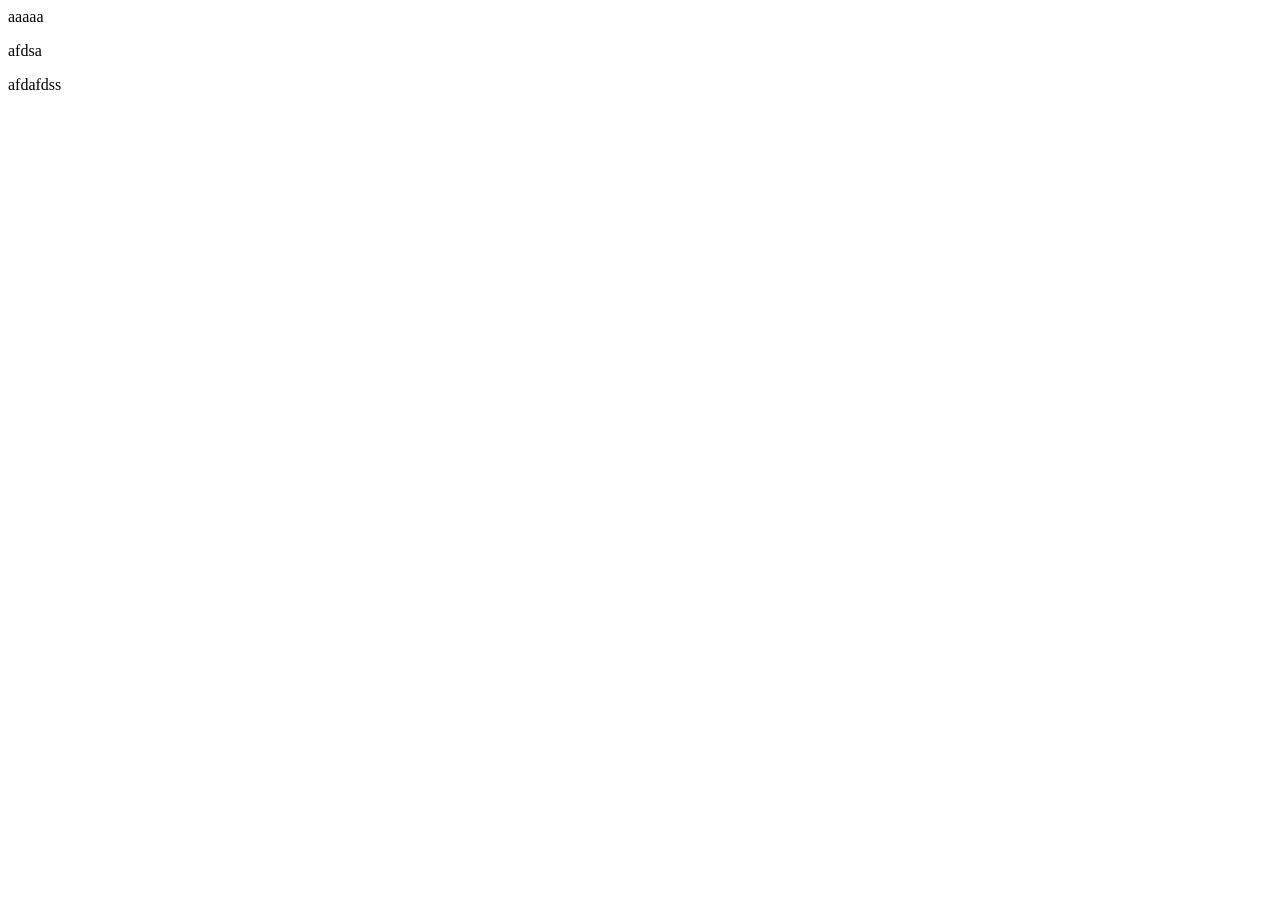
<file: src/nti/app/contentlibrary/tests/PersistentLibrary/sites/platform.ou.edu/PackageA/index.html>
<!DOCTYPE html PUBLIC "-//W3C//DTD XHTML 1.0 Transitional//EN" "http://www.w3.org/TR/xhtml1/DTD/xhtml1-transitional.dtd"><html lang="en"><head> <meta content="2017-06-26T19:44:23" http-equiv="last-modified" /> <meta content="104" name="NTIRelativeScrollHeight" /> <meta content="tag:nextthought.com,2011-10:NTI-HTML-1185104248159746823" name="NTIID" /> <meta content="NextThought" name="generator" /> <meta content="text/html; charset=ascii" http-equiv="content-type" /> <title>aaaaa</title> <link href="styles/styles.css" rel="stylesheet" /> <link href="styles/content.css" rel="stylesheet" /> </head> <body id="NTIContent"> <div class="page-contents"><div class="titlepage"> <div class="title">aaaaa</div> </div><a name="0827d0b04a07fc3004e97acd8ea4f32d"></a> <p class="par" id="0827d0b04a07fc3004e97acd8ea4f32d">afdsa</p> <a name="8317d6ea45e0de02552126349c7637f9"></a> <p class="par" id="8317d6ea45e0de02552126349c7637f9">afdafdss</p> </div> </body></html>
</file>
<file: src/nti/app/contentlibrary/tests/PersistentLibrary/sites/platform.ou.edu/CS1323_F_2015_Intro_to_Computer_Programming/styles/styles.css>
/**
 * $Revision: 47409 $
 **/
/**
 * Important: Using the * descendent selector will
 * cause problems with dynamically changing font settings.
 * Only apply the setting to the root.
 */

#NTIContent .minipage {
	display: inline-block;
	margin-top: .5em;
	margin-right: .25em;
	margin-bottom: .5em;
	margin-left: .25em;
	vertical-align: middle;
}

#NTIContent .description-item p.par {
	display: inline;
}

#NTIContent td > p.par {
	margin: 0;
}

#NTIContent td {
	padding-left: 1.0em;
	padding-right: 1.0em;
}

#NTIContent table {
	margin-left: auto;
	margin-right: auto;
	border-spacing: 0;
}

#NTIContent .table .caption {
	font-size: 130%;
	font-weight: bold;
	text-align: center;
	margin-bottom: 0.75em;
}

#NTIContent .sidebar {
	padding-top: 1em;
	padding-bottom: 1em;
	padding-left: 3em;
	padding-right: 3em;
	background-color: rgba(235, 235, 235, 0.3);
}

#NTIContent .sidebar-title {
	font-size: 175%;
	font-weight: 200;
	margin-bottom: 0.5em;
}

#NTIContent .math.equation {
	position: relative;
}

#NTIContent .equation-body {
	text-align: center;
}

#NTIContent .equation-number {
	position: absolute;
	top: 50%;
	right: 0;
	text-align: right;
}

#NTIContent .equation-number div {
	margin-top: -0.6em;
}

#NTIContent .lineout {
	text-decoration: line-through;
}

#NTIContent .modified {
	text-decoration: underline;
	color: #1fd26f;
}

ul.nav {
	list-style: none;
	margin: 0;
	padding: 0;
	background: #fff;
	overflow: hidden;
}

ul.nav li {
	display: inline-block;
	float: left;
	margin: 0;
	padding: 0;
	border: 1px solid #dbdbdb;
	border-left-width: 0;
}

ul.nav li:first-of-type {
	border-left-width: 1px;
}

ul.nav li a,
ul.nav li a:hover,
ul.nav li a:visited,
ul.nav li a:active,
ul.nav li a:link {
	display: inline-block;
	font: normal normal 12px/30px 'Open Sans', sans-serif;
	color: #494949 !important;
	padding: 0 0.8em;
	text-transform: uppercase;
}

ul.nav li a:hover {
	color: #8eb737 !important;
}

ul.nav a:empty {
	display: none;
}

ul.nav p {
	display: inline;
	padding: 0;
	margin: 0;   
}

div.align-center ul.nav {
	display: inline-block;
}

#NTIContent #glossary {
	display: none;
}

#NTIContent .language-code::before {
	content: "";
	position: absolute;
	width: 2.25em;
	height: 2.25em;
	top: -1.1em;
	left: -0.45em;
	background: #d9d9d9;
	border-radius: 100%;
	z-index: -1;
}

#NTIContent .language-code:hover::before {
	background: #3fb3f6;
}

#NTIContent .language-code {
	cursor: pointer;
	color: #fff;
	font-size: .8em;
	line-height: 0;
	font-weight: 700;
	float: right;
	position: relative;
	z-index: 1;
	display: block;
	vertical-align: top;
	margin-top: 12px;
}

#NTIContent .directions-main {
	font-size: 2em;
	display: block;
	margin-top: -10px;
}

#NTIContent .directions-example {
	font-style: italic;
}

#NTIContent .ntidirectionsblock {
	width: 640px;
}

#NTIContent .sidebar-leader {
	position: relative;
	display: inline-block;
	top: -5px;
	vertical-align: top;
}

#NTIContent .sidebar-body {
	display: inline-block;
}

#NTIContent .ntidirectionsblock .directions {
	display: inline-block;
	width: 90%;
}

#NTIContent .ntidirectionsblock {
	display: inline-block;
	width: 100%;
}

#NTIContent .sidebar-body object[type$=ntisequence] {
	display: inline;
	padding: 12px 0px;
}

#NTIContent .sidebar-body object[type$=ntisequenceitem] {
	width: 625px;
	padding-right: 12px;
}

#NTIContent .chapter.title {
	font-size: 34px;
}

#NTIContent .subsection.title {
	font-size: 28px;
}

#NTIContent .subsubsection.title {
	font-size: 24px;
}
</file>
<file: src/nti/app/contentlibrary/tests/PersistentLibrary/sites/platform.ou.edu/CS1323_F_2015_Intro_to_Computer_Programming/styles/content.css>
#NTIContent div.caption{
    display: none;
}

#NTIContent .image-caption .caption{
    display: block;
}
</file>
<file: src/nti/app/contentlibrary/tests/PersistentLibrary/sites/platform.ou.edu/PackageA/styles/styles.css>
/**
 * $Revision: 47409 $
 **/
/**
 * Important: Using the * descendent selector will
 * cause problems with dynamically changing font settings.
 * Only apply the setting to the root.
 */

#NTIContent .minipage {
	display: inline-block;
	margin-top: .5em;
	margin-right: .25em;
	margin-bottom: .5em;
	margin-left: .25em;
	vertical-align: middle;
}

#NTIContent .description-item p.par {
	display: inline;
}

#NTIContent td > p.par {
	margin: 0;
}

#NTIContent td {
	padding-left: 1.0em;
	padding-right: 1.0em;
}

#NTIContent table {
	margin-left: auto;
	margin-right: auto;
	border-spacing: 0;
}

#NTIContent .table .caption {
	font-size: 130%;
	font-weight: bold;
	text-align: center;
	margin-bottom: 0.75em;
}

#NTIContent .sidebar {
	padding-top: 1em;
	padding-bottom: 1em;
	padding-left: 3em;
	padding-right: 3em;
	background-color: rgba(235, 235, 235, 0.3);
}

#NTIContent .sidebar-title {
	font-size: 175%;
	font-weight: 200;
	margin-bottom: 0.5em;
}

#NTIContent .math.equation {
	position: relative;
}

#NTIContent .equation-body {
	text-align: center;
}

#NTIContent .equation-number {
	position: absolute;
	top: 50%;
	right: 0;
	text-align: right;
}

#NTIContent .equation-number div {
	margin-top: -0.6em;
}

#NTIContent .lineout {
	text-decoration: line-through;
}

#NTIContent .modified {
	text-decoration: underline;
	color: #1fd26f;
}

ul.nav {
	list-style: none;
	margin: 0;
	padding: 0;
	background: #fff;
	overflow: hidden;
}

ul.nav li {
	display: inline-block;
	float: left;
	margin: 0;
	padding: 0;
	border: 1px solid #dbdbdb;
	border-left-width: 0;
}

ul.nav li:first-of-type {
	border-left-width: 1px;
}

ul.nav li a,
ul.nav li a:hover,
ul.nav li a:visited,
ul.nav li a:active,
ul.nav li a:link {
	display: inline-block;
	font: normal normal 12px/30px 'Open Sans', sans-serif;
	color: #494949 !important;
	padding: 0 0.8em;
	text-transform: uppercase;
}

ul.nav li a:hover {
	color: #8eb737 !important;
}

ul.nav a:empty {
	display: none;
}

ul.nav p {
	display: inline;
	padding: 0;
	margin: 0;
}

div.align-center ul.nav {
	display: inline-block;
}

#NTIContent #glossary {
	display: none;
}

#NTIContent .language-code::before {
	content: "";
	position: absolute;
	width: 2.25em;
	height: 2.25em;
	top: -1.1em;
	left: -0.45em;
	background: #d9d9d9;
	border-radius: 100%;
	z-index: -1;
}

#NTIContent .language-code:hover::before {
	background: #3fb3f6;
}

#NTIContent .language-code {
	cursor: pointer;
	color: #fff;
	font-size: .8em;
	line-height: 0;
	font-weight: 700;
	float: right;
	position: relative;
	z-index: 1;
	display: block;
	vertical-align: top;
	margin-top: 12px;
}

#NTIContent .directions-main {
	font-size: 2em;
	display: block;
	margin-top: -10px;
}

#NTIContent .directions-example {
	font-style: italic;
}

#NTIContent .ntidirectionsblock {
	width: 640px;
}

#NTIContent .sidebar-leader {
	position: relative;
	display: inline-block;
	top: -5px;
	vertical-align: top;
}

#NTIContent .sidebar-body {
	display: inline-block;
}

#NTIContent .ntidirectionsblock .directions {
	display: inline-block;
	width: 90%;
}

#NTIContent .ntidirectionsblock {
	display: inline-block;
	width: 100%;
}

#NTIContent .sidebar-body object[type$=ntisequence] {
	display: inline;
	padding: 12px 0px;
}

#NTIContent .sidebar-body object[type$=ntisequenceitem] {
	width: 625px;
	padding-right: 12px;
}

#NTIContent .chapter.title {
	font-size: 34px;
}

#NTIContent .subsection.title {
	font-size: 28px;
}

#NTIContent .subsubsection.title {
	font-size: 24px;
}

#NTIContent .titlepage.title {
    text-align: center;
    font-size: 34px;
}
</file>
<file: src/nti/app/contentlibrary/tests/PersistentLibrary/sites/platform.ou.edu/PackageA/styles/content.css>
/**
* This file is a place holder for content-specific stylesheets.  Because this is the base theme the file is empty.
*/
</file>
